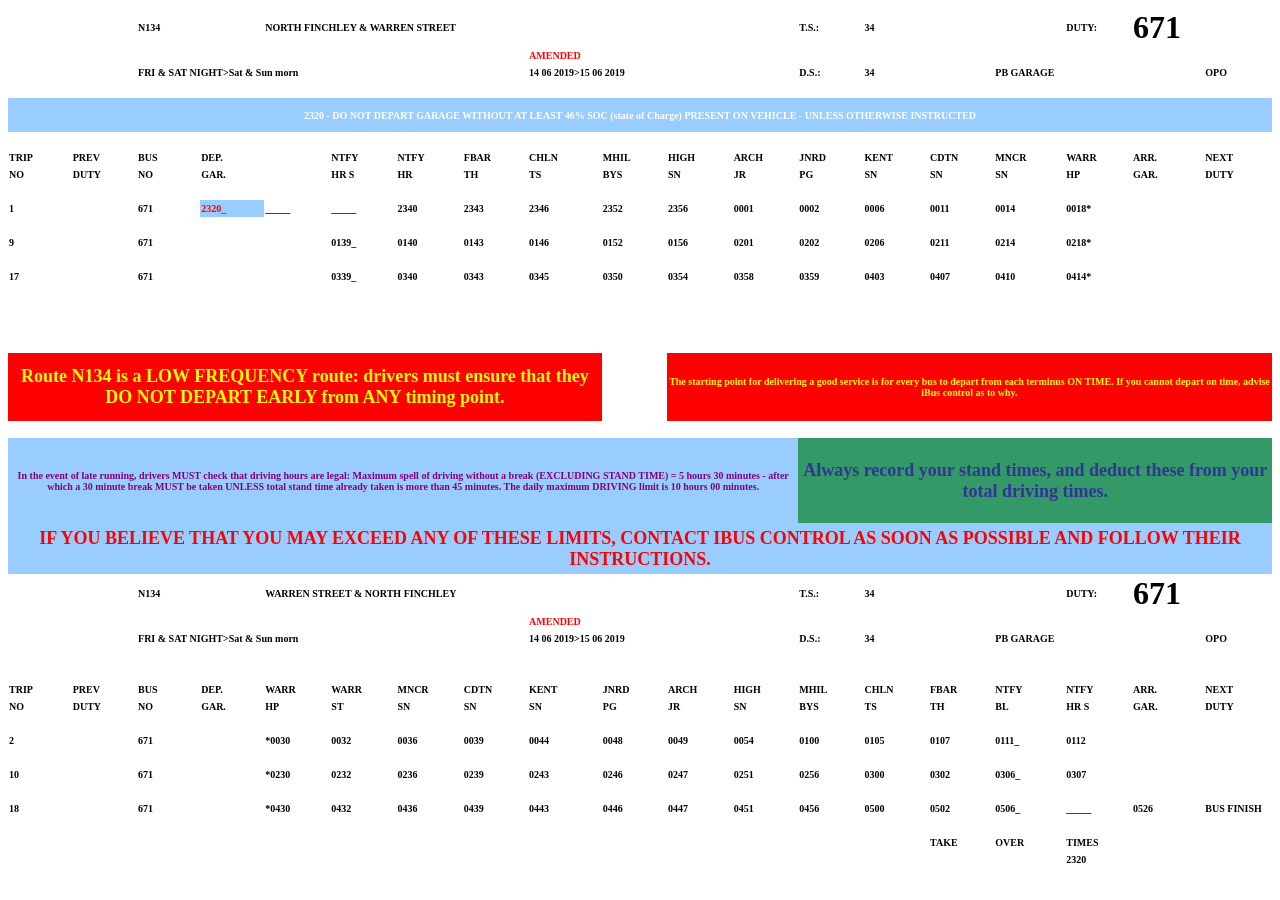
<file: metroproject/checker/templates/checker/duty_cards/N134/N134_Friday_Saturday_671.html>
<!DOCTYPE HTML PUBLIC "-//W3C//DTD HTML 4.0 Transitional//EN">

<html>
<head>
	
	<meta http-equiv="content-type" content="text/html; charset=utf-8"/>
	<title></title>
	<meta name="generator" content="LibreOffice 6.4.6.2 (Linux)"/>
	<meta name="author" content="Chris Savage"/>
	<meta name="created" content="2019-05-29T10:34:41"/>
	<meta name="changed" content="2020-10-30T03:21:11.507813213"/>
	
	<style type="text/css">
		body,div,table,thead,tbody,tfoot,tr,th,td,p { font-family:"Liberation Sans"; font-size:x-small }
		a.comment-indicator:hover + comment { background:#ffd; position:absolute; display:block; border:1px solid black; padding:0.5em;  } 
		a.comment-indicator { background:red; display:inline-block; border:1px solid black; width:0.5em; height:0.5em;  } 
		comment { display:none;  } 
	</style>
	
</head>

<body>
<table cellspacing="0" border="0">
	<colgroup span="19" width="85"></colgroup>
	<tr>
		<td height="39" align="left" valign=middle><font face="Liberation Serif"><br></font></td>
		<td align="left" valign=middle><font face="Liberation Serif"><br></font></td>
		<td align="left" valign=middle sdnum="2057;0;@"><b><font face="Arial Narrow">N134</font></b></td>
		<td align="left" valign=middle><font face="Liberation Serif"><br></font></td>
		<td colspan=5 align="left" valign=middle sdnum="2057;0;@"><b><font face="Arial Narrow">NORTH FINCHLEY &amp; WARREN STREET</font></b></td>
		<td align="left" valign=middle><font face="Liberation Serif"><br></font></td>
		<td align="left" valign=middle><font face="Liberation Serif"><br></font></td>
		<td align="left" valign=middle><font face="Liberation Serif"><br></font></td>
		<td align="left" valign=middle sdnum="2057;0;@"><b><font face="Arial Narrow">T.S.:</font></b></td>
		<td align="left" valign=middle sdnum="2057;0;@"><b><font face="Arial Narrow">34</font></b></td>
		<td align="left" valign=middle><font face="Liberation Serif"><br></font></td>
		<td align="left" valign=middle><font face="Liberation Serif"><br></font></td>
		<td align="left" valign=middle sdnum="2057;0;@"><b><font face="Arial Narrow">DUTY:</font></b></td>
		<td align="left" valign=middle sdnum="2057;0;@"><b><font face="Arial Narrow" size=6>671</font></b></td>
		<td align="left" valign=middle><font face="Liberation Serif"><br></font></td>
	</tr>
	<tr>
		<td height="17" align="left" valign=middle><font face="Liberation Serif"><br></font></td>
		<td align="left" valign=middle><font face="Liberation Serif"><br></font></td>
		<td align="left" valign=middle><font face="Liberation Serif"><br></font></td>
		<td align="left" valign=middle><font face="Liberation Serif"><br></font></td>
		<td align="left" valign=middle><font face="Liberation Serif"><br></font></td>
		<td align="left" valign=middle><font face="Liberation Serif"><br></font></td>
		<td align="left" valign=middle><font face="Liberation Serif"><br></font></td>
		<td align="left" valign=middle><font face="Liberation Serif"><br></font></td>
		<td align="left" valign=middle><b><font face="Arial Narrow" color="#FF0000">AMENDED</font></b></td>
		<td align="left" valign=middle><font face="Liberation Serif"><br></font></td>
		<td align="left" valign=middle><font face="Liberation Serif"><br></font></td>
		<td align="left" valign=middle><font face="Liberation Serif"><br></font></td>
		<td align="left" valign=middle><font face="Liberation Serif"><br></font></td>
		<td align="left" valign=middle><font face="Liberation Serif"><br></font></td>
		<td align="left" valign=middle><font face="Liberation Serif"><br></font></td>
		<td align="left" valign=middle><font face="Liberation Serif"><br></font></td>
		<td align="left" valign=middle><font face="Liberation Serif"><br></font></td>
		<td align="left" valign=middle><font face="Liberation Serif"><br></font></td>
		<td align="left" valign=middle><font face="Liberation Serif"><br></font></td>
	</tr>
	<tr>
		<td height="17" align="left" valign=middle><font face="Liberation Serif"><br></font></td>
		<td align="left" valign=middle><font face="Liberation Serif"><br></font></td>
		<td colspan=5 align="left" valign=middle sdnum="2057;0;@"><b><font face="Arial Narrow">FRI &amp; SAT NIGHT&gt;Sat &amp; Sun morn</font></b></td>
		<td align="left" valign=middle><font face="Liberation Serif"><br></font></td>
		<td colspan=3 align="left" valign=middle sdnum="2057;0;@"><b><font face="Arial Narrow">14 06 2019&gt;15 06 2019</font></b></td>
		<td align="left" valign=middle><font face="Liberation Serif"><br></font></td>
		<td align="left" valign=middle sdnum="2057;0;@"><b><font face="Arial Narrow">D.S.:</font></b></td>
		<td align="left" valign=middle sdnum="2057;0;@"><b><font face="Arial Narrow">34</font></b></td>
		<td align="left" valign=middle><font face="Liberation Serif"><br></font></td>
		<td align="left" valign=middle sdnum="2057;0;@"><b><font face="Arial Narrow">PB GARAGE</font></b></td>
		<td align="left" valign=middle><font face="Liberation Serif"><br></font></td>
		<td align="left" valign=middle><font face="Liberation Serif"><br></font></td>
		<td align="left" valign=middle sdnum="2057;0;@"><b><font face="Arial Narrow">OPO</font></b></td>
	</tr>
	<tr>
		<td height="17" align="left" valign=middle><font face="Liberation Serif"><br></font></td>
		<td align="left" valign=middle><font face="Liberation Serif"><br></font></td>
		<td align="left" valign=middle><font face="Liberation Serif"><br></font></td>
		<td align="left" valign=middle><font face="Liberation Serif"><br></font></td>
		<td align="left" valign=middle><font face="Liberation Serif"><br></font></td>
		<td align="left" valign=middle><font face="Liberation Serif"><br></font></td>
		<td align="left" valign=middle><font face="Liberation Serif"><br></font></td>
		<td align="left" valign=middle><font face="Liberation Serif"><br></font></td>
		<td align="left" valign=middle><font face="Liberation Serif"><br></font></td>
		<td align="left" valign=middle><font face="Liberation Serif"><br></font></td>
		<td align="left" valign=middle><font face="Liberation Serif"><br></font></td>
		<td align="left" valign=middle><font face="Liberation Serif"><br></font></td>
		<td align="left" valign=middle><font face="Liberation Serif"><br></font></td>
		<td align="left" valign=middle><font face="Liberation Serif"><br></font></td>
		<td align="left" valign=middle><font face="Liberation Serif"><br></font></td>
		<td align="left" valign=middle><font face="Liberation Serif"><br></font></td>
		<td align="left" valign=middle><font face="Liberation Serif"><br></font></td>
		<td align="left" valign=middle><font face="Liberation Serif"><br></font></td>
		<td align="left" valign=middle><font face="Liberation Serif"><br></font></td>
	</tr>
	<tr>
		<td colspan=19 rowspan=2 height="34" align="center" valign=middle bgcolor="#99CCFF" sdnum="2057;0;@"><b><font face="Arial Narrow" color="#FFFFFF">2320 - DO NOT DEPART GARAGE WITHOUT AT LEAST 46% SOC (state of Charge) PRESENT ON VEHICLE - UNLESS OTHERWISE INSTRUCTED</font></b></td>
		</tr>
	<tr>
		</tr>
	<tr>
		<td height="17" align="left" valign=middle sdnum="2057;0;@"><font face="Liberation Serif"><br></font></td>
		<td align="left" valign=middle sdnum="2057;0;@"><font face="Liberation Serif"><br></font></td>
		<td align="left" valign=middle sdnum="2057;0;@"><font face="Liberation Serif"><br></font></td>
		<td align="left" valign=middle sdnum="2057;0;@"><font face="Liberation Serif"><br></font></td>
		<td align="left" valign=middle sdnum="2057;0;@"><font face="Liberation Serif"><br></font></td>
		<td align="left" valign=middle sdnum="2057;0;@"><font face="Liberation Serif"><br></font></td>
		<td align="left" valign=middle sdnum="2057;0;@"><font face="Liberation Serif"><br></font></td>
		<td align="left" valign=middle sdnum="2057;0;@"><font face="Liberation Serif"><br></font></td>
		<td align="left" valign=middle sdnum="2057;0;@"><font face="Liberation Serif"><br></font></td>
		<td align="left" valign=middle sdnum="2057;0;@"><font face="Liberation Serif"><br></font></td>
		<td align="left" valign=middle sdnum="2057;0;@"><font face="Liberation Serif"><br></font></td>
		<td align="left" valign=middle sdnum="2057;0;@"><font face="Liberation Serif"><br></font></td>
		<td align="left" valign=middle sdnum="2057;0;@"><font face="Liberation Serif"><br></font></td>
		<td align="left" valign=middle sdnum="2057;0;@"><font face="Liberation Serif"><br></font></td>
		<td align="left" valign=middle sdnum="2057;0;@"><font face="Liberation Serif"><br></font></td>
		<td align="left" valign=middle sdnum="2057;0;@"><font face="Liberation Serif"><br></font></td>
		<td align="left" valign=middle sdnum="2057;0;@"><font face="Liberation Serif"><br></font></td>
		<td align="left" valign=middle sdnum="2057;0;@"><font face="Liberation Serif"><br></font></td>
		<td align="left" valign=middle sdnum="2057;0;@"><font face="Liberation Serif"><br></font></td>
	</tr>
	<tr>
		<td height="17" align="left" valign=middle sdnum="2057;0;@"><b><font face="Arial Narrow">TRIP</font></b></td>
		<td align="left" valign=middle sdnum="2057;0;@"><b><font face="Arial Narrow">PREV</font></b></td>
		<td align="left" valign=middle sdnum="2057;0;@"><b><font face="Arial Narrow">BUS</font></b></td>
		<td align="left" valign=middle sdnum="2057;0;@"><b><font face="Arial Narrow">DEP.</font></b></td>
		<td align="left" valign=middle sdnum="2057;0;@"><font face="Liberation Serif"><br></font></td>
		<td align="left" valign=middle sdnum="2057;0;@"><b><font face="Arial Narrow">NTFY</font></b></td>
		<td align="left" valign=middle sdnum="2057;0;@"><b><font face="Arial Narrow">NTFY</font></b></td>
		<td align="left" valign=middle sdnum="2057;0;@"><b><font face="Arial Narrow">FBAR</font></b></td>
		<td align="left" valign=middle sdnum="2057;0;@"><b><font face="Arial Narrow">CHLN</font></b></td>
		<td align="left" valign=middle sdnum="2057;0;@"><b><font face="Arial Narrow">MHIL</font></b></td>
		<td align="left" valign=middle sdnum="2057;0;@"><b><font face="Arial Narrow">HIGH</font></b></td>
		<td align="left" valign=middle sdnum="2057;0;@"><b><font face="Arial Narrow">ARCH</font></b></td>
		<td align="left" valign=middle sdnum="2057;0;@"><b><font face="Arial Narrow">JNRD</font></b></td>
		<td align="left" valign=middle sdnum="2057;0;@"><b><font face="Arial Narrow">KENT</font></b></td>
		<td align="left" valign=middle sdnum="2057;0;@"><b><font face="Arial Narrow">CDTN</font></b></td>
		<td align="left" valign=middle sdnum="2057;0;@"><b><font face="Arial Narrow">MNCR</font></b></td>
		<td align="left" valign=middle sdnum="2057;0;@"><b><font face="Arial Narrow">WARR</font></b></td>
		<td align="left" valign=middle sdnum="2057;0;@"><b><font face="Arial Narrow">ARR.</font></b></td>
		<td align="left" valign=middle sdnum="2057;0;@"><b><font face="Arial Narrow">NEXT</font></b></td>
	</tr>
	<tr>
		<td height="17" align="left" valign=middle sdnum="2057;0;@"><b><font face="Arial Narrow">NO</font></b></td>
		<td align="left" valign=middle sdnum="2057;0;@"><b><font face="Arial Narrow">DUTY</font></b></td>
		<td align="left" valign=middle sdnum="2057;0;@"><b><font face="Arial Narrow">NO</font></b></td>
		<td align="left" valign=middle sdnum="2057;0;@"><b><font face="Arial Narrow">GAR.</font></b></td>
		<td align="left" valign=middle sdnum="2057;0;@"><font face="Liberation Serif"><br></font></td>
		<td align="left" valign=middle sdnum="2057;0;@"><b><font face="Arial Narrow">HR S</font></b></td>
		<td align="left" valign=middle sdnum="2057;0;@"><b><font face="Arial Narrow">HR</font></b></td>
		<td align="left" valign=middle sdnum="2057;0;@"><b><font face="Arial Narrow">TH</font></b></td>
		<td align="left" valign=middle sdnum="2057;0;@"><b><font face="Arial Narrow">TS</font></b></td>
		<td align="left" valign=middle sdnum="2057;0;@"><b><font face="Arial Narrow">BYS</font></b></td>
		<td align="left" valign=middle sdnum="2057;0;@"><b><font face="Arial Narrow">SN</font></b></td>
		<td align="left" valign=middle sdnum="2057;0;@"><b><font face="Arial Narrow">JR</font></b></td>
		<td align="left" valign=middle sdnum="2057;0;@"><b><font face="Arial Narrow">PG</font></b></td>
		<td align="left" valign=middle sdnum="2057;0;@"><b><font face="Arial Narrow">SN</font></b></td>
		<td align="left" valign=middle sdnum="2057;0;@"><b><font face="Arial Narrow">SN</font></b></td>
		<td align="left" valign=middle sdnum="2057;0;@"><b><font face="Arial Narrow">SN</font></b></td>
		<td align="left" valign=middle sdnum="2057;0;@"><b><font face="Arial Narrow">HP</font></b></td>
		<td align="left" valign=middle sdnum="2057;0;@"><b><font face="Arial Narrow">GAR.</font></b></td>
		<td align="left" valign=middle sdnum="2057;0;@"><b><font face="Arial Narrow">DUTY</font></b></td>
	</tr>
	<tr>
		<td height="17" align="left" valign=middle><font face="Liberation Serif"><br></font></td>
		<td align="left" valign=middle><font face="Liberation Serif"><br></font></td>
		<td align="left" valign=middle><font face="Liberation Serif"><br></font></td>
		<td align="left" valign=middle><font face="Liberation Serif"><br></font></td>
		<td align="left" valign=middle><font face="Liberation Serif"><br></font></td>
		<td align="left" valign=middle><font face="Liberation Serif"><br></font></td>
		<td align="left" valign=middle><font face="Liberation Serif"><br></font></td>
		<td align="left" valign=middle><font face="Liberation Serif"><br></font></td>
		<td align="left" valign=middle><font face="Liberation Serif"><br></font></td>
		<td align="left" valign=middle><font face="Liberation Serif"><br></font></td>
		<td align="left" valign=middle><font face="Liberation Serif"><br></font></td>
		<td align="left" valign=middle><font face="Liberation Serif"><br></font></td>
		<td align="left" valign=middle><font face="Liberation Serif"><br></font></td>
		<td align="left" valign=middle><font face="Liberation Serif"><br></font></td>
		<td align="left" valign=middle><font face="Liberation Serif"><br></font></td>
		<td align="left" valign=middle><font face="Liberation Serif"><br></font></td>
		<td align="left" valign=middle><font face="Liberation Serif"><br></font></td>
		<td align="left" valign=middle><font face="Liberation Serif"><br></font></td>
		<td align="left" valign=middle><font face="Liberation Serif"><br></font></td>
	</tr>
	<tr>
		<td height="17" align="left" valign=middle sdnum="2057;0;@"><b><font face="Arial Narrow">1</font></b></td>
		<td align="left" valign=middle sdnum="2057;0;@"><font face="Liberation Serif"><br></font></td>
		<td align="left" valign=middle sdnum="2057;0;@"><b><font face="Arial Narrow">671</font></b></td>
		<td align="left" valign=middle bgcolor="#99CCFF" sdnum="2057;0;@"><b><font face="Arial Narrow" color="#FF0000">2320_</font></b></td>
		<td align="left" valign=middle sdnum="2057;0;@"><b><font face="Arial Narrow">_____</font></b></td>
		<td align="left" valign=middle sdnum="2057;0;@"><b><font face="Arial Narrow">_____</font></b></td>
		<td align="left" valign=middle sdnum="2057;0;@"><b><font face="Arial Narrow">2340</font></b></td>
		<td align="left" valign=middle sdnum="2057;0;@"><b><font face="Arial Narrow">2343</font></b></td>
		<td align="left" valign=middle sdnum="2057;0;@"><b><font face="Arial Narrow">2346</font></b></td>
		<td align="left" valign=middle sdnum="2057;0;@"><b><font face="Arial Narrow">2352</font></b></td>
		<td align="left" valign=middle sdnum="2057;0;@"><b><font face="Arial Narrow">2356</font></b></td>
		<td align="left" valign=middle sdnum="2057;0;@"><b><font face="Arial Narrow">0001</font></b></td>
		<td align="left" valign=middle sdnum="2057;0;@"><b><font face="Arial Narrow">0002</font></b></td>
		<td align="left" valign=middle sdnum="2057;0;@"><b><font face="Arial Narrow">0006</font></b></td>
		<td align="left" valign=middle sdnum="2057;0;@"><b><font face="Arial Narrow">0011</font></b></td>
		<td align="left" valign=middle sdnum="2057;0;@"><b><font face="Arial Narrow">0014</font></b></td>
		<td align="left" valign=middle sdnum="2057;0;@"><b><font face="Arial Narrow">0018*</font></b></td>
		<td align="left" valign=middle sdnum="2057;0;@"><font face="Liberation Serif"><br></font></td>
		<td align="left" valign=middle sdnum="2057;0;@"><font face="Liberation Serif"><br></font></td>
	</tr>
	<tr>
		<td height="17" align="left" valign=middle><font face="Liberation Serif"><br></font></td>
		<td align="left" valign=middle><font face="Liberation Serif"><br></font></td>
		<td align="left" valign=middle><font face="Liberation Serif"><br></font></td>
		<td align="left" valign=middle><font face="Liberation Serif"><br></font></td>
		<td align="left" valign=middle><font face="Liberation Serif"><br></font></td>
		<td align="left" valign=middle><font face="Liberation Serif"><br></font></td>
		<td align="left" valign=middle><font face="Liberation Serif"><br></font></td>
		<td align="left" valign=middle><font face="Liberation Serif"><br></font></td>
		<td align="left" valign=middle><font face="Liberation Serif"><br></font></td>
		<td align="left" valign=middle><font face="Liberation Serif"><br></font></td>
		<td align="left" valign=middle><font face="Liberation Serif"><br></font></td>
		<td align="left" valign=middle><font face="Liberation Serif"><br></font></td>
		<td align="left" valign=middle><font face="Liberation Serif"><br></font></td>
		<td align="left" valign=middle><font face="Liberation Serif"><br></font></td>
		<td align="left" valign=middle><font face="Liberation Serif"><br></font></td>
		<td align="left" valign=middle><font face="Liberation Serif"><br></font></td>
		<td align="left" valign=middle><font face="Liberation Serif"><br></font></td>
		<td align="left" valign=middle><font face="Liberation Serif"><br></font></td>
		<td align="left" valign=middle><font face="Liberation Serif"><br></font></td>
	</tr>
	<tr>
		<td height="17" align="left" valign=middle sdnum="2057;0;@"><b><font face="Arial Narrow">9</font></b></td>
		<td align="left" valign=middle sdnum="2057;0;@"><font face="Liberation Serif"><br></font></td>
		<td align="left" valign=middle sdnum="2057;0;@"><b><font face="Arial Narrow">671</font></b></td>
		<td align="left" valign=middle sdnum="2057;0;@"><font face="Liberation Serif"><br></font></td>
		<td align="left" valign=middle sdnum="2057;0;@"><font face="Liberation Serif"><br></font></td>
		<td align="left" valign=middle sdnum="2057;0;@"><b><font face="Arial Narrow">0139_</font></b></td>
		<td align="left" valign=middle sdnum="2057;0;@"><b><font face="Arial Narrow">0140</font></b></td>
		<td align="left" valign=middle sdnum="2057;0;@"><b><font face="Arial Narrow">0143</font></b></td>
		<td align="left" valign=middle sdnum="2057;0;@"><b><font face="Arial Narrow">0146</font></b></td>
		<td align="left" valign=middle sdnum="2057;0;@"><b><font face="Arial Narrow">0152</font></b></td>
		<td align="left" valign=middle sdnum="2057;0;@"><b><font face="Arial Narrow">0156</font></b></td>
		<td align="left" valign=middle sdnum="2057;0;@"><b><font face="Arial Narrow">0201</font></b></td>
		<td align="left" valign=middle sdnum="2057;0;@"><b><font face="Arial Narrow">0202</font></b></td>
		<td align="left" valign=middle sdnum="2057;0;@"><b><font face="Arial Narrow">0206</font></b></td>
		<td align="left" valign=middle sdnum="2057;0;@"><b><font face="Arial Narrow">0211</font></b></td>
		<td align="left" valign=middle sdnum="2057;0;@"><b><font face="Arial Narrow">0214</font></b></td>
		<td align="left" valign=middle sdnum="2057;0;@"><b><font face="Arial Narrow">0218*</font></b></td>
		<td align="left" valign=middle sdnum="2057;0;@"><font face="Liberation Serif"><br></font></td>
		<td align="left" valign=middle sdnum="2057;0;@"><font face="Liberation Serif"><br></font></td>
	</tr>
	<tr>
		<td height="17" align="left" valign=middle><font face="Liberation Serif"><br></font></td>
		<td align="left" valign=middle><font face="Liberation Serif"><br></font></td>
		<td align="left" valign=middle><font face="Liberation Serif"><br></font></td>
		<td align="left" valign=middle><font face="Liberation Serif"><br></font></td>
		<td align="left" valign=middle><font face="Liberation Serif"><br></font></td>
		<td align="left" valign=middle><font face="Liberation Serif"><br></font></td>
		<td align="left" valign=middle><font face="Liberation Serif"><br></font></td>
		<td align="left" valign=middle><font face="Liberation Serif"><br></font></td>
		<td align="left" valign=middle><font face="Liberation Serif"><br></font></td>
		<td align="left" valign=middle><font face="Liberation Serif"><br></font></td>
		<td align="left" valign=middle><font face="Liberation Serif"><br></font></td>
		<td align="left" valign=middle><font face="Liberation Serif"><br></font></td>
		<td align="left" valign=middle><font face="Liberation Serif"><br></font></td>
		<td align="left" valign=middle><font face="Liberation Serif"><br></font></td>
		<td align="left" valign=middle><font face="Liberation Serif"><br></font></td>
		<td align="left" valign=middle><font face="Liberation Serif"><br></font></td>
		<td align="left" valign=middle><font face="Liberation Serif"><br></font></td>
		<td align="left" valign=middle><font face="Liberation Serif"><br></font></td>
		<td align="left" valign=middle><font face="Liberation Serif"><br></font></td>
	</tr>
	<tr>
		<td height="17" align="left" valign=middle sdnum="2057;0;@"><b><font face="Arial Narrow">17</font></b></td>
		<td align="left" valign=middle sdnum="2057;0;@"><font face="Liberation Serif"><br></font></td>
		<td align="left" valign=middle sdnum="2057;0;@"><b><font face="Arial Narrow">671</font></b></td>
		<td align="left" valign=middle sdnum="2057;0;@"><font face="Liberation Serif"><br></font></td>
		<td align="left" valign=middle sdnum="2057;0;@"><font face="Liberation Serif"><br></font></td>
		<td align="left" valign=middle sdnum="2057;0;@"><b><font face="Arial Narrow">0339_</font></b></td>
		<td align="left" valign=middle sdnum="2057;0;@"><b><font face="Arial Narrow">0340</font></b></td>
		<td align="left" valign=middle sdnum="2057;0;@"><b><font face="Arial Narrow">0343</font></b></td>
		<td align="left" valign=middle sdnum="2057;0;@"><b><font face="Arial Narrow">0345</font></b></td>
		<td align="left" valign=middle sdnum="2057;0;@"><b><font face="Arial Narrow">0350</font></b></td>
		<td align="left" valign=middle sdnum="2057;0;@"><b><font face="Arial Narrow">0354</font></b></td>
		<td align="left" valign=middle sdnum="2057;0;@"><b><font face="Arial Narrow">0358</font></b></td>
		<td align="left" valign=middle sdnum="2057;0;@"><b><font face="Arial Narrow">0359</font></b></td>
		<td align="left" valign=middle sdnum="2057;0;@"><b><font face="Arial Narrow">0403</font></b></td>
		<td align="left" valign=middle sdnum="2057;0;@"><b><font face="Arial Narrow">0407</font></b></td>
		<td align="left" valign=middle sdnum="2057;0;@"><b><font face="Arial Narrow">0410</font></b></td>
		<td align="left" valign=middle sdnum="2057;0;@"><b><font face="Arial Narrow">0414*</font></b></td>
		<td align="left" valign=middle sdnum="2057;0;@"><font face="Liberation Serif"><br></font></td>
		<td align="left" valign=middle sdnum="2057;0;@"><font face="Liberation Serif"><br></font></td>
	</tr>
	<tr>
		<td height="17" align="left" valign=middle><font face="Liberation Serif"><br></font></td>
		<td align="left" valign=middle><font face="Liberation Serif"><br></font></td>
		<td align="left" valign=middle><font face="Liberation Serif"><br></font></td>
		<td align="left" valign=middle><font face="Liberation Serif"><br></font></td>
		<td align="left" valign=middle><font face="Liberation Serif"><br></font></td>
		<td align="left" valign=middle><font face="Liberation Serif"><br></font></td>
		<td align="left" valign=middle><font face="Liberation Serif"><br></font></td>
		<td align="left" valign=middle><font face="Liberation Serif"><br></font></td>
		<td align="left" valign=middle><font face="Liberation Serif"><br></font></td>
		<td align="left" valign=middle><font face="Liberation Serif"><br></font></td>
		<td align="left" valign=middle><font face="Liberation Serif"><br></font></td>
		<td align="left" valign=middle><font face="Liberation Serif"><br></font></td>
		<td align="left" valign=middle><font face="Liberation Serif"><br></font></td>
		<td align="left" valign=middle><font face="Liberation Serif"><br></font></td>
		<td align="left" valign=middle><font face="Liberation Serif"><br></font></td>
		<td align="left" valign=middle><font face="Liberation Serif"><br></font></td>
		<td align="left" valign=middle><font face="Liberation Serif"><br></font></td>
		<td align="left" valign=middle><font face="Liberation Serif"><br></font></td>
		<td align="left" valign=middle><font face="Liberation Serif"><br></font></td>
	</tr>
	<tr>
		<td height="17" align="left" valign=middle><font face="Liberation Serif"><br></font></td>
		<td align="left" valign=middle><font face="Liberation Serif"><br></font></td>
		<td align="left" valign=middle><font face="Liberation Serif"><br></font></td>
		<td align="left" valign=middle><font face="Liberation Serif"><br></font></td>
		<td align="left" valign=middle><font face="Liberation Serif"><br></font></td>
		<td align="left" valign=middle><font face="Liberation Serif"><br></font></td>
		<td align="left" valign=middle><font face="Liberation Serif"><br></font></td>
		<td align="left" valign=middle><font face="Liberation Serif"><br></font></td>
		<td align="left" valign=middle><font face="Liberation Serif"><br></font></td>
		<td align="left" valign=middle><font face="Liberation Serif"><br></font></td>
		<td align="left" valign=middle><font face="Liberation Serif"><br></font></td>
		<td align="left" valign=middle><font face="Liberation Serif"><br></font></td>
		<td align="left" valign=middle><font face="Liberation Serif"><br></font></td>
		<td align="left" valign=middle><font face="Liberation Serif"><br></font></td>
		<td align="left" valign=middle><font face="Liberation Serif"><br></font></td>
		<td align="left" valign=middle><font face="Liberation Serif"><br></font></td>
		<td align="left" valign=middle><font face="Liberation Serif"><br></font></td>
		<td align="left" valign=middle><font face="Liberation Serif"><br></font></td>
		<td align="left" valign=middle><font face="Liberation Serif"><br></font></td>
	</tr>
	<tr>
		<td height="17" align="left" valign=middle><font face="Liberation Serif"><br></font></td>
		<td align="left" valign=middle><font face="Liberation Serif"><br></font></td>
		<td align="left" valign=middle><font face="Liberation Serif"><br></font></td>
		<td align="left" valign=middle><font face="Liberation Serif"><br></font></td>
		<td align="left" valign=middle><font face="Liberation Serif"><br></font></td>
		<td align="left" valign=middle><font face="Liberation Serif"><br></font></td>
		<td align="left" valign=middle><font face="Liberation Serif"><br></font></td>
		<td align="left" valign=middle><font face="Liberation Serif"><br></font></td>
		<td align="left" valign=middle><font face="Liberation Serif"><br></font></td>
		<td align="left" valign=middle><font face="Liberation Serif"><br></font></td>
		<td align="left" valign=middle><font face="Liberation Serif"><br></font></td>
		<td align="left" valign=middle><font face="Liberation Serif"><br></font></td>
		<td align="left" valign=middle><font face="Liberation Serif"><br></font></td>
		<td align="left" valign=middle><font face="Liberation Serif"><br></font></td>
		<td align="left" valign=middle><font face="Liberation Serif"><br></font></td>
		<td align="left" valign=middle><font face="Liberation Serif"><br></font></td>
		<td align="left" valign=middle><font face="Liberation Serif"><br></font></td>
		<td align="left" valign=middle><font face="Liberation Serif"><br></font></td>
		<td align="left" valign=middle><font face="Liberation Serif"><br></font></td>
	</tr>
	<tr>
		<td height="17" align="left" valign=middle><font face="Liberation Serif"><br></font></td>
		<td align="left" valign=middle><font face="Liberation Serif"><br></font></td>
		<td align="left" valign=middle><font face="Liberation Serif"><br></font></td>
		<td align="left" valign=middle><font face="Liberation Serif"><br></font></td>
		<td align="left" valign=middle><font face="Liberation Serif"><br></font></td>
		<td align="left" valign=middle><font face="Liberation Serif"><br></font></td>
		<td align="left" valign=middle><font face="Liberation Serif"><br></font></td>
		<td align="left" valign=middle><font face="Liberation Serif"><br></font></td>
		<td align="left" valign=middle><font face="Liberation Serif"><br></font></td>
		<td align="left" valign=middle><font face="Liberation Serif"><br></font></td>
		<td align="left" valign=middle><font face="Liberation Serif"><br></font></td>
		<td align="left" valign=middle><font face="Liberation Serif"><br></font></td>
		<td align="left" valign=middle><font face="Liberation Serif"><br></font></td>
		<td align="left" valign=middle><font face="Liberation Serif"><br></font></td>
		<td align="left" valign=middle><font face="Liberation Serif"><br></font></td>
		<td align="left" valign=middle><font face="Liberation Serif"><br></font></td>
		<td align="left" valign=middle><font face="Liberation Serif"><br></font></td>
		<td align="left" valign=middle><font face="Liberation Serif"><br></font></td>
		<td align="left" valign=middle><font face="Liberation Serif"><br></font></td>
	</tr>
	<tr>
		<td colspan=9 rowspan=4 height="68" align="center" valign=middle bgcolor="#FF0000"><b><font face="Arial Narrow" size=4 color="#FFFF00">Route N134 is a LOW FREQUENCY route: drivers must ensure that they DO NOT DEPART EARLY from ANY timing point.</font></b></td>
		<td align="left" valign=middle><font face="Liberation Serif"><br></font></td>
		<td colspan=10 rowspan=4 align="center" valign=middle bgcolor="#FF0000"><b><font face="Arial Narrow" color="#FFFF00">The starting point for delivering a good service is for every bus to depart from each terminus ON TIME. If you cannot depart on time, advise iBus control as to why.</font></b></td>
		</tr>
	<tr>
		<td align="left" valign=middle><font face="Liberation Serif"><br></font></td>
		</tr>
	<tr>
		<td align="left" valign=middle><font face="Liberation Serif"><br></font></td>
		</tr>
	<tr>
		<td align="left" valign=middle><font face="Liberation Serif"><br></font></td>
		</tr>
	<tr>
		<td height="17" align="left" valign=middle><font face="Liberation Serif"><br></font></td>
		<td align="left" valign=middle><font face="Liberation Serif"><br></font></td>
		<td align="left" valign=middle><font face="Liberation Serif"><br></font></td>
		<td align="left" valign=middle><font face="Liberation Serif"><br></font></td>
		<td align="left" valign=middle><font face="Liberation Serif"><br></font></td>
		<td align="left" valign=middle><font face="Liberation Serif"><br></font></td>
		<td align="left" valign=middle><font face="Liberation Serif"><br></font></td>
		<td align="left" valign=middle><font face="Liberation Serif"><br></font></td>
		<td align="left" valign=middle><font face="Liberation Serif"><br></font></td>
		<td align="left" valign=middle><font face="Liberation Serif"><br></font></td>
		<td align="left" valign=middle><font face="Liberation Serif"><br></font></td>
		<td align="left" valign=middle><font face="Liberation Serif"><br></font></td>
		<td align="left" valign=middle><font face="Liberation Serif"><br></font></td>
		<td align="left" valign=middle><font face="Liberation Serif"><br></font></td>
		<td align="left" valign=middle><font face="Liberation Serif"><br></font></td>
		<td align="left" valign=middle><font face="Liberation Serif"><br></font></td>
		<td align="left" valign=middle><font face="Liberation Serif"><br></font></td>
		<td align="left" valign=middle><font face="Liberation Serif"><br></font></td>
		<td align="left" valign=middle><font face="Liberation Serif"><br></font></td>
	</tr>
	<tr>
		<td colspan=12 rowspan=5 height="85" align="center" valign=middle bgcolor="#99CCFF"><b><font face="Arial Narrow" color="#800080">In the event of late running, drivers MUST check that driving hours are legal: Maximum spell of driving without a break (EXCLUDING STAND TIME) = 5 hours 30 minutes - after which a 30 minute break MUST be taken UNLESS total stand time already taken is more than 45 minutes. The daily maximum DRIVING limit is 10 hours 00 minutes.</font></b></td>
		<td colspan=8 rowspan=5 align="center" valign=middle bgcolor="#339966"><b><font face="Arial Narrow" size=4 color="#333399">Always record your stand times, and deduct these from your total driving times.</font></b></td>
		</tr>
	<tr>
		</tr>
	<tr>
		</tr>
	<tr>
		</tr>
	<tr>
		</tr>
	<tr>
		<td colspan=20 rowspan=3 height="51" align="center" valign=middle bgcolor="#99CCFF"><b><font face="Arial Narrow" size=4 color="#FF0000">IF YOU BELIEVE THAT YOU MAY EXCEED ANY OF THESE LIMITS, CONTACT IBUS CONTROL AS SOON AS POSSIBLE AND FOLLOW THEIR INSTRUCTIONS.</font></b></td>
		</tr>
	<tr>
		</tr>
	<tr>
		</tr>
	<tr>
		<td height="39" align="left" valign=middle><font face="Liberation Serif"><br></font></td>
		<td align="left" valign=middle><font face="Liberation Serif"><br></font></td>
		<td align="left" valign=middle sdnum="2057;0;@"><b><font face="Arial Narrow">N134</font></b></td>
		<td align="left" valign=middle><font face="Liberation Serif"><br></font></td>
		<td colspan=5 align="left" valign=middle sdnum="2057;0;@"><b><font face="Arial Narrow">WARREN STREET &amp; NORTH FINCHLEY</font></b></td>
		<td align="left" valign=middle><font face="Liberation Serif"><br></font></td>
		<td align="left" valign=middle><font face="Liberation Serif"><br></font></td>
		<td align="left" valign=middle><font face="Liberation Serif"><br></font></td>
		<td align="left" valign=middle sdnum="2057;0;@"><b><font face="Arial Narrow">T.S.:</font></b></td>
		<td align="left" valign=middle sdnum="2057;0;@"><b><font face="Arial Narrow">34</font></b></td>
		<td align="left" valign=middle><font face="Liberation Serif"><br></font></td>
		<td align="left" valign=middle><font face="Liberation Serif"><br></font></td>
		<td align="left" valign=middle sdnum="2057;0;@"><b><font face="Arial Narrow">DUTY:</font></b></td>
		<td align="left" valign=middle sdnum="2057;0;@"><b><font face="Arial Narrow" size=6>671</font></b></td>
		<td align="left" valign=middle><font face="Liberation Serif"><br></font></td>
	</tr>
	<tr>
		<td height="17" align="left" valign=middle><font face="Liberation Serif"><br></font></td>
		<td align="left" valign=middle><font face="Liberation Serif"><br></font></td>
		<td align="left" valign=middle><font face="Liberation Serif"><br></font></td>
		<td align="left" valign=middle><font face="Liberation Serif"><br></font></td>
		<td align="left" valign=middle><font face="Liberation Serif"><br></font></td>
		<td align="left" valign=middle><font face="Liberation Serif"><br></font></td>
		<td align="left" valign=middle><font face="Liberation Serif"><br></font></td>
		<td align="left" valign=middle><font face="Liberation Serif"><br></font></td>
		<td align="left" valign=middle><b><font face="Arial Narrow" color="#FF0000">AMENDED</font></b></td>
		<td align="left" valign=middle><font face="Liberation Serif"><br></font></td>
		<td align="left" valign=middle><font face="Liberation Serif"><br></font></td>
		<td align="left" valign=middle><font face="Liberation Serif"><br></font></td>
		<td align="left" valign=middle><font face="Liberation Serif"><br></font></td>
		<td align="left" valign=middle><font face="Liberation Serif"><br></font></td>
		<td align="left" valign=middle><font face="Liberation Serif"><br></font></td>
		<td align="left" valign=middle><font face="Liberation Serif"><br></font></td>
		<td align="left" valign=middle><font face="Liberation Serif"><br></font></td>
		<td align="left" valign=middle><font face="Liberation Serif"><br></font></td>
		<td align="left" valign=middle><font face="Liberation Serif"><br></font></td>
	</tr>
	<tr>
		<td height="17" align="left" valign=middle><font face="Liberation Serif"><br></font></td>
		<td align="left" valign=middle><font face="Liberation Serif"><br></font></td>
		<td colspan=5 align="left" valign=middle sdnum="2057;0;@"><b><font face="Arial Narrow">FRI &amp; SAT NIGHT&gt;Sat &amp; Sun morn</font></b></td>
		<td align="left" valign=middle><font face="Liberation Serif"><br></font></td>
		<td colspan=3 align="left" valign=middle sdnum="2057;0;@"><b><font face="Arial Narrow">14 06 2019&gt;15 06 2019</font></b></td>
		<td align="left" valign=middle><font face="Liberation Serif"><br></font></td>
		<td align="left" valign=middle sdnum="2057;0;@"><b><font face="Arial Narrow">D.S.:</font></b></td>
		<td align="left" valign=middle sdnum="2057;0;@"><b><font face="Arial Narrow">34</font></b></td>
		<td align="left" valign=middle><font face="Liberation Serif"><br></font></td>
		<td align="left" valign=middle sdnum="2057;0;@"><b><font face="Arial Narrow">PB GARAGE</font></b></td>
		<td align="left" valign=middle><font face="Liberation Serif"><br></font></td>
		<td align="left" valign=middle><font face="Liberation Serif"><br></font></td>
		<td align="left" valign=middle sdnum="2057;0;@"><b><font face="Arial Narrow">OPO</font></b></td>
	</tr>
	<tr>
		<td height="17" align="left" valign=middle><font face="Liberation Serif"><br></font></td>
		<td align="left" valign=middle><font face="Liberation Serif"><br></font></td>
		<td align="left" valign=middle><font face="Liberation Serif"><br></font></td>
		<td align="left" valign=middle><font face="Liberation Serif"><br></font></td>
		<td align="left" valign=middle><font face="Liberation Serif"><br></font></td>
		<td align="left" valign=middle><font face="Liberation Serif"><br></font></td>
		<td align="left" valign=middle><font face="Liberation Serif"><br></font></td>
		<td align="left" valign=middle><font face="Liberation Serif"><br></font></td>
		<td align="left" valign=middle><font face="Liberation Serif"><br></font></td>
		<td align="left" valign=middle><font face="Liberation Serif"><br></font></td>
		<td align="left" valign=middle><font face="Liberation Serif"><br></font></td>
		<td align="left" valign=middle><font face="Liberation Serif"><br></font></td>
		<td align="left" valign=middle><font face="Liberation Serif"><br></font></td>
		<td align="left" valign=middle><font face="Liberation Serif"><br></font></td>
		<td align="left" valign=middle><font face="Liberation Serif"><br></font></td>
		<td align="left" valign=middle><font face="Liberation Serif"><br></font></td>
		<td align="left" valign=middle><font face="Liberation Serif"><br></font></td>
		<td align="left" valign=middle><font face="Liberation Serif"><br></font></td>
		<td align="left" valign=middle><font face="Liberation Serif"><br></font></td>
	</tr>
	<tr>
		<td height="17" align="left" valign=middle sdnum="2057;0;@"><font face="Liberation Serif"><br></font></td>
		<td align="left" valign=middle sdnum="2057;0;@"><font face="Liberation Serif"><br></font></td>
		<td align="left" valign=middle sdnum="2057;0;@"><font face="Liberation Serif"><br></font></td>
		<td align="left" valign=middle sdnum="2057;0;@"><font face="Liberation Serif"><br></font></td>
		<td align="left" valign=middle sdnum="2057;0;@"><font face="Liberation Serif"><br></font></td>
		<td align="left" valign=middle sdnum="2057;0;@"><font face="Liberation Serif"><br></font></td>
		<td align="left" valign=middle sdnum="2057;0;@"><font face="Liberation Serif"><br></font></td>
		<td align="left" valign=middle sdnum="2057;0;@"><font face="Liberation Serif"><br></font></td>
		<td align="left" valign=middle sdnum="2057;0;@"><font face="Liberation Serif"><br></font></td>
		<td align="left" valign=middle sdnum="2057;0;@"><font face="Liberation Serif"><br></font></td>
		<td align="left" valign=middle sdnum="2057;0;@"><font face="Liberation Serif"><br></font></td>
		<td align="left" valign=middle sdnum="2057;0;@"><font face="Liberation Serif"><br></font></td>
		<td align="left" valign=middle sdnum="2057;0;@"><font face="Liberation Serif"><br></font></td>
		<td align="left" valign=middle sdnum="2057;0;@"><font face="Liberation Serif"><br></font></td>
		<td align="left" valign=middle sdnum="2057;0;@"><font face="Liberation Serif"><br></font></td>
		<td align="left" valign=middle sdnum="2057;0;@"><font face="Liberation Serif"><br></font></td>
		<td align="left" valign=middle sdnum="2057;0;@"><font face="Liberation Serif"><br></font></td>
		<td align="left" valign=middle sdnum="2057;0;@"><font face="Liberation Serif"><br></font></td>
		<td align="left" valign=middle sdnum="2057;0;@"><font face="Liberation Serif"><br></font></td>
	</tr>
	<tr>
		<td height="17" align="left" valign=middle sdnum="2057;0;@"><b><font face="Arial Narrow">TRIP</font></b></td>
		<td align="left" valign=middle sdnum="2057;0;@"><b><font face="Arial Narrow">PREV</font></b></td>
		<td align="left" valign=middle sdnum="2057;0;@"><b><font face="Arial Narrow">BUS</font></b></td>
		<td align="left" valign=middle sdnum="2057;0;@"><b><font face="Arial Narrow">DEP.</font></b></td>
		<td align="left" valign=middle sdnum="2057;0;@"><b><font face="Arial Narrow">WARR</font></b></td>
		<td align="left" valign=middle sdnum="2057;0;@"><b><font face="Arial Narrow">WARR</font></b></td>
		<td align="left" valign=middle sdnum="2057;0;@"><b><font face="Arial Narrow">MNCR</font></b></td>
		<td align="left" valign=middle sdnum="2057;0;@"><b><font face="Arial Narrow">CDTN</font></b></td>
		<td align="left" valign=middle sdnum="2057;0;@"><b><font face="Arial Narrow">KENT</font></b></td>
		<td align="left" valign=middle sdnum="2057;0;@"><b><font face="Arial Narrow">JNRD</font></b></td>
		<td align="left" valign=middle sdnum="2057;0;@"><b><font face="Arial Narrow">ARCH</font></b></td>
		<td align="left" valign=middle sdnum="2057;0;@"><b><font face="Arial Narrow">HIGH</font></b></td>
		<td align="left" valign=middle sdnum="2057;0;@"><b><font face="Arial Narrow">MHIL</font></b></td>
		<td align="left" valign=middle sdnum="2057;0;@"><b><font face="Arial Narrow">CHLN</font></b></td>
		<td align="left" valign=middle sdnum="2057;0;@"><b><font face="Arial Narrow">FBAR</font></b></td>
		<td align="left" valign=middle sdnum="2057;0;@"><b><font face="Arial Narrow">NTFY</font></b></td>
		<td align="left" valign=middle sdnum="2057;0;@"><b><font face="Arial Narrow">NTFY</font></b></td>
		<td align="left" valign=middle sdnum="2057;0;@"><b><font face="Arial Narrow">ARR.</font></b></td>
		<td align="left" valign=middle sdnum="2057;0;@"><b><font face="Arial Narrow">NEXT</font></b></td>
	</tr>
	<tr>
		<td height="17" align="left" valign=middle sdnum="2057;0;@"><b><font face="Arial Narrow">NO</font></b></td>
		<td align="left" valign=middle sdnum="2057;0;@"><b><font face="Arial Narrow">DUTY</font></b></td>
		<td align="left" valign=middle sdnum="2057;0;@"><b><font face="Arial Narrow">NO</font></b></td>
		<td align="left" valign=middle sdnum="2057;0;@"><b><font face="Arial Narrow">GAR.</font></b></td>
		<td align="left" valign=middle sdnum="2057;0;@"><b><font face="Arial Narrow">HP</font></b></td>
		<td align="left" valign=middle sdnum="2057;0;@"><b><font face="Arial Narrow">ST</font></b></td>
		<td align="left" valign=middle sdnum="2057;0;@"><b><font face="Arial Narrow">SN</font></b></td>
		<td align="left" valign=middle sdnum="2057;0;@"><b><font face="Arial Narrow">SN</font></b></td>
		<td align="left" valign=middle sdnum="2057;0;@"><b><font face="Arial Narrow">SN</font></b></td>
		<td align="left" valign=middle sdnum="2057;0;@"><b><font face="Arial Narrow">PG</font></b></td>
		<td align="left" valign=middle sdnum="2057;0;@"><b><font face="Arial Narrow">JR</font></b></td>
		<td align="left" valign=middle sdnum="2057;0;@"><b><font face="Arial Narrow">SN</font></b></td>
		<td align="left" valign=middle sdnum="2057;0;@"><b><font face="Arial Narrow">BYS</font></b></td>
		<td align="left" valign=middle sdnum="2057;0;@"><b><font face="Arial Narrow">TS</font></b></td>
		<td align="left" valign=middle sdnum="2057;0;@"><b><font face="Arial Narrow">TH</font></b></td>
		<td align="left" valign=middle sdnum="2057;0;@"><b><font face="Arial Narrow">BL</font></b></td>
		<td align="left" valign=middle sdnum="2057;0;@"><b><font face="Arial Narrow">HR S</font></b></td>
		<td align="left" valign=middle sdnum="2057;0;@"><b><font face="Arial Narrow">GAR.</font></b></td>
		<td align="left" valign=middle sdnum="2057;0;@"><b><font face="Arial Narrow">DUTY</font></b></td>
	</tr>
	<tr>
		<td height="17" align="left" valign=middle><font face="Liberation Serif"><br></font></td>
		<td align="left" valign=middle><font face="Liberation Serif"><br></font></td>
		<td align="left" valign=middle><font face="Liberation Serif"><br></font></td>
		<td align="left" valign=middle><font face="Liberation Serif"><br></font></td>
		<td align="left" valign=middle><font face="Liberation Serif"><br></font></td>
		<td align="left" valign=middle><font face="Liberation Serif"><br></font></td>
		<td align="left" valign=middle><font face="Liberation Serif"><br></font></td>
		<td align="left" valign=middle><font face="Liberation Serif"><br></font></td>
		<td align="left" valign=middle><font face="Liberation Serif"><br></font></td>
		<td align="left" valign=middle><font face="Liberation Serif"><br></font></td>
		<td align="left" valign=middle><font face="Liberation Serif"><br></font></td>
		<td align="left" valign=middle><font face="Liberation Serif"><br></font></td>
		<td align="left" valign=middle><font face="Liberation Serif"><br></font></td>
		<td align="left" valign=middle><font face="Liberation Serif"><br></font></td>
		<td align="left" valign=middle><font face="Liberation Serif"><br></font></td>
		<td align="left" valign=middle><font face="Liberation Serif"><br></font></td>
		<td align="left" valign=middle><font face="Liberation Serif"><br></font></td>
		<td align="left" valign=middle><font face="Liberation Serif"><br></font></td>
		<td align="left" valign=middle><font face="Liberation Serif"><br></font></td>
	</tr>
	<tr>
		<td height="17" align="left" valign=middle sdnum="2057;0;@"><b><font face="Arial Narrow">2</font></b></td>
		<td align="left" valign=middle sdnum="2057;0;@"><font face="Liberation Serif"><br></font></td>
		<td align="left" valign=middle sdnum="2057;0;@"><b><font face="Arial Narrow">671</font></b></td>
		<td align="left" valign=middle><font face="Liberation Serif"><br></font></td>
		<td align="left" valign=middle sdnum="2057;0;@"><b><font face="Arial Narrow">*0030</font></b></td>
		<td align="left" valign=middle sdnum="2057;0;@"><b><font face="Arial Narrow">0032</font></b></td>
		<td align="left" valign=middle sdnum="2057;0;@"><b><font face="Arial Narrow">0036</font></b></td>
		<td align="left" valign=middle sdnum="2057;0;@"><b><font face="Arial Narrow">0039</font></b></td>
		<td align="left" valign=middle sdnum="2057;0;@"><b><font face="Arial Narrow">0044</font></b></td>
		<td align="left" valign=middle sdnum="2057;0;@"><b><font face="Arial Narrow">0048</font></b></td>
		<td align="left" valign=middle sdnum="2057;0;@"><b><font face="Arial Narrow">0049</font></b></td>
		<td align="left" valign=middle sdnum="2057;0;@"><b><font face="Arial Narrow">0054</font></b></td>
		<td align="left" valign=middle sdnum="2057;0;@"><b><font face="Arial Narrow">0100</font></b></td>
		<td align="left" valign=middle sdnum="2057;0;@"><b><font face="Arial Narrow">0105</font></b></td>
		<td align="left" valign=middle sdnum="2057;0;@"><b><font face="Arial Narrow">0107</font></b></td>
		<td align="left" valign=middle sdnum="2057;0;@"><b><font face="Arial Narrow">0111_</font></b></td>
		<td align="left" valign=middle sdnum="2057;0;@"><b><font face="Arial Narrow">0112</font></b></td>
		<td align="left" valign=middle sdnum="2057;0;@"><font face="Liberation Serif"><br></font></td>
		<td align="left" valign=middle sdnum="2057;0;@"><font face="Liberation Serif"><br></font></td>
	</tr>
	<tr>
		<td height="17" align="left" valign=middle><font face="Liberation Serif"><br></font></td>
		<td align="left" valign=middle><font face="Liberation Serif"><br></font></td>
		<td align="left" valign=middle><font face="Liberation Serif"><br></font></td>
		<td align="left" valign=middle><font face="Liberation Serif"><br></font></td>
		<td align="left" valign=middle><font face="Liberation Serif"><br></font></td>
		<td align="left" valign=middle><font face="Liberation Serif"><br></font></td>
		<td align="left" valign=middle><font face="Liberation Serif"><br></font></td>
		<td align="left" valign=middle><font face="Liberation Serif"><br></font></td>
		<td align="left" valign=middle><font face="Liberation Serif"><br></font></td>
		<td align="left" valign=middle><font face="Liberation Serif"><br></font></td>
		<td align="left" valign=middle><font face="Liberation Serif"><br></font></td>
		<td align="left" valign=middle><font face="Liberation Serif"><br></font></td>
		<td align="left" valign=middle><font face="Liberation Serif"><br></font></td>
		<td align="left" valign=middle><font face="Liberation Serif"><br></font></td>
		<td align="left" valign=middle><font face="Liberation Serif"><br></font></td>
		<td align="left" valign=middle><font face="Liberation Serif"><br></font></td>
		<td align="left" valign=middle><font face="Liberation Serif"><br></font></td>
		<td align="left" valign=middle><font face="Liberation Serif"><br></font></td>
		<td align="left" valign=middle><font face="Liberation Serif"><br></font></td>
	</tr>
	<tr>
		<td height="17" align="left" valign=middle sdnum="2057;0;@"><b><font face="Arial Narrow">10</font></b></td>
		<td align="left" valign=middle sdnum="2057;0;@"><font face="Liberation Serif"><br></font></td>
		<td align="left" valign=middle sdnum="2057;0;@"><b><font face="Arial Narrow">671</font></b></td>
		<td align="left" valign=middle><font face="Liberation Serif"><br></font></td>
		<td align="left" valign=middle sdnum="2057;0;@"><b><font face="Arial Narrow">*0230</font></b></td>
		<td align="left" valign=middle sdnum="2057;0;@"><b><font face="Arial Narrow">0232</font></b></td>
		<td align="left" valign=middle sdnum="2057;0;@"><b><font face="Arial Narrow">0236</font></b></td>
		<td align="left" valign=middle sdnum="2057;0;@"><b><font face="Arial Narrow">0239</font></b></td>
		<td align="left" valign=middle sdnum="2057;0;@"><b><font face="Arial Narrow">0243</font></b></td>
		<td align="left" valign=middle sdnum="2057;0;@"><b><font face="Arial Narrow">0246</font></b></td>
		<td align="left" valign=middle sdnum="2057;0;@"><b><font face="Arial Narrow">0247</font></b></td>
		<td align="left" valign=middle sdnum="2057;0;@"><b><font face="Arial Narrow">0251</font></b></td>
		<td align="left" valign=middle sdnum="2057;0;@"><b><font face="Arial Narrow">0256</font></b></td>
		<td align="left" valign=middle sdnum="2057;0;@"><b><font face="Arial Narrow">0300</font></b></td>
		<td align="left" valign=middle sdnum="2057;0;@"><b><font face="Arial Narrow">0302</font></b></td>
		<td align="left" valign=middle sdnum="2057;0;@"><b><font face="Arial Narrow">0306_</font></b></td>
		<td align="left" valign=middle sdnum="2057;0;@"><b><font face="Arial Narrow">0307</font></b></td>
		<td align="left" valign=middle sdnum="2057;0;@"><font face="Liberation Serif"><br></font></td>
		<td align="left" valign=middle sdnum="2057;0;@"><font face="Liberation Serif"><br></font></td>
	</tr>
	<tr>
		<td height="17" align="left" valign=middle><font face="Liberation Serif"><br></font></td>
		<td align="left" valign=middle><font face="Liberation Serif"><br></font></td>
		<td align="left" valign=middle><font face="Liberation Serif"><br></font></td>
		<td align="left" valign=middle><font face="Liberation Serif"><br></font></td>
		<td align="left" valign=middle><font face="Liberation Serif"><br></font></td>
		<td align="left" valign=middle><font face="Liberation Serif"><br></font></td>
		<td align="left" valign=middle><font face="Liberation Serif"><br></font></td>
		<td align="left" valign=middle><font face="Liberation Serif"><br></font></td>
		<td align="left" valign=middle><font face="Liberation Serif"><br></font></td>
		<td align="left" valign=middle><font face="Liberation Serif"><br></font></td>
		<td align="left" valign=middle><font face="Liberation Serif"><br></font></td>
		<td align="left" valign=middle><font face="Liberation Serif"><br></font></td>
		<td align="left" valign=middle><font face="Liberation Serif"><br></font></td>
		<td align="left" valign=middle><font face="Liberation Serif"><br></font></td>
		<td align="left" valign=middle><font face="Liberation Serif"><br></font></td>
		<td align="left" valign=middle><font face="Liberation Serif"><br></font></td>
		<td align="left" valign=middle><font face="Liberation Serif"><br></font></td>
		<td align="left" valign=middle><font face="Liberation Serif"><br></font></td>
		<td align="left" valign=middle><font face="Liberation Serif"><br></font></td>
	</tr>
	<tr>
		<td height="17" align="left" valign=middle sdnum="2057;0;@"><b><font face="Arial Narrow">18</font></b></td>
		<td align="left" valign=middle sdnum="2057;0;@"><font face="Liberation Serif"><br></font></td>
		<td align="left" valign=middle sdnum="2057;0;@"><b><font face="Arial Narrow">671</font></b></td>
		<td align="left" valign=middle><font face="Liberation Serif"><br></font></td>
		<td align="left" valign=middle sdnum="2057;0;@"><b><font face="Arial Narrow">*0430</font></b></td>
		<td align="left" valign=middle sdnum="2057;0;@"><b><font face="Arial Narrow">0432</font></b></td>
		<td align="left" valign=middle sdnum="2057;0;@"><b><font face="Arial Narrow">0436</font></b></td>
		<td align="left" valign=middle sdnum="2057;0;@"><b><font face="Arial Narrow">0439</font></b></td>
		<td align="left" valign=middle sdnum="2057;0;@"><b><font face="Arial Narrow">0443</font></b></td>
		<td align="left" valign=middle sdnum="2057;0;@"><b><font face="Arial Narrow">0446</font></b></td>
		<td align="left" valign=middle sdnum="2057;0;@"><b><font face="Arial Narrow">0447</font></b></td>
		<td align="left" valign=middle sdnum="2057;0;@"><b><font face="Arial Narrow">0451</font></b></td>
		<td align="left" valign=middle sdnum="2057;0;@"><b><font face="Arial Narrow">0456</font></b></td>
		<td align="left" valign=middle sdnum="2057;0;@"><b><font face="Arial Narrow">0500</font></b></td>
		<td align="left" valign=middle sdnum="2057;0;@"><b><font face="Arial Narrow">0502</font></b></td>
		<td align="left" valign=middle sdnum="2057;0;@"><b><font face="Arial Narrow">0506_</font></b></td>
		<td align="left" valign=middle sdnum="2057;0;@"><b><font face="Arial Narrow">_____</font></b></td>
		<td align="left" valign=middle sdnum="2057;0;@"><b><font face="Arial Narrow">0526</font></b></td>
		<td align="left" valign=middle sdnum="2057;0;@"><b><font face="Arial Narrow">BUS FINISH</font></b></td>
	</tr>
	<tr>
		<td height="17" align="left" valign=middle><font face="Liberation Serif"><br></font></td>
		<td align="left" valign=middle><font face="Liberation Serif"><br></font></td>
		<td align="left" valign=middle><font face="Liberation Serif"><br></font></td>
		<td align="left" valign=middle><font face="Liberation Serif"><br></font></td>
		<td align="left" valign=middle><font face="Liberation Serif"><br></font></td>
		<td align="left" valign=middle><font face="Liberation Serif"><br></font></td>
		<td align="left" valign=middle><font face="Liberation Serif"><br></font></td>
		<td align="left" valign=middle><font face="Liberation Serif"><br></font></td>
		<td align="left" valign=middle><font face="Liberation Serif"><br></font></td>
		<td align="left" valign=middle><font face="Liberation Serif"><br></font></td>
		<td align="left" valign=middle><font face="Liberation Serif"><br></font></td>
		<td align="left" valign=middle><font face="Liberation Serif"><br></font></td>
		<td align="left" valign=middle><font face="Liberation Serif"><br></font></td>
		<td align="left" valign=middle><font face="Liberation Serif"><br></font></td>
		<td align="left" valign=middle><font face="Liberation Serif"><br></font></td>
		<td align="left" valign=middle><font face="Liberation Serif"><br></font></td>
		<td align="left" valign=middle><font face="Liberation Serif"><br></font></td>
		<td align="left" valign=middle><font face="Liberation Serif"><br></font></td>
		<td align="left" valign=middle><font face="Liberation Serif"><br></font></td>
	</tr>
	<tr>
		<td height="17" align="left" valign=middle><font face="Liberation Serif"><br></font></td>
		<td align="left" valign=middle><font face="Liberation Serif"><br></font></td>
		<td align="left" valign=middle><font face="Liberation Serif"><br></font></td>
		<td align="left" valign=middle><font face="Liberation Serif"><br></font></td>
		<td align="left" valign=middle><font face="Liberation Serif"><br></font></td>
		<td align="left" valign=middle><font face="Liberation Serif"><br></font></td>
		<td align="left" valign=middle><font face="Liberation Serif"><br></font></td>
		<td align="left" valign=middle><font face="Liberation Serif"><br></font></td>
		<td align="left" valign=middle><font face="Liberation Serif"><br></font></td>
		<td align="left" valign=middle><font face="Liberation Serif"><br></font></td>
		<td align="left" valign=middle><font face="Liberation Serif"><br></font></td>
		<td align="left" valign=middle><font face="Liberation Serif"><br></font></td>
		<td align="left" valign=middle><font face="Liberation Serif"><br></font></td>
		<td align="left" valign=middle><font face="Liberation Serif"><br></font></td>
		<td align="left" valign=middle sdnum="2057;0;@"><b><font face="Arial Narrow">TAKE</font></b></td>
		<td align="left" valign=middle sdnum="2057;0;@"><b><font face="Arial Narrow">OVER</font></b></td>
		<td align="left" valign=middle sdnum="2057;0;@"><b><font face="Arial Narrow">TIMES</font></b></td>
		<td align="left" valign=middle sdnum="2057;0;@"><font face="Liberation Serif"><br></font></td>
		<td align="left" valign=middle><font face="Liberation Serif"><br></font></td>
	</tr>
	<tr>
		<td height="17" align="left" valign=middle><font face="Liberation Serif"><br></font></td>
		<td align="left" valign=middle><font face="Liberation Serif"><br></font></td>
		<td align="left" valign=middle><font face="Liberation Serif"><br></font></td>
		<td align="left" valign=middle><font face="Liberation Serif"><br></font></td>
		<td align="left" valign=middle><font face="Liberation Serif"><br></font></td>
		<td align="left" valign=middle><font face="Liberation Serif"><br></font></td>
		<td align="left" valign=middle><font face="Liberation Serif"><br></font></td>
		<td align="left" valign=middle><font face="Liberation Serif"><br></font></td>
		<td align="left" valign=middle><font face="Liberation Serif"><br></font></td>
		<td align="left" valign=middle><font face="Liberation Serif"><br></font></td>
		<td align="left" valign=middle><font face="Liberation Serif"><br></font></td>
		<td align="left" valign=middle><font face="Liberation Serif"><br></font></td>
		<td align="left" valign=middle><font face="Liberation Serif"><br></font></td>
		<td align="left" valign=middle><font face="Liberation Serif"><br></font></td>
		<td align="left" valign=middle sdnum="2057;0;@"><font face="Liberation Serif"><br></font></td>
		<td align="left" valign=middle sdnum="2057;0;@"><font face="Liberation Serif"><br></font></td>
		<td align="left" valign=middle sdnum="2057;0;@"><b><font face="Arial Narrow">2320</font></b></td>
		<td align="left" valign=middle sdnum="2057;0;@"><font face="Liberation Serif"><br></font></td>
		<td align="left" valign=middle><font face="Liberation Serif"><br></font></td>
	</tr>
</table>
<!-- ************************************************************************** -->
</body>

</html>
</file>
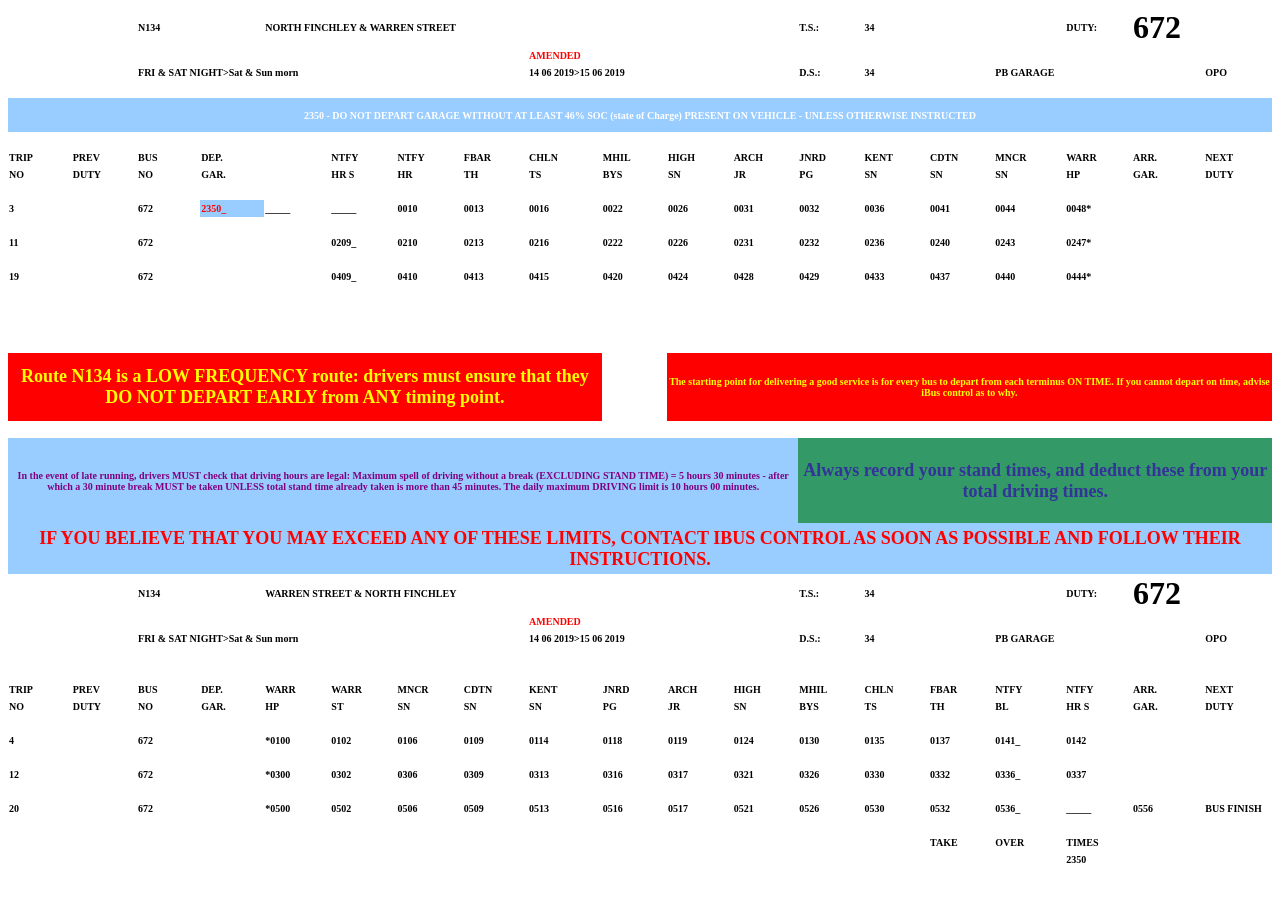
<file: metroproject/checker/templates/checker/duty_cards/N134/N134_Friday_Saturday_672.html>
<!DOCTYPE HTML PUBLIC "-//W3C//DTD HTML 4.0 Transitional//EN">

<html>
<head>
	
	<meta http-equiv="content-type" content="text/html; charset=utf-8"/>
	<title></title>
	<meta name="generator" content="LibreOffice 6.4.6.2 (Linux)"/>
	<meta name="author" content="Chris Savage"/>
	<meta name="created" content="2019-05-29T10:34:41"/>
	<meta name="changed" content="2020-10-30T09:57:31.891803779"/>
	
	<style type="text/css">
		body,div,table,thead,tbody,tfoot,tr,th,td,p { font-family:"Liberation Sans"; font-size:x-small }
		a.comment-indicator:hover + comment { background:#ffd; position:absolute; display:block; border:1px solid black; padding:0.5em;  } 
		a.comment-indicator { background:red; display:inline-block; border:1px solid black; width:0.5em; height:0.5em;  } 
		comment { display:none;  } 
	</style>
	
</head>

<body>
<table cellspacing="0" border="0">
	<colgroup span="19" width="85"></colgroup>
	<tr>
		<td height="39" align="left" valign=middle><font face="Liberation Serif"><br></font></td>
		<td align="left" valign=middle><font face="Liberation Serif"><br></font></td>
		<td align="left" valign=middle sdnum="2057;0;@"><b><font face="Arial Narrow">N134</font></b></td>
		<td align="left" valign=middle><font face="Liberation Serif"><br></font></td>
		<td colspan=5 align="left" valign=middle sdnum="2057;0;@"><b><font face="Arial Narrow">NORTH FINCHLEY &amp; WARREN STREET</font></b></td>
		<td align="left" valign=middle><font face="Liberation Serif"><br></font></td>
		<td align="left" valign=middle><font face="Liberation Serif"><br></font></td>
		<td align="left" valign=middle><font face="Liberation Serif"><br></font></td>
		<td align="left" valign=middle sdnum="2057;0;@"><b><font face="Arial Narrow">T.S.:</font></b></td>
		<td align="left" valign=middle sdnum="2057;0;@"><b><font face="Arial Narrow">34</font></b></td>
		<td align="left" valign=middle><font face="Liberation Serif"><br></font></td>
		<td align="left" valign=middle><font face="Liberation Serif"><br></font></td>
		<td align="left" valign=middle sdnum="2057;0;@"><b><font face="Arial Narrow">DUTY:</font></b></td>
		<td align="left" valign=middle sdnum="2057;0;@"><b><font face="Arial Narrow" size=6>672</font></b></td>
		<td align="left" valign=middle><font face="Liberation Serif"><br></font></td>
	</tr>
	<tr>
		<td height="17" align="left" valign=middle><font face="Liberation Serif"><br></font></td>
		<td align="left" valign=middle><font face="Liberation Serif"><br></font></td>
		<td align="left" valign=middle><font face="Liberation Serif"><br></font></td>
		<td align="left" valign=middle><font face="Liberation Serif"><br></font></td>
		<td align="left" valign=middle><font face="Liberation Serif"><br></font></td>
		<td align="left" valign=middle><font face="Liberation Serif"><br></font></td>
		<td align="left" valign=middle><font face="Liberation Serif"><br></font></td>
		<td align="left" valign=middle><font face="Liberation Serif"><br></font></td>
		<td align="left" valign=middle><b><font face="Arial Narrow" color="#FF0000">AMENDED</font></b></td>
		<td align="left" valign=middle><font face="Liberation Serif"><br></font></td>
		<td align="left" valign=middle><font face="Liberation Serif"><br></font></td>
		<td align="left" valign=middle><font face="Liberation Serif"><br></font></td>
		<td align="left" valign=middle><font face="Liberation Serif"><br></font></td>
		<td align="left" valign=middle><font face="Liberation Serif"><br></font></td>
		<td align="left" valign=middle><font face="Liberation Serif"><br></font></td>
		<td align="left" valign=middle><font face="Liberation Serif"><br></font></td>
		<td align="left" valign=middle><font face="Liberation Serif"><br></font></td>
		<td align="left" valign=middle><font face="Liberation Serif"><br></font></td>
		<td align="left" valign=middle><font face="Liberation Serif"><br></font></td>
	</tr>
	<tr>
		<td height="17" align="left" valign=middle><font face="Liberation Serif"><br></font></td>
		<td align="left" valign=middle><font face="Liberation Serif"><br></font></td>
		<td colspan=5 align="left" valign=middle sdnum="2057;0;@"><b><font face="Arial Narrow">FRI &amp; SAT NIGHT&gt;Sat &amp; Sun morn</font></b></td>
		<td align="left" valign=middle><font face="Liberation Serif"><br></font></td>
		<td colspan=3 align="left" valign=middle sdnum="2057;0;@"><b><font face="Arial Narrow">14 06 2019&gt;15 06 2019</font></b></td>
		<td align="left" valign=middle><font face="Liberation Serif"><br></font></td>
		<td align="left" valign=middle sdnum="2057;0;@"><b><font face="Arial Narrow">D.S.:</font></b></td>
		<td align="left" valign=middle sdnum="2057;0;@"><b><font face="Arial Narrow">34</font></b></td>
		<td align="left" valign=middle><font face="Liberation Serif"><br></font></td>
		<td align="left" valign=middle sdnum="2057;0;@"><b><font face="Arial Narrow">PB GARAGE</font></b></td>
		<td align="left" valign=middle><font face="Liberation Serif"><br></font></td>
		<td align="left" valign=middle><font face="Liberation Serif"><br></font></td>
		<td align="left" valign=middle sdnum="2057;0;@"><b><font face="Arial Narrow">OPO</font></b></td>
	</tr>
	<tr>
		<td height="17" align="left" valign=middle><font face="Liberation Serif"><br></font></td>
		<td align="left" valign=middle><font face="Liberation Serif"><br></font></td>
		<td align="left" valign=middle><font face="Liberation Serif"><br></font></td>
		<td align="left" valign=middle><font face="Liberation Serif"><br></font></td>
		<td align="left" valign=middle><font face="Liberation Serif"><br></font></td>
		<td align="left" valign=middle><font face="Liberation Serif"><br></font></td>
		<td align="left" valign=middle><font face="Liberation Serif"><br></font></td>
		<td align="left" valign=middle><font face="Liberation Serif"><br></font></td>
		<td align="left" valign=middle><font face="Liberation Serif"><br></font></td>
		<td align="left" valign=middle><font face="Liberation Serif"><br></font></td>
		<td align="left" valign=middle><font face="Liberation Serif"><br></font></td>
		<td align="left" valign=middle><font face="Liberation Serif"><br></font></td>
		<td align="left" valign=middle><font face="Liberation Serif"><br></font></td>
		<td align="left" valign=middle><font face="Liberation Serif"><br></font></td>
		<td align="left" valign=middle><font face="Liberation Serif"><br></font></td>
		<td align="left" valign=middle><font face="Liberation Serif"><br></font></td>
		<td align="left" valign=middle><font face="Liberation Serif"><br></font></td>
		<td align="left" valign=middle><font face="Liberation Serif"><br></font></td>
		<td align="left" valign=middle><font face="Liberation Serif"><br></font></td>
	</tr>
	<tr>
		<td colspan=19 rowspan=2 height="34" align="center" valign=middle bgcolor="#99CCFF" sdnum="2057;0;@"><b><font face="Arial Narrow" color="#FFFFFF">2350 - DO NOT DEPART GARAGE WITHOUT AT LEAST 46% SOC (state of Charge) PRESENT ON VEHICLE - UNLESS OTHERWISE INSTRUCTED</font></b></td>
		</tr>
	<tr>
		</tr>
	<tr>
		<td height="17" align="left" valign=middle sdnum="2057;0;@"><font face="Liberation Serif"><br></font></td>
		<td align="left" valign=middle sdnum="2057;0;@"><font face="Liberation Serif"><br></font></td>
		<td align="left" valign=middle sdnum="2057;0;@"><font face="Liberation Serif"><br></font></td>
		<td align="left" valign=middle sdnum="2057;0;@"><font face="Liberation Serif"><br></font></td>
		<td align="left" valign=middle sdnum="2057;0;@"><font face="Liberation Serif"><br></font></td>
		<td align="left" valign=middle sdnum="2057;0;@"><font face="Liberation Serif"><br></font></td>
		<td align="left" valign=middle sdnum="2057;0;@"><font face="Liberation Serif"><br></font></td>
		<td align="left" valign=middle sdnum="2057;0;@"><font face="Liberation Serif"><br></font></td>
		<td align="left" valign=middle sdnum="2057;0;@"><font face="Liberation Serif"><br></font></td>
		<td align="left" valign=middle sdnum="2057;0;@"><font face="Liberation Serif"><br></font></td>
		<td align="left" valign=middle sdnum="2057;0;@"><font face="Liberation Serif"><br></font></td>
		<td align="left" valign=middle sdnum="2057;0;@"><font face="Liberation Serif"><br></font></td>
		<td align="left" valign=middle sdnum="2057;0;@"><font face="Liberation Serif"><br></font></td>
		<td align="left" valign=middle sdnum="2057;0;@"><font face="Liberation Serif"><br></font></td>
		<td align="left" valign=middle sdnum="2057;0;@"><font face="Liberation Serif"><br></font></td>
		<td align="left" valign=middle sdnum="2057;0;@"><font face="Liberation Serif"><br></font></td>
		<td align="left" valign=middle sdnum="2057;0;@"><font face="Liberation Serif"><br></font></td>
		<td align="left" valign=middle sdnum="2057;0;@"><font face="Liberation Serif"><br></font></td>
		<td align="left" valign=middle sdnum="2057;0;@"><font face="Liberation Serif"><br></font></td>
	</tr>
	<tr>
		<td height="17" align="left" valign=middle sdnum="2057;0;@"><b><font face="Arial Narrow">TRIP</font></b></td>
		<td align="left" valign=middle sdnum="2057;0;@"><b><font face="Arial Narrow">PREV</font></b></td>
		<td align="left" valign=middle sdnum="2057;0;@"><b><font face="Arial Narrow">BUS</font></b></td>
		<td align="left" valign=middle sdnum="2057;0;@"><b><font face="Arial Narrow">DEP.</font></b></td>
		<td align="left" valign=middle sdnum="2057;0;@"><font face="Liberation Serif"><br></font></td>
		<td align="left" valign=middle sdnum="2057;0;@"><b><font face="Arial Narrow">NTFY</font></b></td>
		<td align="left" valign=middle sdnum="2057;0;@"><b><font face="Arial Narrow">NTFY</font></b></td>
		<td align="left" valign=middle sdnum="2057;0;@"><b><font face="Arial Narrow">FBAR</font></b></td>
		<td align="left" valign=middle sdnum="2057;0;@"><b><font face="Arial Narrow">CHLN</font></b></td>
		<td align="left" valign=middle sdnum="2057;0;@"><b><font face="Arial Narrow">MHIL</font></b></td>
		<td align="left" valign=middle sdnum="2057;0;@"><b><font face="Arial Narrow">HIGH</font></b></td>
		<td align="left" valign=middle sdnum="2057;0;@"><b><font face="Arial Narrow">ARCH</font></b></td>
		<td align="left" valign=middle sdnum="2057;0;@"><b><font face="Arial Narrow">JNRD</font></b></td>
		<td align="left" valign=middle sdnum="2057;0;@"><b><font face="Arial Narrow">KENT</font></b></td>
		<td align="left" valign=middle sdnum="2057;0;@"><b><font face="Arial Narrow">CDTN</font></b></td>
		<td align="left" valign=middle sdnum="2057;0;@"><b><font face="Arial Narrow">MNCR</font></b></td>
		<td align="left" valign=middle sdnum="2057;0;@"><b><font face="Arial Narrow">WARR</font></b></td>
		<td align="left" valign=middle sdnum="2057;0;@"><b><font face="Arial Narrow">ARR.</font></b></td>
		<td align="left" valign=middle sdnum="2057;0;@"><b><font face="Arial Narrow">NEXT</font></b></td>
	</tr>
	<tr>
		<td height="17" align="left" valign=middle sdnum="2057;0;@"><b><font face="Arial Narrow">NO</font></b></td>
		<td align="left" valign=middle sdnum="2057;0;@"><b><font face="Arial Narrow">DUTY</font></b></td>
		<td align="left" valign=middle sdnum="2057;0;@"><b><font face="Arial Narrow">NO</font></b></td>
		<td align="left" valign=middle sdnum="2057;0;@"><b><font face="Arial Narrow">GAR.</font></b></td>
		<td align="left" valign=middle sdnum="2057;0;@"><font face="Liberation Serif"><br></font></td>
		<td align="left" valign=middle sdnum="2057;0;@"><b><font face="Arial Narrow">HR S</font></b></td>
		<td align="left" valign=middle sdnum="2057;0;@"><b><font face="Arial Narrow">HR</font></b></td>
		<td align="left" valign=middle sdnum="2057;0;@"><b><font face="Arial Narrow">TH</font></b></td>
		<td align="left" valign=middle sdnum="2057;0;@"><b><font face="Arial Narrow">TS</font></b></td>
		<td align="left" valign=middle sdnum="2057;0;@"><b><font face="Arial Narrow">BYS</font></b></td>
		<td align="left" valign=middle sdnum="2057;0;@"><b><font face="Arial Narrow">SN</font></b></td>
		<td align="left" valign=middle sdnum="2057;0;@"><b><font face="Arial Narrow">JR</font></b></td>
		<td align="left" valign=middle sdnum="2057;0;@"><b><font face="Arial Narrow">PG</font></b></td>
		<td align="left" valign=middle sdnum="2057;0;@"><b><font face="Arial Narrow">SN</font></b></td>
		<td align="left" valign=middle sdnum="2057;0;@"><b><font face="Arial Narrow">SN</font></b></td>
		<td align="left" valign=middle sdnum="2057;0;@"><b><font face="Arial Narrow">SN</font></b></td>
		<td align="left" valign=middle sdnum="2057;0;@"><b><font face="Arial Narrow">HP</font></b></td>
		<td align="left" valign=middle sdnum="2057;0;@"><b><font face="Arial Narrow">GAR.</font></b></td>
		<td align="left" valign=middle sdnum="2057;0;@"><b><font face="Arial Narrow">DUTY</font></b></td>
	</tr>
	<tr>
		<td height="17" align="left" valign=middle><font face="Liberation Serif"><br></font></td>
		<td align="left" valign=middle><font face="Liberation Serif"><br></font></td>
		<td align="left" valign=middle><font face="Liberation Serif"><br></font></td>
		<td align="left" valign=middle><font face="Liberation Serif"><br></font></td>
		<td align="left" valign=middle><font face="Liberation Serif"><br></font></td>
		<td align="left" valign=middle><font face="Liberation Serif"><br></font></td>
		<td align="left" valign=middle><font face="Liberation Serif"><br></font></td>
		<td align="left" valign=middle><font face="Liberation Serif"><br></font></td>
		<td align="left" valign=middle><font face="Liberation Serif"><br></font></td>
		<td align="left" valign=middle><font face="Liberation Serif"><br></font></td>
		<td align="left" valign=middle><font face="Liberation Serif"><br></font></td>
		<td align="left" valign=middle><font face="Liberation Serif"><br></font></td>
		<td align="left" valign=middle><font face="Liberation Serif"><br></font></td>
		<td align="left" valign=middle><font face="Liberation Serif"><br></font></td>
		<td align="left" valign=middle><font face="Liberation Serif"><br></font></td>
		<td align="left" valign=middle><font face="Liberation Serif"><br></font></td>
		<td align="left" valign=middle><font face="Liberation Serif"><br></font></td>
		<td align="left" valign=middle><font face="Liberation Serif"><br></font></td>
		<td align="left" valign=middle><font face="Liberation Serif"><br></font></td>
	</tr>
	<tr>
		<td height="17" align="left" valign=middle sdnum="2057;0;@"><b><font face="Arial Narrow">3</font></b></td>
		<td align="left" valign=middle sdnum="2057;0;@"><font face="Liberation Serif"><br></font></td>
		<td align="left" valign=middle sdnum="2057;0;@"><b><font face="Arial Narrow">672</font></b></td>
		<td align="left" valign=middle bgcolor="#99CCFF" sdnum="2057;0;@"><b><font face="Arial Narrow" color="#FF0000">2350_</font></b></td>
		<td align="left" valign=middle sdnum="2057;0;@"><b><font face="Arial Narrow">_____</font></b></td>
		<td align="left" valign=middle sdnum="2057;0;@"><b><font face="Arial Narrow">_____</font></b></td>
		<td align="left" valign=middle sdnum="2057;0;@"><b><font face="Arial Narrow">0010</font></b></td>
		<td align="left" valign=middle sdnum="2057;0;@"><b><font face="Arial Narrow">0013</font></b></td>
		<td align="left" valign=middle sdnum="2057;0;@"><b><font face="Arial Narrow">0016</font></b></td>
		<td align="left" valign=middle sdnum="2057;0;@"><b><font face="Arial Narrow">0022</font></b></td>
		<td align="left" valign=middle sdnum="2057;0;@"><b><font face="Arial Narrow">0026</font></b></td>
		<td align="left" valign=middle sdnum="2057;0;@"><b><font face="Arial Narrow">0031</font></b></td>
		<td align="left" valign=middle sdnum="2057;0;@"><b><font face="Arial Narrow">0032</font></b></td>
		<td align="left" valign=middle sdnum="2057;0;@"><b><font face="Arial Narrow">0036</font></b></td>
		<td align="left" valign=middle sdnum="2057;0;@"><b><font face="Arial Narrow">0041</font></b></td>
		<td align="left" valign=middle sdnum="2057;0;@"><b><font face="Arial Narrow">0044</font></b></td>
		<td align="left" valign=middle sdnum="2057;0;@"><b><font face="Arial Narrow">0048*</font></b></td>
		<td align="left" valign=middle sdnum="2057;0;@"><font face="Liberation Serif"><br></font></td>
		<td align="left" valign=middle sdnum="2057;0;@"><font face="Liberation Serif"><br></font></td>
	</tr>
	<tr>
		<td height="17" align="left" valign=middle><font face="Liberation Serif"><br></font></td>
		<td align="left" valign=middle><font face="Liberation Serif"><br></font></td>
		<td align="left" valign=middle><font face="Liberation Serif"><br></font></td>
		<td align="left" valign=middle><font face="Liberation Serif"><br></font></td>
		<td align="left" valign=middle><font face="Liberation Serif"><br></font></td>
		<td align="left" valign=middle><font face="Liberation Serif"><br></font></td>
		<td align="left" valign=middle><font face="Liberation Serif"><br></font></td>
		<td align="left" valign=middle><font face="Liberation Serif"><br></font></td>
		<td align="left" valign=middle><font face="Liberation Serif"><br></font></td>
		<td align="left" valign=middle><font face="Liberation Serif"><br></font></td>
		<td align="left" valign=middle><font face="Liberation Serif"><br></font></td>
		<td align="left" valign=middle><font face="Liberation Serif"><br></font></td>
		<td align="left" valign=middle><font face="Liberation Serif"><br></font></td>
		<td align="left" valign=middle><font face="Liberation Serif"><br></font></td>
		<td align="left" valign=middle><font face="Liberation Serif"><br></font></td>
		<td align="left" valign=middle><font face="Liberation Serif"><br></font></td>
		<td align="left" valign=middle><font face="Liberation Serif"><br></font></td>
		<td align="left" valign=middle><font face="Liberation Serif"><br></font></td>
		<td align="left" valign=middle><font face="Liberation Serif"><br></font></td>
	</tr>
	<tr>
		<td height="17" align="left" valign=middle sdnum="2057;0;@"><b><font face="Arial Narrow">11</font></b></td>
		<td align="left" valign=middle sdnum="2057;0;@"><font face="Liberation Serif"><br></font></td>
		<td align="left" valign=middle sdnum="2057;0;@"><b><font face="Arial Narrow">672</font></b></td>
		<td align="left" valign=middle sdnum="2057;0;@"><font face="Liberation Serif"><br></font></td>
		<td align="left" valign=middle sdnum="2057;0;@"><font face="Liberation Serif"><br></font></td>
		<td align="left" valign=middle sdnum="2057;0;@"><b><font face="Arial Narrow">0209_</font></b></td>
		<td align="left" valign=middle sdnum="2057;0;@"><b><font face="Arial Narrow">0210</font></b></td>
		<td align="left" valign=middle sdnum="2057;0;@"><b><font face="Arial Narrow">0213</font></b></td>
		<td align="left" valign=middle sdnum="2057;0;@"><b><font face="Arial Narrow">0216</font></b></td>
		<td align="left" valign=middle sdnum="2057;0;@"><b><font face="Arial Narrow">0222</font></b></td>
		<td align="left" valign=middle sdnum="2057;0;@"><b><font face="Arial Narrow">0226</font></b></td>
		<td align="left" valign=middle sdnum="2057;0;@"><b><font face="Arial Narrow">0231</font></b></td>
		<td align="left" valign=middle sdnum="2057;0;@"><b><font face="Arial Narrow">0232</font></b></td>
		<td align="left" valign=middle sdnum="2057;0;@"><b><font face="Arial Narrow">0236</font></b></td>
		<td align="left" valign=middle sdnum="2057;0;@"><b><font face="Arial Narrow">0240</font></b></td>
		<td align="left" valign=middle sdnum="2057;0;@"><b><font face="Arial Narrow">0243</font></b></td>
		<td align="left" valign=middle sdnum="2057;0;@"><b><font face="Arial Narrow">0247*</font></b></td>
		<td align="left" valign=middle sdnum="2057;0;@"><font face="Liberation Serif"><br></font></td>
		<td align="left" valign=middle sdnum="2057;0;@"><font face="Liberation Serif"><br></font></td>
	</tr>
	<tr>
		<td height="17" align="left" valign=middle><font face="Liberation Serif"><br></font></td>
		<td align="left" valign=middle><font face="Liberation Serif"><br></font></td>
		<td align="left" valign=middle><font face="Liberation Serif"><br></font></td>
		<td align="left" valign=middle><font face="Liberation Serif"><br></font></td>
		<td align="left" valign=middle><font face="Liberation Serif"><br></font></td>
		<td align="left" valign=middle><font face="Liberation Serif"><br></font></td>
		<td align="left" valign=middle><font face="Liberation Serif"><br></font></td>
		<td align="left" valign=middle><font face="Liberation Serif"><br></font></td>
		<td align="left" valign=middle><font face="Liberation Serif"><br></font></td>
		<td align="left" valign=middle><font face="Liberation Serif"><br></font></td>
		<td align="left" valign=middle><font face="Liberation Serif"><br></font></td>
		<td align="left" valign=middle><font face="Liberation Serif"><br></font></td>
		<td align="left" valign=middle><font face="Liberation Serif"><br></font></td>
		<td align="left" valign=middle><font face="Liberation Serif"><br></font></td>
		<td align="left" valign=middle><font face="Liberation Serif"><br></font></td>
		<td align="left" valign=middle><font face="Liberation Serif"><br></font></td>
		<td align="left" valign=middle><font face="Liberation Serif"><br></font></td>
		<td align="left" valign=middle><font face="Liberation Serif"><br></font></td>
		<td align="left" valign=middle><font face="Liberation Serif"><br></font></td>
	</tr>
	<tr>
		<td height="17" align="left" valign=middle sdnum="2057;0;@"><b><font face="Arial Narrow">19</font></b></td>
		<td align="left" valign=middle sdnum="2057;0;@"><font face="Liberation Serif"><br></font></td>
		<td align="left" valign=middle sdnum="2057;0;@"><b><font face="Arial Narrow">672</font></b></td>
		<td align="left" valign=middle sdnum="2057;0;@"><font face="Liberation Serif"><br></font></td>
		<td align="left" valign=middle sdnum="2057;0;@"><font face="Liberation Serif"><br></font></td>
		<td align="left" valign=middle sdnum="2057;0;@"><b><font face="Arial Narrow">0409_</font></b></td>
		<td align="left" valign=middle sdnum="2057;0;@"><b><font face="Arial Narrow">0410</font></b></td>
		<td align="left" valign=middle sdnum="2057;0;@"><b><font face="Arial Narrow">0413</font></b></td>
		<td align="left" valign=middle sdnum="2057;0;@"><b><font face="Arial Narrow">0415</font></b></td>
		<td align="left" valign=middle sdnum="2057;0;@"><b><font face="Arial Narrow">0420</font></b></td>
		<td align="left" valign=middle sdnum="2057;0;@"><b><font face="Arial Narrow">0424</font></b></td>
		<td align="left" valign=middle sdnum="2057;0;@"><b><font face="Arial Narrow">0428</font></b></td>
		<td align="left" valign=middle sdnum="2057;0;@"><b><font face="Arial Narrow">0429</font></b></td>
		<td align="left" valign=middle sdnum="2057;0;@"><b><font face="Arial Narrow">0433</font></b></td>
		<td align="left" valign=middle sdnum="2057;0;@"><b><font face="Arial Narrow">0437</font></b></td>
		<td align="left" valign=middle sdnum="2057;0;@"><b><font face="Arial Narrow">0440</font></b></td>
		<td align="left" valign=middle sdnum="2057;0;@"><b><font face="Arial Narrow">0444*</font></b></td>
		<td align="left" valign=middle sdnum="2057;0;@"><font face="Liberation Serif"><br></font></td>
		<td align="left" valign=middle sdnum="2057;0;@"><font face="Liberation Serif"><br></font></td>
	</tr>
	<tr>
		<td height="17" align="left" valign=middle><font face="Liberation Serif"><br></font></td>
		<td align="left" valign=middle><font face="Liberation Serif"><br></font></td>
		<td align="left" valign=middle><font face="Liberation Serif"><br></font></td>
		<td align="left" valign=middle><font face="Liberation Serif"><br></font></td>
		<td align="left" valign=middle><font face="Liberation Serif"><br></font></td>
		<td align="left" valign=middle><font face="Liberation Serif"><br></font></td>
		<td align="left" valign=middle><font face="Liberation Serif"><br></font></td>
		<td align="left" valign=middle><font face="Liberation Serif"><br></font></td>
		<td align="left" valign=middle><font face="Liberation Serif"><br></font></td>
		<td align="left" valign=middle><font face="Liberation Serif"><br></font></td>
		<td align="left" valign=middle><font face="Liberation Serif"><br></font></td>
		<td align="left" valign=middle><font face="Liberation Serif"><br></font></td>
		<td align="left" valign=middle><font face="Liberation Serif"><br></font></td>
		<td align="left" valign=middle><font face="Liberation Serif"><br></font></td>
		<td align="left" valign=middle><font face="Liberation Serif"><br></font></td>
		<td align="left" valign=middle><font face="Liberation Serif"><br></font></td>
		<td align="left" valign=middle><font face="Liberation Serif"><br></font></td>
		<td align="left" valign=middle><font face="Liberation Serif"><br></font></td>
		<td align="left" valign=middle><font face="Liberation Serif"><br></font></td>
	</tr>
	<tr>
		<td height="17" align="left" valign=middle><font face="Liberation Serif"><br></font></td>
		<td align="left" valign=middle><font face="Liberation Serif"><br></font></td>
		<td align="left" valign=middle><font face="Liberation Serif"><br></font></td>
		<td align="left" valign=middle><font face="Liberation Serif"><br></font></td>
		<td align="left" valign=middle><font face="Liberation Serif"><br></font></td>
		<td align="left" valign=middle><font face="Liberation Serif"><br></font></td>
		<td align="left" valign=middle><font face="Liberation Serif"><br></font></td>
		<td align="left" valign=middle><font face="Liberation Serif"><br></font></td>
		<td align="left" valign=middle><font face="Liberation Serif"><br></font></td>
		<td align="left" valign=middle><font face="Liberation Serif"><br></font></td>
		<td align="left" valign=middle><font face="Liberation Serif"><br></font></td>
		<td align="left" valign=middle><font face="Liberation Serif"><br></font></td>
		<td align="left" valign=middle><font face="Liberation Serif"><br></font></td>
		<td align="left" valign=middle><font face="Liberation Serif"><br></font></td>
		<td align="left" valign=middle><font face="Liberation Serif"><br></font></td>
		<td align="left" valign=middle><font face="Liberation Serif"><br></font></td>
		<td align="left" valign=middle><font face="Liberation Serif"><br></font></td>
		<td align="left" valign=middle><font face="Liberation Serif"><br></font></td>
		<td align="left" valign=middle><font face="Liberation Serif"><br></font></td>
	</tr>
	<tr>
		<td height="17" align="left" valign=middle><font face="Liberation Serif"><br></font></td>
		<td align="left" valign=middle><font face="Liberation Serif"><br></font></td>
		<td align="left" valign=middle><font face="Liberation Serif"><br></font></td>
		<td align="left" valign=middle><font face="Liberation Serif"><br></font></td>
		<td align="left" valign=middle><font face="Liberation Serif"><br></font></td>
		<td align="left" valign=middle><font face="Liberation Serif"><br></font></td>
		<td align="left" valign=middle><font face="Liberation Serif"><br></font></td>
		<td align="left" valign=middle><font face="Liberation Serif"><br></font></td>
		<td align="left" valign=middle><font face="Liberation Serif"><br></font></td>
		<td align="left" valign=middle><font face="Liberation Serif"><br></font></td>
		<td align="left" valign=middle><font face="Liberation Serif"><br></font></td>
		<td align="left" valign=middle><font face="Liberation Serif"><br></font></td>
		<td align="left" valign=middle><font face="Liberation Serif"><br></font></td>
		<td align="left" valign=middle><font face="Liberation Serif"><br></font></td>
		<td align="left" valign=middle><font face="Liberation Serif"><br></font></td>
		<td align="left" valign=middle><font face="Liberation Serif"><br></font></td>
		<td align="left" valign=middle><font face="Liberation Serif"><br></font></td>
		<td align="left" valign=middle><font face="Liberation Serif"><br></font></td>
		<td align="left" valign=middle><font face="Liberation Serif"><br></font></td>
	</tr>
	<tr>
		<td height="17" align="left" valign=middle><font face="Liberation Serif"><br></font></td>
		<td align="left" valign=middle><font face="Liberation Serif"><br></font></td>
		<td align="left" valign=middle><font face="Liberation Serif"><br></font></td>
		<td align="left" valign=middle><font face="Liberation Serif"><br></font></td>
		<td align="left" valign=middle><font face="Liberation Serif"><br></font></td>
		<td align="left" valign=middle><font face="Liberation Serif"><br></font></td>
		<td align="left" valign=middle><font face="Liberation Serif"><br></font></td>
		<td align="left" valign=middle><font face="Liberation Serif"><br></font></td>
		<td align="left" valign=middle><font face="Liberation Serif"><br></font></td>
		<td align="left" valign=middle><font face="Liberation Serif"><br></font></td>
		<td align="left" valign=middle><font face="Liberation Serif"><br></font></td>
		<td align="left" valign=middle><font face="Liberation Serif"><br></font></td>
		<td align="left" valign=middle><font face="Liberation Serif"><br></font></td>
		<td align="left" valign=middle><font face="Liberation Serif"><br></font></td>
		<td align="left" valign=middle><font face="Liberation Serif"><br></font></td>
		<td align="left" valign=middle><font face="Liberation Serif"><br></font></td>
		<td align="left" valign=middle><font face="Liberation Serif"><br></font></td>
		<td align="left" valign=middle><font face="Liberation Serif"><br></font></td>
		<td align="left" valign=middle><font face="Liberation Serif"><br></font></td>
	</tr>
	<tr>
		<td colspan=9 rowspan=4 height="68" align="center" valign=middle bgcolor="#FF0000"><b><font face="Arial Narrow" size=4 color="#FFFF00">Route N134 is a LOW FREQUENCY route: drivers must ensure that they DO NOT DEPART EARLY from ANY timing point.</font></b></td>
		<td align="left" valign=middle><font face="Liberation Serif"><br></font></td>
		<td colspan=10 rowspan=4 align="center" valign=middle bgcolor="#FF0000"><b><font face="Arial Narrow" color="#FFFF00">The starting point for delivering a good service is for every bus to depart from each terminus ON TIME. If you cannot depart on time, advise iBus control as to why.</font></b></td>
		</tr>
	<tr>
		<td align="left" valign=middle><font face="Liberation Serif"><br></font></td>
		</tr>
	<tr>
		<td align="left" valign=middle><font face="Liberation Serif"><br></font></td>
		</tr>
	<tr>
		<td align="left" valign=middle><font face="Liberation Serif"><br></font></td>
		</tr>
	<tr>
		<td height="17" align="left" valign=middle><font face="Liberation Serif"><br></font></td>
		<td align="left" valign=middle><font face="Liberation Serif"><br></font></td>
		<td align="left" valign=middle><font face="Liberation Serif"><br></font></td>
		<td align="left" valign=middle><font face="Liberation Serif"><br></font></td>
		<td align="left" valign=middle><font face="Liberation Serif"><br></font></td>
		<td align="left" valign=middle><font face="Liberation Serif"><br></font></td>
		<td align="left" valign=middle><font face="Liberation Serif"><br></font></td>
		<td align="left" valign=middle><font face="Liberation Serif"><br></font></td>
		<td align="left" valign=middle><font face="Liberation Serif"><br></font></td>
		<td align="left" valign=middle><font face="Liberation Serif"><br></font></td>
		<td align="left" valign=middle><font face="Liberation Serif"><br></font></td>
		<td align="left" valign=middle><font face="Liberation Serif"><br></font></td>
		<td align="left" valign=middle><font face="Liberation Serif"><br></font></td>
		<td align="left" valign=middle><font face="Liberation Serif"><br></font></td>
		<td align="left" valign=middle><font face="Liberation Serif"><br></font></td>
		<td align="left" valign=middle><font face="Liberation Serif"><br></font></td>
		<td align="left" valign=middle><font face="Liberation Serif"><br></font></td>
		<td align="left" valign=middle><font face="Liberation Serif"><br></font></td>
		<td align="left" valign=middle><font face="Liberation Serif"><br></font></td>
	</tr>
	<tr>
		<td colspan=12 rowspan=5 height="85" align="center" valign=middle bgcolor="#99CCFF"><b><font face="Arial Narrow" color="#800080">In the event of late running, drivers MUST check that driving hours are legal: Maximum spell of driving without a break (EXCLUDING STAND TIME) = 5 hours 30 minutes - after which a 30 minute break MUST be taken UNLESS total stand time already taken is more than 45 minutes. The daily maximum DRIVING limit is 10 hours 00 minutes.</font></b></td>
		<td colspan=8 rowspan=5 align="center" valign=middle bgcolor="#339966"><b><font face="Arial Narrow" size=4 color="#333399">Always record your stand times, and deduct these from your total driving times.</font></b></td>
		</tr>
	<tr>
		</tr>
	<tr>
		</tr>
	<tr>
		</tr>
	<tr>
		</tr>
	<tr>
		<td colspan=20 rowspan=3 height="51" align="center" valign=middle bgcolor="#99CCFF"><b><font face="Arial Narrow" size=4 color="#FF0000">IF YOU BELIEVE THAT YOU MAY EXCEED ANY OF THESE LIMITS, CONTACT IBUS CONTROL AS SOON AS POSSIBLE AND FOLLOW THEIR INSTRUCTIONS.</font></b></td>
		</tr>
	<tr>
		</tr>
	<tr>
		</tr>
	<tr>
		<td height="39" align="left" valign=middle><font face="Liberation Serif"><br></font></td>
		<td align="left" valign=middle><font face="Liberation Serif"><br></font></td>
		<td align="left" valign=middle sdnum="2057;0;@"><b><font face="Arial Narrow">N134</font></b></td>
		<td align="left" valign=middle><font face="Liberation Serif"><br></font></td>
		<td colspan=5 align="left" valign=middle sdnum="2057;0;@"><b><font face="Arial Narrow">WARREN STREET &amp; NORTH FINCHLEY</font></b></td>
		<td align="left" valign=middle><font face="Liberation Serif"><br></font></td>
		<td align="left" valign=middle><font face="Liberation Serif"><br></font></td>
		<td align="left" valign=middle><font face="Liberation Serif"><br></font></td>
		<td align="left" valign=middle sdnum="2057;0;@"><b><font face="Arial Narrow">T.S.:</font></b></td>
		<td align="left" valign=middle sdnum="2057;0;@"><b><font face="Arial Narrow">34</font></b></td>
		<td align="left" valign=middle><font face="Liberation Serif"><br></font></td>
		<td align="left" valign=middle><font face="Liberation Serif"><br></font></td>
		<td align="left" valign=middle sdnum="2057;0;@"><b><font face="Arial Narrow">DUTY:</font></b></td>
		<td align="left" valign=middle sdnum="2057;0;@"><b><font face="Arial Narrow" size=6>672</font></b></td>
		<td align="left" valign=middle><font face="Liberation Serif"><br></font></td>
	</tr>
	<tr>
		<td height="17" align="left" valign=middle><font face="Liberation Serif"><br></font></td>
		<td align="left" valign=middle><font face="Liberation Serif"><br></font></td>
		<td align="left" valign=middle><font face="Liberation Serif"><br></font></td>
		<td align="left" valign=middle><font face="Liberation Serif"><br></font></td>
		<td align="left" valign=middle><font face="Liberation Serif"><br></font></td>
		<td align="left" valign=middle><font face="Liberation Serif"><br></font></td>
		<td align="left" valign=middle><font face="Liberation Serif"><br></font></td>
		<td align="left" valign=middle><font face="Liberation Serif"><br></font></td>
		<td align="left" valign=middle><b><font face="Arial Narrow" color="#FF0000">AMENDED</font></b></td>
		<td align="left" valign=middle><font face="Liberation Serif"><br></font></td>
		<td align="left" valign=middle><font face="Liberation Serif"><br></font></td>
		<td align="left" valign=middle><font face="Liberation Serif"><br></font></td>
		<td align="left" valign=middle><font face="Liberation Serif"><br></font></td>
		<td align="left" valign=middle><font face="Liberation Serif"><br></font></td>
		<td align="left" valign=middle><font face="Liberation Serif"><br></font></td>
		<td align="left" valign=middle><font face="Liberation Serif"><br></font></td>
		<td align="left" valign=middle><font face="Liberation Serif"><br></font></td>
		<td align="left" valign=middle><font face="Liberation Serif"><br></font></td>
		<td align="left" valign=middle><font face="Liberation Serif"><br></font></td>
	</tr>
	<tr>
		<td height="17" align="left" valign=middle><font face="Liberation Serif"><br></font></td>
		<td align="left" valign=middle><font face="Liberation Serif"><br></font></td>
		<td colspan=5 align="left" valign=middle sdnum="2057;0;@"><b><font face="Arial Narrow">FRI &amp; SAT NIGHT&gt;Sat &amp; Sun morn</font></b></td>
		<td align="left" valign=middle><font face="Liberation Serif"><br></font></td>
		<td colspan=3 align="left" valign=middle sdnum="2057;0;@"><b><font face="Arial Narrow">14 06 2019&gt;15 06 2019</font></b></td>
		<td align="left" valign=middle><font face="Liberation Serif"><br></font></td>
		<td align="left" valign=middle sdnum="2057;0;@"><b><font face="Arial Narrow">D.S.:</font></b></td>
		<td align="left" valign=middle sdnum="2057;0;@"><b><font face="Arial Narrow">34</font></b></td>
		<td align="left" valign=middle><font face="Liberation Serif"><br></font></td>
		<td align="left" valign=middle sdnum="2057;0;@"><b><font face="Arial Narrow">PB GARAGE</font></b></td>
		<td align="left" valign=middle><font face="Liberation Serif"><br></font></td>
		<td align="left" valign=middle><font face="Liberation Serif"><br></font></td>
		<td align="left" valign=middle sdnum="2057;0;@"><b><font face="Arial Narrow">OPO</font></b></td>
	</tr>
	<tr>
		<td height="17" align="left" valign=middle><font face="Liberation Serif"><br></font></td>
		<td align="left" valign=middle><font face="Liberation Serif"><br></font></td>
		<td align="left" valign=middle><font face="Liberation Serif"><br></font></td>
		<td align="left" valign=middle><font face="Liberation Serif"><br></font></td>
		<td align="left" valign=middle><font face="Liberation Serif"><br></font></td>
		<td align="left" valign=middle><font face="Liberation Serif"><br></font></td>
		<td align="left" valign=middle><font face="Liberation Serif"><br></font></td>
		<td align="left" valign=middle><font face="Liberation Serif"><br></font></td>
		<td align="left" valign=middle><font face="Liberation Serif"><br></font></td>
		<td align="left" valign=middle><font face="Liberation Serif"><br></font></td>
		<td align="left" valign=middle><font face="Liberation Serif"><br></font></td>
		<td align="left" valign=middle><font face="Liberation Serif"><br></font></td>
		<td align="left" valign=middle><font face="Liberation Serif"><br></font></td>
		<td align="left" valign=middle><font face="Liberation Serif"><br></font></td>
		<td align="left" valign=middle><font face="Liberation Serif"><br></font></td>
		<td align="left" valign=middle><font face="Liberation Serif"><br></font></td>
		<td align="left" valign=middle><font face="Liberation Serif"><br></font></td>
		<td align="left" valign=middle><font face="Liberation Serif"><br></font></td>
		<td align="left" valign=middle><font face="Liberation Serif"><br></font></td>
	</tr>
	<tr>
		<td height="17" align="left" valign=middle sdnum="2057;0;@"><font face="Liberation Serif"><br></font></td>
		<td align="left" valign=middle sdnum="2057;0;@"><font face="Liberation Serif"><br></font></td>
		<td align="left" valign=middle sdnum="2057;0;@"><font face="Liberation Serif"><br></font></td>
		<td align="left" valign=middle sdnum="2057;0;@"><font face="Liberation Serif"><br></font></td>
		<td align="left" valign=middle sdnum="2057;0;@"><font face="Liberation Serif"><br></font></td>
		<td align="left" valign=middle sdnum="2057;0;@"><font face="Liberation Serif"><br></font></td>
		<td align="left" valign=middle sdnum="2057;0;@"><font face="Liberation Serif"><br></font></td>
		<td align="left" valign=middle sdnum="2057;0;@"><font face="Liberation Serif"><br></font></td>
		<td align="left" valign=middle sdnum="2057;0;@"><font face="Liberation Serif"><br></font></td>
		<td align="left" valign=middle sdnum="2057;0;@"><font face="Liberation Serif"><br></font></td>
		<td align="left" valign=middle sdnum="2057;0;@"><font face="Liberation Serif"><br></font></td>
		<td align="left" valign=middle sdnum="2057;0;@"><font face="Liberation Serif"><br></font></td>
		<td align="left" valign=middle sdnum="2057;0;@"><font face="Liberation Serif"><br></font></td>
		<td align="left" valign=middle sdnum="2057;0;@"><font face="Liberation Serif"><br></font></td>
		<td align="left" valign=middle sdnum="2057;0;@"><font face="Liberation Serif"><br></font></td>
		<td align="left" valign=middle sdnum="2057;0;@"><font face="Liberation Serif"><br></font></td>
		<td align="left" valign=middle sdnum="2057;0;@"><font face="Liberation Serif"><br></font></td>
		<td align="left" valign=middle sdnum="2057;0;@"><font face="Liberation Serif"><br></font></td>
		<td align="left" valign=middle sdnum="2057;0;@"><font face="Liberation Serif"><br></font></td>
	</tr>
	<tr>
		<td height="17" align="left" valign=middle sdnum="2057;0;@"><b><font face="Arial Narrow">TRIP</font></b></td>
		<td align="left" valign=middle sdnum="2057;0;@"><b><font face="Arial Narrow">PREV</font></b></td>
		<td align="left" valign=middle sdnum="2057;0;@"><b><font face="Arial Narrow">BUS</font></b></td>
		<td align="left" valign=middle sdnum="2057;0;@"><b><font face="Arial Narrow">DEP.</font></b></td>
		<td align="left" valign=middle sdnum="2057;0;@"><b><font face="Arial Narrow">WARR</font></b></td>
		<td align="left" valign=middle sdnum="2057;0;@"><b><font face="Arial Narrow">WARR</font></b></td>
		<td align="left" valign=middle sdnum="2057;0;@"><b><font face="Arial Narrow">MNCR</font></b></td>
		<td align="left" valign=middle sdnum="2057;0;@"><b><font face="Arial Narrow">CDTN</font></b></td>
		<td align="left" valign=middle sdnum="2057;0;@"><b><font face="Arial Narrow">KENT</font></b></td>
		<td align="left" valign=middle sdnum="2057;0;@"><b><font face="Arial Narrow">JNRD</font></b></td>
		<td align="left" valign=middle sdnum="2057;0;@"><b><font face="Arial Narrow">ARCH</font></b></td>
		<td align="left" valign=middle sdnum="2057;0;@"><b><font face="Arial Narrow">HIGH</font></b></td>
		<td align="left" valign=middle sdnum="2057;0;@"><b><font face="Arial Narrow">MHIL</font></b></td>
		<td align="left" valign=middle sdnum="2057;0;@"><b><font face="Arial Narrow">CHLN</font></b></td>
		<td align="left" valign=middle sdnum="2057;0;@"><b><font face="Arial Narrow">FBAR</font></b></td>
		<td align="left" valign=middle sdnum="2057;0;@"><b><font face="Arial Narrow">NTFY</font></b></td>
		<td align="left" valign=middle sdnum="2057;0;@"><b><font face="Arial Narrow">NTFY</font></b></td>
		<td align="left" valign=middle sdnum="2057;0;@"><b><font face="Arial Narrow">ARR.</font></b></td>
		<td align="left" valign=middle sdnum="2057;0;@"><b><font face="Arial Narrow">NEXT</font></b></td>
	</tr>
	<tr>
		<td height="17" align="left" valign=middle sdnum="2057;0;@"><b><font face="Arial Narrow">NO</font></b></td>
		<td align="left" valign=middle sdnum="2057;0;@"><b><font face="Arial Narrow">DUTY</font></b></td>
		<td align="left" valign=middle sdnum="2057;0;@"><b><font face="Arial Narrow">NO</font></b></td>
		<td align="left" valign=middle sdnum="2057;0;@"><b><font face="Arial Narrow">GAR.</font></b></td>
		<td align="left" valign=middle sdnum="2057;0;@"><b><font face="Arial Narrow">HP</font></b></td>
		<td align="left" valign=middle sdnum="2057;0;@"><b><font face="Arial Narrow">ST</font></b></td>
		<td align="left" valign=middle sdnum="2057;0;@"><b><font face="Arial Narrow">SN</font></b></td>
		<td align="left" valign=middle sdnum="2057;0;@"><b><font face="Arial Narrow">SN</font></b></td>
		<td align="left" valign=middle sdnum="2057;0;@"><b><font face="Arial Narrow">SN</font></b></td>
		<td align="left" valign=middle sdnum="2057;0;@"><b><font face="Arial Narrow">PG</font></b></td>
		<td align="left" valign=middle sdnum="2057;0;@"><b><font face="Arial Narrow">JR</font></b></td>
		<td align="left" valign=middle sdnum="2057;0;@"><b><font face="Arial Narrow">SN</font></b></td>
		<td align="left" valign=middle sdnum="2057;0;@"><b><font face="Arial Narrow">BYS</font></b></td>
		<td align="left" valign=middle sdnum="2057;0;@"><b><font face="Arial Narrow">TS</font></b></td>
		<td align="left" valign=middle sdnum="2057;0;@"><b><font face="Arial Narrow">TH</font></b></td>
		<td align="left" valign=middle sdnum="2057;0;@"><b><font face="Arial Narrow">BL</font></b></td>
		<td align="left" valign=middle sdnum="2057;0;@"><b><font face="Arial Narrow">HR S</font></b></td>
		<td align="left" valign=middle sdnum="2057;0;@"><b><font face="Arial Narrow">GAR.</font></b></td>
		<td align="left" valign=middle sdnum="2057;0;@"><b><font face="Arial Narrow">DUTY</font></b></td>
	</tr>
	<tr>
		<td height="17" align="left" valign=middle><font face="Liberation Serif"><br></font></td>
		<td align="left" valign=middle><font face="Liberation Serif"><br></font></td>
		<td align="left" valign=middle><font face="Liberation Serif"><br></font></td>
		<td align="left" valign=middle><font face="Liberation Serif"><br></font></td>
		<td align="left" valign=middle><font face="Liberation Serif"><br></font></td>
		<td align="left" valign=middle><font face="Liberation Serif"><br></font></td>
		<td align="left" valign=middle><font face="Liberation Serif"><br></font></td>
		<td align="left" valign=middle><font face="Liberation Serif"><br></font></td>
		<td align="left" valign=middle><font face="Liberation Serif"><br></font></td>
		<td align="left" valign=middle><font face="Liberation Serif"><br></font></td>
		<td align="left" valign=middle><font face="Liberation Serif"><br></font></td>
		<td align="left" valign=middle><font face="Liberation Serif"><br></font></td>
		<td align="left" valign=middle><font face="Liberation Serif"><br></font></td>
		<td align="left" valign=middle><font face="Liberation Serif"><br></font></td>
		<td align="left" valign=middle><font face="Liberation Serif"><br></font></td>
		<td align="left" valign=middle><font face="Liberation Serif"><br></font></td>
		<td align="left" valign=middle><font face="Liberation Serif"><br></font></td>
		<td align="left" valign=middle><font face="Liberation Serif"><br></font></td>
		<td align="left" valign=middle><font face="Liberation Serif"><br></font></td>
	</tr>
	<tr>
		<td height="17" align="left" valign=middle sdnum="2057;0;@"><b><font face="Arial Narrow">4</font></b></td>
		<td align="left" valign=middle sdnum="2057;0;@"><font face="Liberation Serif"><br></font></td>
		<td align="left" valign=middle sdnum="2057;0;@"><b><font face="Arial Narrow">672</font></b></td>
		<td align="left" valign=middle><font face="Liberation Serif"><br></font></td>
		<td align="left" valign=middle sdnum="2057;0;@"><b><font face="Arial Narrow">*0100</font></b></td>
		<td align="left" valign=middle sdnum="2057;0;@"><b><font face="Arial Narrow">0102</font></b></td>
		<td align="left" valign=middle sdnum="2057;0;@"><b><font face="Arial Narrow">0106</font></b></td>
		<td align="left" valign=middle sdnum="2057;0;@"><b><font face="Arial Narrow">0109</font></b></td>
		<td align="left" valign=middle sdnum="2057;0;@"><b><font face="Arial Narrow">0114</font></b></td>
		<td align="left" valign=middle sdnum="2057;0;@"><b><font face="Arial Narrow">0118</font></b></td>
		<td align="left" valign=middle sdnum="2057;0;@"><b><font face="Arial Narrow">0119</font></b></td>
		<td align="left" valign=middle sdnum="2057;0;@"><b><font face="Arial Narrow">0124</font></b></td>
		<td align="left" valign=middle sdnum="2057;0;@"><b><font face="Arial Narrow">0130</font></b></td>
		<td align="left" valign=middle sdnum="2057;0;@"><b><font face="Arial Narrow">0135</font></b></td>
		<td align="left" valign=middle sdnum="2057;0;@"><b><font face="Arial Narrow">0137</font></b></td>
		<td align="left" valign=middle sdnum="2057;0;@"><b><font face="Arial Narrow">0141_</font></b></td>
		<td align="left" valign=middle sdnum="2057;0;@"><b><font face="Arial Narrow">0142</font></b></td>
		<td align="left" valign=middle sdnum="2057;0;@"><font face="Liberation Serif"><br></font></td>
		<td align="left" valign=middle sdnum="2057;0;@"><font face="Liberation Serif"><br></font></td>
	</tr>
	<tr>
		<td height="17" align="left" valign=middle><font face="Liberation Serif"><br></font></td>
		<td align="left" valign=middle><font face="Liberation Serif"><br></font></td>
		<td align="left" valign=middle><font face="Liberation Serif"><br></font></td>
		<td align="left" valign=middle><font face="Liberation Serif"><br></font></td>
		<td align="left" valign=middle><font face="Liberation Serif"><br></font></td>
		<td align="left" valign=middle><font face="Liberation Serif"><br></font></td>
		<td align="left" valign=middle><font face="Liberation Serif"><br></font></td>
		<td align="left" valign=middle><font face="Liberation Serif"><br></font></td>
		<td align="left" valign=middle><font face="Liberation Serif"><br></font></td>
		<td align="left" valign=middle><font face="Liberation Serif"><br></font></td>
		<td align="left" valign=middle><font face="Liberation Serif"><br></font></td>
		<td align="left" valign=middle><font face="Liberation Serif"><br></font></td>
		<td align="left" valign=middle><font face="Liberation Serif"><br></font></td>
		<td align="left" valign=middle><font face="Liberation Serif"><br></font></td>
		<td align="left" valign=middle><font face="Liberation Serif"><br></font></td>
		<td align="left" valign=middle><font face="Liberation Serif"><br></font></td>
		<td align="left" valign=middle><font face="Liberation Serif"><br></font></td>
		<td align="left" valign=middle><font face="Liberation Serif"><br></font></td>
		<td align="left" valign=middle><font face="Liberation Serif"><br></font></td>
	</tr>
	<tr>
		<td height="17" align="left" valign=middle sdnum="2057;0;@"><b><font face="Arial Narrow">12</font></b></td>
		<td align="left" valign=middle sdnum="2057;0;@"><font face="Liberation Serif"><br></font></td>
		<td align="left" valign=middle sdnum="2057;0;@"><b><font face="Arial Narrow">672</font></b></td>
		<td align="left" valign=middle><font face="Liberation Serif"><br></font></td>
		<td align="left" valign=middle sdnum="2057;0;@"><b><font face="Arial Narrow">*0300</font></b></td>
		<td align="left" valign=middle sdnum="2057;0;@"><b><font face="Arial Narrow">0302</font></b></td>
		<td align="left" valign=middle sdnum="2057;0;@"><b><font face="Arial Narrow">0306</font></b></td>
		<td align="left" valign=middle sdnum="2057;0;@"><b><font face="Arial Narrow">0309</font></b></td>
		<td align="left" valign=middle sdnum="2057;0;@"><b><font face="Arial Narrow">0313</font></b></td>
		<td align="left" valign=middle sdnum="2057;0;@"><b><font face="Arial Narrow">0316</font></b></td>
		<td align="left" valign=middle sdnum="2057;0;@"><b><font face="Arial Narrow">0317</font></b></td>
		<td align="left" valign=middle sdnum="2057;0;@"><b><font face="Arial Narrow">0321</font></b></td>
		<td align="left" valign=middle sdnum="2057;0;@"><b><font face="Arial Narrow">0326</font></b></td>
		<td align="left" valign=middle sdnum="2057;0;@"><b><font face="Arial Narrow">0330</font></b></td>
		<td align="left" valign=middle sdnum="2057;0;@"><b><font face="Arial Narrow">0332</font></b></td>
		<td align="left" valign=middle sdnum="2057;0;@"><b><font face="Arial Narrow">0336_</font></b></td>
		<td align="left" valign=middle sdnum="2057;0;@"><b><font face="Arial Narrow">0337</font></b></td>
		<td align="left" valign=middle sdnum="2057;0;@"><font face="Liberation Serif"><br></font></td>
		<td align="left" valign=middle sdnum="2057;0;@"><font face="Liberation Serif"><br></font></td>
	</tr>
	<tr>
		<td height="17" align="left" valign=middle><font face="Liberation Serif"><br></font></td>
		<td align="left" valign=middle><font face="Liberation Serif"><br></font></td>
		<td align="left" valign=middle><font face="Liberation Serif"><br></font></td>
		<td align="left" valign=middle><font face="Liberation Serif"><br></font></td>
		<td align="left" valign=middle><font face="Liberation Serif"><br></font></td>
		<td align="left" valign=middle><font face="Liberation Serif"><br></font></td>
		<td align="left" valign=middle><font face="Liberation Serif"><br></font></td>
		<td align="left" valign=middle><font face="Liberation Serif"><br></font></td>
		<td align="left" valign=middle><font face="Liberation Serif"><br></font></td>
		<td align="left" valign=middle><font face="Liberation Serif"><br></font></td>
		<td align="left" valign=middle><font face="Liberation Serif"><br></font></td>
		<td align="left" valign=middle><font face="Liberation Serif"><br></font></td>
		<td align="left" valign=middle><font face="Liberation Serif"><br></font></td>
		<td align="left" valign=middle><font face="Liberation Serif"><br></font></td>
		<td align="left" valign=middle><font face="Liberation Serif"><br></font></td>
		<td align="left" valign=middle><font face="Liberation Serif"><br></font></td>
		<td align="left" valign=middle><font face="Liberation Serif"><br></font></td>
		<td align="left" valign=middle><font face="Liberation Serif"><br></font></td>
		<td align="left" valign=middle><font face="Liberation Serif"><br></font></td>
	</tr>
	<tr>
		<td height="17" align="left" valign=middle sdnum="2057;0;@"><b><font face="Arial Narrow">20</font></b></td>
		<td align="left" valign=middle sdnum="2057;0;@"><font face="Liberation Serif"><br></font></td>
		<td align="left" valign=middle sdnum="2057;0;@"><b><font face="Arial Narrow">672</font></b></td>
		<td align="left" valign=middle><font face="Liberation Serif"><br></font></td>
		<td align="left" valign=middle sdnum="2057;0;@"><b><font face="Arial Narrow">*0500</font></b></td>
		<td align="left" valign=middle sdnum="2057;0;@"><b><font face="Arial Narrow">0502</font></b></td>
		<td align="left" valign=middle sdnum="2057;0;@"><b><font face="Arial Narrow">0506</font></b></td>
		<td align="left" valign=middle sdnum="2057;0;@"><b><font face="Arial Narrow">0509</font></b></td>
		<td align="left" valign=middle sdnum="2057;0;@"><b><font face="Arial Narrow">0513</font></b></td>
		<td align="left" valign=middle sdnum="2057;0;@"><b><font face="Arial Narrow">0516</font></b></td>
		<td align="left" valign=middle sdnum="2057;0;@"><b><font face="Arial Narrow">0517</font></b></td>
		<td align="left" valign=middle sdnum="2057;0;@"><b><font face="Arial Narrow">0521</font></b></td>
		<td align="left" valign=middle sdnum="2057;0;@"><b><font face="Arial Narrow">0526</font></b></td>
		<td align="left" valign=middle sdnum="2057;0;@"><b><font face="Arial Narrow">0530</font></b></td>
		<td align="left" valign=middle sdnum="2057;0;@"><b><font face="Arial Narrow">0532</font></b></td>
		<td align="left" valign=middle sdnum="2057;0;@"><b><font face="Arial Narrow">0536_</font></b></td>
		<td align="left" valign=middle sdnum="2057;0;@"><b><font face="Arial Narrow">_____</font></b></td>
		<td align="left" valign=middle sdnum="2057;0;@"><b><font face="Arial Narrow">0556</font></b></td>
		<td align="left" valign=middle sdnum="2057;0;@"><b><font face="Arial Narrow">BUS FINISH</font></b></td>
	</tr>
	<tr>
		<td height="17" align="left" valign=middle><font face="Liberation Serif"><br></font></td>
		<td align="left" valign=middle><font face="Liberation Serif"><br></font></td>
		<td align="left" valign=middle><font face="Liberation Serif"><br></font></td>
		<td align="left" valign=middle><font face="Liberation Serif"><br></font></td>
		<td align="left" valign=middle><font face="Liberation Serif"><br></font></td>
		<td align="left" valign=middle><font face="Liberation Serif"><br></font></td>
		<td align="left" valign=middle><font face="Liberation Serif"><br></font></td>
		<td align="left" valign=middle><font face="Liberation Serif"><br></font></td>
		<td align="left" valign=middle><font face="Liberation Serif"><br></font></td>
		<td align="left" valign=middle><font face="Liberation Serif"><br></font></td>
		<td align="left" valign=middle><font face="Liberation Serif"><br></font></td>
		<td align="left" valign=middle><font face="Liberation Serif"><br></font></td>
		<td align="left" valign=middle><font face="Liberation Serif"><br></font></td>
		<td align="left" valign=middle><font face="Liberation Serif"><br></font></td>
		<td align="left" valign=middle><font face="Liberation Serif"><br></font></td>
		<td align="left" valign=middle><font face="Liberation Serif"><br></font></td>
		<td align="left" valign=middle><font face="Liberation Serif"><br></font></td>
		<td align="left" valign=middle><font face="Liberation Serif"><br></font></td>
		<td align="left" valign=middle><font face="Liberation Serif"><br></font></td>
	</tr>
	<tr>
		<td height="17" align="left" valign=middle><font face="Liberation Serif"><br></font></td>
		<td align="left" valign=middle><font face="Liberation Serif"><br></font></td>
		<td align="left" valign=middle><font face="Liberation Serif"><br></font></td>
		<td align="left" valign=middle><font face="Liberation Serif"><br></font></td>
		<td align="left" valign=middle><font face="Liberation Serif"><br></font></td>
		<td align="left" valign=middle><font face="Liberation Serif"><br></font></td>
		<td align="left" valign=middle><font face="Liberation Serif"><br></font></td>
		<td align="left" valign=middle><font face="Liberation Serif"><br></font></td>
		<td align="left" valign=middle><font face="Liberation Serif"><br></font></td>
		<td align="left" valign=middle><font face="Liberation Serif"><br></font></td>
		<td align="left" valign=middle><font face="Liberation Serif"><br></font></td>
		<td align="left" valign=middle><font face="Liberation Serif"><br></font></td>
		<td align="left" valign=middle><font face="Liberation Serif"><br></font></td>
		<td align="left" valign=middle><font face="Liberation Serif"><br></font></td>
		<td align="left" valign=middle sdnum="2057;0;@"><b><font face="Arial Narrow">TAKE</font></b></td>
		<td align="left" valign=middle sdnum="2057;0;@"><b><font face="Arial Narrow">OVER</font></b></td>
		<td align="left" valign=middle sdnum="2057;0;@"><b><font face="Arial Narrow">TIMES</font></b></td>
		<td align="left" valign=middle sdnum="2057;0;@"><font face="Liberation Serif"><br></font></td>
		<td align="left" valign=middle><font face="Liberation Serif"><br></font></td>
	</tr>
	<tr>
		<td height="17" align="left" valign=middle><font face="Liberation Serif"><br></font></td>
		<td align="left" valign=middle><font face="Liberation Serif"><br></font></td>
		<td align="left" valign=middle><font face="Liberation Serif"><br></font></td>
		<td align="left" valign=middle><font face="Liberation Serif"><br></font></td>
		<td align="left" valign=middle><font face="Liberation Serif"><br></font></td>
		<td align="left" valign=middle><font face="Liberation Serif"><br></font></td>
		<td align="left" valign=middle><font face="Liberation Serif"><br></font></td>
		<td align="left" valign=middle><font face="Liberation Serif"><br></font></td>
		<td align="left" valign=middle><font face="Liberation Serif"><br></font></td>
		<td align="left" valign=middle><font face="Liberation Serif"><br></font></td>
		<td align="left" valign=middle><font face="Liberation Serif"><br></font></td>
		<td align="left" valign=middle><font face="Liberation Serif"><br></font></td>
		<td align="left" valign=middle><font face="Liberation Serif"><br></font></td>
		<td align="left" valign=middle><font face="Liberation Serif"><br></font></td>
		<td align="left" valign=middle sdnum="2057;0;@"><font face="Liberation Serif"><br></font></td>
		<td align="left" valign=middle sdnum="2057;0;@"><font face="Liberation Serif"><br></font></td>
		<td align="left" valign=middle sdnum="2057;0;@"><b><font face="Arial Narrow">2350</font></b></td>
		<td align="left" valign=middle sdnum="2057;0;@"><font face="Liberation Serif"><br></font></td>
		<td align="left" valign=middle><font face="Liberation Serif"><br></font></td>
	</tr>
</table>
<!-- ************************************************************************** -->
</body>

</html>
</file>
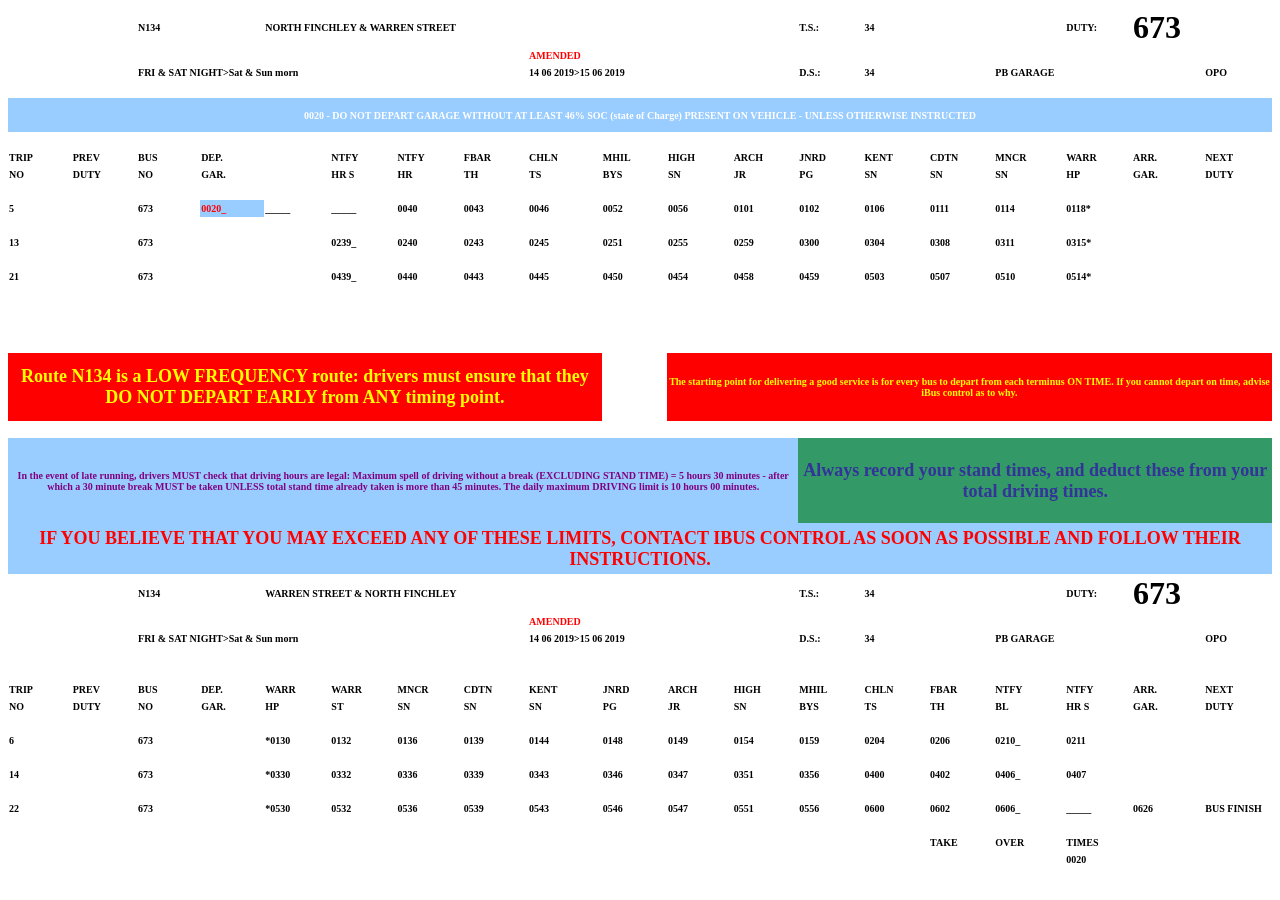
<file: metroproject/checker/templates/checker/duty_cards/N134/N134_Friday_Saturday_673.html>
<!DOCTYPE HTML PUBLIC "-//W3C//DTD HTML 4.0 Transitional//EN">

<html>
<head>
	
	<meta http-equiv="content-type" content="text/html; charset=utf-8"/>
	<title></title>
	<meta name="generator" content="LibreOffice 6.4.6.2 (Linux)"/>
	<meta name="author" content="Chris Savage"/>
	<meta name="created" content="2019-05-29T10:34:41"/>
	<meta name="changed" content="2020-10-30T10:01:30.091509203"/>
	
	<style type="text/css">
		body,div,table,thead,tbody,tfoot,tr,th,td,p { font-family:"Liberation Sans"; font-size:x-small }
		a.comment-indicator:hover + comment { background:#ffd; position:absolute; display:block; border:1px solid black; padding:0.5em;  } 
		a.comment-indicator { background:red; display:inline-block; border:1px solid black; width:0.5em; height:0.5em;  } 
		comment { display:none;  } 
	</style>
	
</head>

<body>
<table cellspacing="0" border="0">
	<colgroup span="19" width="85"></colgroup>
	<tr>
		<td height="39" align="left" valign=middle><font face="Liberation Serif"><br></font></td>
		<td align="left" valign=middle><font face="Liberation Serif"><br></font></td>
		<td align="left" valign=middle sdnum="2057;0;@"><b><font face="Arial Narrow">N134</font></b></td>
		<td align="left" valign=middle><font face="Liberation Serif"><br></font></td>
		<td colspan=5 align="left" valign=middle sdnum="2057;0;@"><b><font face="Arial Narrow">NORTH FINCHLEY &amp; WARREN STREET</font></b></td>
		<td align="left" valign=middle><font face="Liberation Serif"><br></font></td>
		<td align="left" valign=middle><font face="Liberation Serif"><br></font></td>
		<td align="left" valign=middle><font face="Liberation Serif"><br></font></td>
		<td align="left" valign=middle sdnum="2057;0;@"><b><font face="Arial Narrow">T.S.:</font></b></td>
		<td align="left" valign=middle sdnum="2057;0;@"><b><font face="Arial Narrow">34</font></b></td>
		<td align="left" valign=middle><font face="Liberation Serif"><br></font></td>
		<td align="left" valign=middle><font face="Liberation Serif"><br></font></td>
		<td align="left" valign=middle sdnum="2057;0;@"><b><font face="Arial Narrow">DUTY:</font></b></td>
		<td align="left" valign=middle sdnum="2057;0;@"><b><font face="Arial Narrow" size=6>673</font></b></td>
		<td align="left" valign=middle><font face="Liberation Serif"><br></font></td>
	</tr>
	<tr>
		<td height="17" align="left" valign=middle><font face="Liberation Serif"><br></font></td>
		<td align="left" valign=middle><font face="Liberation Serif"><br></font></td>
		<td align="left" valign=middle><font face="Liberation Serif"><br></font></td>
		<td align="left" valign=middle><font face="Liberation Serif"><br></font></td>
		<td align="left" valign=middle><font face="Liberation Serif"><br></font></td>
		<td align="left" valign=middle><font face="Liberation Serif"><br></font></td>
		<td align="left" valign=middle><font face="Liberation Serif"><br></font></td>
		<td align="left" valign=middle><font face="Liberation Serif"><br></font></td>
		<td align="left" valign=middle><b><font face="Arial Narrow" color="#FF0000">AMENDED</font></b></td>
		<td align="left" valign=middle><font face="Liberation Serif"><br></font></td>
		<td align="left" valign=middle><font face="Liberation Serif"><br></font></td>
		<td align="left" valign=middle><font face="Liberation Serif"><br></font></td>
		<td align="left" valign=middle><font face="Liberation Serif"><br></font></td>
		<td align="left" valign=middle><font face="Liberation Serif"><br></font></td>
		<td align="left" valign=middle><font face="Liberation Serif"><br></font></td>
		<td align="left" valign=middle><font face="Liberation Serif"><br></font></td>
		<td align="left" valign=middle><font face="Liberation Serif"><br></font></td>
		<td align="left" valign=middle><font face="Liberation Serif"><br></font></td>
		<td align="left" valign=middle><font face="Liberation Serif"><br></font></td>
	</tr>
	<tr>
		<td height="17" align="left" valign=middle><font face="Liberation Serif"><br></font></td>
		<td align="left" valign=middle><font face="Liberation Serif"><br></font></td>
		<td colspan=5 align="left" valign=middle sdnum="2057;0;@"><b><font face="Arial Narrow">FRI &amp; SAT NIGHT&gt;Sat &amp; Sun morn</font></b></td>
		<td align="left" valign=middle><font face="Liberation Serif"><br></font></td>
		<td colspan=3 align="left" valign=middle sdnum="2057;0;@"><b><font face="Arial Narrow">14 06 2019&gt;15 06 2019</font></b></td>
		<td align="left" valign=middle><font face="Liberation Serif"><br></font></td>
		<td align="left" valign=middle sdnum="2057;0;@"><b><font face="Arial Narrow">D.S.:</font></b></td>
		<td align="left" valign=middle sdnum="2057;0;@"><b><font face="Arial Narrow">34</font></b></td>
		<td align="left" valign=middle><font face="Liberation Serif"><br></font></td>
		<td align="left" valign=middle sdnum="2057;0;@"><b><font face="Arial Narrow">PB GARAGE</font></b></td>
		<td align="left" valign=middle><font face="Liberation Serif"><br></font></td>
		<td align="left" valign=middle><font face="Liberation Serif"><br></font></td>
		<td align="left" valign=middle sdnum="2057;0;@"><b><font face="Arial Narrow">OPO</font></b></td>
	</tr>
	<tr>
		<td height="17" align="left" valign=middle><font face="Liberation Serif"><br></font></td>
		<td align="left" valign=middle><font face="Liberation Serif"><br></font></td>
		<td align="left" valign=middle><font face="Liberation Serif"><br></font></td>
		<td align="left" valign=middle><font face="Liberation Serif"><br></font></td>
		<td align="left" valign=middle><font face="Liberation Serif"><br></font></td>
		<td align="left" valign=middle><font face="Liberation Serif"><br></font></td>
		<td align="left" valign=middle><font face="Liberation Serif"><br></font></td>
		<td align="left" valign=middle><font face="Liberation Serif"><br></font></td>
		<td align="left" valign=middle><font face="Liberation Serif"><br></font></td>
		<td align="left" valign=middle><font face="Liberation Serif"><br></font></td>
		<td align="left" valign=middle><font face="Liberation Serif"><br></font></td>
		<td align="left" valign=middle><font face="Liberation Serif"><br></font></td>
		<td align="left" valign=middle><font face="Liberation Serif"><br></font></td>
		<td align="left" valign=middle><font face="Liberation Serif"><br></font></td>
		<td align="left" valign=middle><font face="Liberation Serif"><br></font></td>
		<td align="left" valign=middle><font face="Liberation Serif"><br></font></td>
		<td align="left" valign=middle><font face="Liberation Serif"><br></font></td>
		<td align="left" valign=middle><font face="Liberation Serif"><br></font></td>
		<td align="left" valign=middle><font face="Liberation Serif"><br></font></td>
	</tr>
	<tr>
		<td colspan=19 rowspan=2 height="34" align="center" valign=middle bgcolor="#99CCFF" sdnum="2057;0;@"><b><font face="Arial Narrow" color="#FFFFFF">0020 - DO NOT DEPART GARAGE WITHOUT AT LEAST 46% SOC (state of Charge) PRESENT ON VEHICLE - UNLESS OTHERWISE INSTRUCTED</font></b></td>
		</tr>
	<tr>
		</tr>
	<tr>
		<td height="17" align="left" valign=middle sdnum="2057;0;@"><font face="Liberation Serif"><br></font></td>
		<td align="left" valign=middle sdnum="2057;0;@"><font face="Liberation Serif"><br></font></td>
		<td align="left" valign=middle sdnum="2057;0;@"><font face="Liberation Serif"><br></font></td>
		<td align="left" valign=middle sdnum="2057;0;@"><font face="Liberation Serif"><br></font></td>
		<td align="left" valign=middle sdnum="2057;0;@"><font face="Liberation Serif"><br></font></td>
		<td align="left" valign=middle sdnum="2057;0;@"><font face="Liberation Serif"><br></font></td>
		<td align="left" valign=middle sdnum="2057;0;@"><font face="Liberation Serif"><br></font></td>
		<td align="left" valign=middle sdnum="2057;0;@"><font face="Liberation Serif"><br></font></td>
		<td align="left" valign=middle sdnum="2057;0;@"><font face="Liberation Serif"><br></font></td>
		<td align="left" valign=middle sdnum="2057;0;@"><font face="Liberation Serif"><br></font></td>
		<td align="left" valign=middle sdnum="2057;0;@"><font face="Liberation Serif"><br></font></td>
		<td align="left" valign=middle sdnum="2057;0;@"><font face="Liberation Serif"><br></font></td>
		<td align="left" valign=middle sdnum="2057;0;@"><font face="Liberation Serif"><br></font></td>
		<td align="left" valign=middle sdnum="2057;0;@"><font face="Liberation Serif"><br></font></td>
		<td align="left" valign=middle sdnum="2057;0;@"><font face="Liberation Serif"><br></font></td>
		<td align="left" valign=middle sdnum="2057;0;@"><font face="Liberation Serif"><br></font></td>
		<td align="left" valign=middle sdnum="2057;0;@"><font face="Liberation Serif"><br></font></td>
		<td align="left" valign=middle sdnum="2057;0;@"><font face="Liberation Serif"><br></font></td>
		<td align="left" valign=middle sdnum="2057;0;@"><font face="Liberation Serif"><br></font></td>
	</tr>
	<tr>
		<td height="17" align="left" valign=middle sdnum="2057;0;@"><b><font face="Arial Narrow">TRIP</font></b></td>
		<td align="left" valign=middle sdnum="2057;0;@"><b><font face="Arial Narrow">PREV</font></b></td>
		<td align="left" valign=middle sdnum="2057;0;@"><b><font face="Arial Narrow">BUS</font></b></td>
		<td align="left" valign=middle sdnum="2057;0;@"><b><font face="Arial Narrow">DEP.</font></b></td>
		<td align="left" valign=middle sdnum="2057;0;@"><font face="Liberation Serif"><br></font></td>
		<td align="left" valign=middle sdnum="2057;0;@"><b><font face="Arial Narrow">NTFY</font></b></td>
		<td align="left" valign=middle sdnum="2057;0;@"><b><font face="Arial Narrow">NTFY</font></b></td>
		<td align="left" valign=middle sdnum="2057;0;@"><b><font face="Arial Narrow">FBAR</font></b></td>
		<td align="left" valign=middle sdnum="2057;0;@"><b><font face="Arial Narrow">CHLN</font></b></td>
		<td align="left" valign=middle sdnum="2057;0;@"><b><font face="Arial Narrow">MHIL</font></b></td>
		<td align="left" valign=middle sdnum="2057;0;@"><b><font face="Arial Narrow">HIGH</font></b></td>
		<td align="left" valign=middle sdnum="2057;0;@"><b><font face="Arial Narrow">ARCH</font></b></td>
		<td align="left" valign=middle sdnum="2057;0;@"><b><font face="Arial Narrow">JNRD</font></b></td>
		<td align="left" valign=middle sdnum="2057;0;@"><b><font face="Arial Narrow">KENT</font></b></td>
		<td align="left" valign=middle sdnum="2057;0;@"><b><font face="Arial Narrow">CDTN</font></b></td>
		<td align="left" valign=middle sdnum="2057;0;@"><b><font face="Arial Narrow">MNCR</font></b></td>
		<td align="left" valign=middle sdnum="2057;0;@"><b><font face="Arial Narrow">WARR</font></b></td>
		<td align="left" valign=middle sdnum="2057;0;@"><b><font face="Arial Narrow">ARR.</font></b></td>
		<td align="left" valign=middle sdnum="2057;0;@"><b><font face="Arial Narrow">NEXT</font></b></td>
	</tr>
	<tr>
		<td height="17" align="left" valign=middle sdnum="2057;0;@"><b><font face="Arial Narrow">NO</font></b></td>
		<td align="left" valign=middle sdnum="2057;0;@"><b><font face="Arial Narrow">DUTY</font></b></td>
		<td align="left" valign=middle sdnum="2057;0;@"><b><font face="Arial Narrow">NO</font></b></td>
		<td align="left" valign=middle sdnum="2057;0;@"><b><font face="Arial Narrow">GAR.</font></b></td>
		<td align="left" valign=middle sdnum="2057;0;@"><font face="Liberation Serif"><br></font></td>
		<td align="left" valign=middle sdnum="2057;0;@"><b><font face="Arial Narrow">HR S</font></b></td>
		<td align="left" valign=middle sdnum="2057;0;@"><b><font face="Arial Narrow">HR</font></b></td>
		<td align="left" valign=middle sdnum="2057;0;@"><b><font face="Arial Narrow">TH</font></b></td>
		<td align="left" valign=middle sdnum="2057;0;@"><b><font face="Arial Narrow">TS</font></b></td>
		<td align="left" valign=middle sdnum="2057;0;@"><b><font face="Arial Narrow">BYS</font></b></td>
		<td align="left" valign=middle sdnum="2057;0;@"><b><font face="Arial Narrow">SN</font></b></td>
		<td align="left" valign=middle sdnum="2057;0;@"><b><font face="Arial Narrow">JR</font></b></td>
		<td align="left" valign=middle sdnum="2057;0;@"><b><font face="Arial Narrow">PG</font></b></td>
		<td align="left" valign=middle sdnum="2057;0;@"><b><font face="Arial Narrow">SN</font></b></td>
		<td align="left" valign=middle sdnum="2057;0;@"><b><font face="Arial Narrow">SN</font></b></td>
		<td align="left" valign=middle sdnum="2057;0;@"><b><font face="Arial Narrow">SN</font></b></td>
		<td align="left" valign=middle sdnum="2057;0;@"><b><font face="Arial Narrow">HP</font></b></td>
		<td align="left" valign=middle sdnum="2057;0;@"><b><font face="Arial Narrow">GAR.</font></b></td>
		<td align="left" valign=middle sdnum="2057;0;@"><b><font face="Arial Narrow">DUTY</font></b></td>
	</tr>
	<tr>
		<td height="17" align="left" valign=middle><font face="Liberation Serif"><br></font></td>
		<td align="left" valign=middle><font face="Liberation Serif"><br></font></td>
		<td align="left" valign=middle><font face="Liberation Serif"><br></font></td>
		<td align="left" valign=middle><font face="Liberation Serif"><br></font></td>
		<td align="left" valign=middle><font face="Liberation Serif"><br></font></td>
		<td align="left" valign=middle><font face="Liberation Serif"><br></font></td>
		<td align="left" valign=middle><font face="Liberation Serif"><br></font></td>
		<td align="left" valign=middle><font face="Liberation Serif"><br></font></td>
		<td align="left" valign=middle><font face="Liberation Serif"><br></font></td>
		<td align="left" valign=middle><font face="Liberation Serif"><br></font></td>
		<td align="left" valign=middle><font face="Liberation Serif"><br></font></td>
		<td align="left" valign=middle><font face="Liberation Serif"><br></font></td>
		<td align="left" valign=middle><font face="Liberation Serif"><br></font></td>
		<td align="left" valign=middle><font face="Liberation Serif"><br></font></td>
		<td align="left" valign=middle><font face="Liberation Serif"><br></font></td>
		<td align="left" valign=middle><font face="Liberation Serif"><br></font></td>
		<td align="left" valign=middle><font face="Liberation Serif"><br></font></td>
		<td align="left" valign=middle><font face="Liberation Serif"><br></font></td>
		<td align="left" valign=middle><font face="Liberation Serif"><br></font></td>
	</tr>
	<tr>
		<td height="17" align="left" valign=middle sdnum="2057;0;@"><b><font face="Arial Narrow">5</font></b></td>
		<td align="left" valign=middle sdnum="2057;0;@"><font face="Liberation Serif"><br></font></td>
		<td align="left" valign=middle sdnum="2057;0;@"><b><font face="Arial Narrow">673</font></b></td>
		<td align="left" valign=middle bgcolor="#99CCFF" sdnum="2057;0;@"><b><font face="Arial Narrow" color="#FF0000">0020_</font></b></td>
		<td align="left" valign=middle sdnum="2057;0;@"><b><font face="Arial Narrow">_____</font></b></td>
		<td align="left" valign=middle sdnum="2057;0;@"><b><font face="Arial Narrow">_____</font></b></td>
		<td align="left" valign=middle sdnum="2057;0;@"><b><font face="Arial Narrow">0040</font></b></td>
		<td align="left" valign=middle sdnum="2057;0;@"><b><font face="Arial Narrow">0043</font></b></td>
		<td align="left" valign=middle sdnum="2057;0;@"><b><font face="Arial Narrow">0046</font></b></td>
		<td align="left" valign=middle sdnum="2057;0;@"><b><font face="Arial Narrow">0052</font></b></td>
		<td align="left" valign=middle sdnum="2057;0;@"><b><font face="Arial Narrow">0056</font></b></td>
		<td align="left" valign=middle sdnum="2057;0;@"><b><font face="Arial Narrow">0101</font></b></td>
		<td align="left" valign=middle sdnum="2057;0;@"><b><font face="Arial Narrow">0102</font></b></td>
		<td align="left" valign=middle sdnum="2057;0;@"><b><font face="Arial Narrow">0106</font></b></td>
		<td align="left" valign=middle sdnum="2057;0;@"><b><font face="Arial Narrow">0111</font></b></td>
		<td align="left" valign=middle sdnum="2057;0;@"><b><font face="Arial Narrow">0114</font></b></td>
		<td align="left" valign=middle sdnum="2057;0;@"><b><font face="Arial Narrow">0118*</font></b></td>
		<td align="left" valign=middle sdnum="2057;0;@"><font face="Liberation Serif"><br></font></td>
		<td align="left" valign=middle sdnum="2057;0;@"><font face="Liberation Serif"><br></font></td>
	</tr>
	<tr>
		<td height="17" align="left" valign=middle><font face="Liberation Serif"><br></font></td>
		<td align="left" valign=middle><font face="Liberation Serif"><br></font></td>
		<td align="left" valign=middle><font face="Liberation Serif"><br></font></td>
		<td align="left" valign=middle><font face="Liberation Serif"><br></font></td>
		<td align="left" valign=middle><font face="Liberation Serif"><br></font></td>
		<td align="left" valign=middle><font face="Liberation Serif"><br></font></td>
		<td align="left" valign=middle><font face="Liberation Serif"><br></font></td>
		<td align="left" valign=middle><font face="Liberation Serif"><br></font></td>
		<td align="left" valign=middle><font face="Liberation Serif"><br></font></td>
		<td align="left" valign=middle><font face="Liberation Serif"><br></font></td>
		<td align="left" valign=middle><font face="Liberation Serif"><br></font></td>
		<td align="left" valign=middle><font face="Liberation Serif"><br></font></td>
		<td align="left" valign=middle><font face="Liberation Serif"><br></font></td>
		<td align="left" valign=middle><font face="Liberation Serif"><br></font></td>
		<td align="left" valign=middle><font face="Liberation Serif"><br></font></td>
		<td align="left" valign=middle><font face="Liberation Serif"><br></font></td>
		<td align="left" valign=middle><font face="Liberation Serif"><br></font></td>
		<td align="left" valign=middle><font face="Liberation Serif"><br></font></td>
		<td align="left" valign=middle><font face="Liberation Serif"><br></font></td>
	</tr>
	<tr>
		<td height="17" align="left" valign=middle sdnum="2057;0;@"><b><font face="Arial Narrow">13</font></b></td>
		<td align="left" valign=middle sdnum="2057;0;@"><font face="Liberation Serif"><br></font></td>
		<td align="left" valign=middle sdnum="2057;0;@"><b><font face="Arial Narrow">673</font></b></td>
		<td align="left" valign=middle sdnum="2057;0;@"><font face="Liberation Serif"><br></font></td>
		<td align="left" valign=middle sdnum="2057;0;@"><font face="Liberation Serif"><br></font></td>
		<td align="left" valign=middle sdnum="2057;0;@"><b><font face="Arial Narrow">0239_</font></b></td>
		<td align="left" valign=middle sdnum="2057;0;@"><b><font face="Arial Narrow">0240</font></b></td>
		<td align="left" valign=middle sdnum="2057;0;@"><b><font face="Arial Narrow">0243</font></b></td>
		<td align="left" valign=middle sdnum="2057;0;@"><b><font face="Arial Narrow">0245</font></b></td>
		<td align="left" valign=middle sdnum="2057;0;@"><b><font face="Arial Narrow">0251</font></b></td>
		<td align="left" valign=middle sdnum="2057;0;@"><b><font face="Arial Narrow">0255</font></b></td>
		<td align="left" valign=middle sdnum="2057;0;@"><b><font face="Arial Narrow">0259</font></b></td>
		<td align="left" valign=middle sdnum="2057;0;@"><b><font face="Arial Narrow">0300</font></b></td>
		<td align="left" valign=middle sdnum="2057;0;@"><b><font face="Arial Narrow">0304</font></b></td>
		<td align="left" valign=middle sdnum="2057;0;@"><b><font face="Arial Narrow">0308</font></b></td>
		<td align="left" valign=middle sdnum="2057;0;@"><b><font face="Arial Narrow">0311</font></b></td>
		<td align="left" valign=middle sdnum="2057;0;@"><b><font face="Arial Narrow">0315*</font></b></td>
		<td align="left" valign=middle sdnum="2057;0;@"><font face="Liberation Serif"><br></font></td>
		<td align="left" valign=middle sdnum="2057;0;@"><font face="Liberation Serif"><br></font></td>
	</tr>
	<tr>
		<td height="17" align="left" valign=middle><font face="Liberation Serif"><br></font></td>
		<td align="left" valign=middle><font face="Liberation Serif"><br></font></td>
		<td align="left" valign=middle><font face="Liberation Serif"><br></font></td>
		<td align="left" valign=middle><font face="Liberation Serif"><br></font></td>
		<td align="left" valign=middle><font face="Liberation Serif"><br></font></td>
		<td align="left" valign=middle><font face="Liberation Serif"><br></font></td>
		<td align="left" valign=middle><font face="Liberation Serif"><br></font></td>
		<td align="left" valign=middle><font face="Liberation Serif"><br></font></td>
		<td align="left" valign=middle><font face="Liberation Serif"><br></font></td>
		<td align="left" valign=middle><font face="Liberation Serif"><br></font></td>
		<td align="left" valign=middle><font face="Liberation Serif"><br></font></td>
		<td align="left" valign=middle><font face="Liberation Serif"><br></font></td>
		<td align="left" valign=middle><font face="Liberation Serif"><br></font></td>
		<td align="left" valign=middle><font face="Liberation Serif"><br></font></td>
		<td align="left" valign=middle><font face="Liberation Serif"><br></font></td>
		<td align="left" valign=middle><font face="Liberation Serif"><br></font></td>
		<td align="left" valign=middle><font face="Liberation Serif"><br></font></td>
		<td align="left" valign=middle><font face="Liberation Serif"><br></font></td>
		<td align="left" valign=middle><font face="Liberation Serif"><br></font></td>
	</tr>
	<tr>
		<td height="17" align="left" valign=middle sdnum="2057;0;@"><b><font face="Arial Narrow">21</font></b></td>
		<td align="left" valign=middle sdnum="2057;0;@"><font face="Liberation Serif"><br></font></td>
		<td align="left" valign=middle sdnum="2057;0;@"><b><font face="Arial Narrow">673</font></b></td>
		<td align="left" valign=middle sdnum="2057;0;@"><font face="Liberation Serif"><br></font></td>
		<td align="left" valign=middle sdnum="2057;0;@"><font face="Liberation Serif"><br></font></td>
		<td align="left" valign=middle sdnum="2057;0;@"><b><font face="Arial Narrow">0439_</font></b></td>
		<td align="left" valign=middle sdnum="2057;0;@"><b><font face="Arial Narrow">0440</font></b></td>
		<td align="left" valign=middle sdnum="2057;0;@"><b><font face="Arial Narrow">0443</font></b></td>
		<td align="left" valign=middle sdnum="2057;0;@"><b><font face="Arial Narrow">0445</font></b></td>
		<td align="left" valign=middle sdnum="2057;0;@"><b><font face="Arial Narrow">0450</font></b></td>
		<td align="left" valign=middle sdnum="2057;0;@"><b><font face="Arial Narrow">0454</font></b></td>
		<td align="left" valign=middle sdnum="2057;0;@"><b><font face="Arial Narrow">0458</font></b></td>
		<td align="left" valign=middle sdnum="2057;0;@"><b><font face="Arial Narrow">0459</font></b></td>
		<td align="left" valign=middle sdnum="2057;0;@"><b><font face="Arial Narrow">0503</font></b></td>
		<td align="left" valign=middle sdnum="2057;0;@"><b><font face="Arial Narrow">0507</font></b></td>
		<td align="left" valign=middle sdnum="2057;0;@"><b><font face="Arial Narrow">0510</font></b></td>
		<td align="left" valign=middle sdnum="2057;0;@"><b><font face="Arial Narrow">0514*</font></b></td>
		<td align="left" valign=middle sdnum="2057;0;@"><font face="Liberation Serif"><br></font></td>
		<td align="left" valign=middle sdnum="2057;0;@"><font face="Liberation Serif"><br></font></td>
	</tr>
	<tr>
		<td height="17" align="left" valign=middle><font face="Liberation Serif"><br></font></td>
		<td align="left" valign=middle><font face="Liberation Serif"><br></font></td>
		<td align="left" valign=middle><font face="Liberation Serif"><br></font></td>
		<td align="left" valign=middle><font face="Liberation Serif"><br></font></td>
		<td align="left" valign=middle><font face="Liberation Serif"><br></font></td>
		<td align="left" valign=middle><font face="Liberation Serif"><br></font></td>
		<td align="left" valign=middle><font face="Liberation Serif"><br></font></td>
		<td align="left" valign=middle><font face="Liberation Serif"><br></font></td>
		<td align="left" valign=middle><font face="Liberation Serif"><br></font></td>
		<td align="left" valign=middle><font face="Liberation Serif"><br></font></td>
		<td align="left" valign=middle><font face="Liberation Serif"><br></font></td>
		<td align="left" valign=middle><font face="Liberation Serif"><br></font></td>
		<td align="left" valign=middle><font face="Liberation Serif"><br></font></td>
		<td align="left" valign=middle><font face="Liberation Serif"><br></font></td>
		<td align="left" valign=middle><font face="Liberation Serif"><br></font></td>
		<td align="left" valign=middle><font face="Liberation Serif"><br></font></td>
		<td align="left" valign=middle><font face="Liberation Serif"><br></font></td>
		<td align="left" valign=middle><font face="Liberation Serif"><br></font></td>
		<td align="left" valign=middle><font face="Liberation Serif"><br></font></td>
	</tr>
	<tr>
		<td height="17" align="left" valign=middle><font face="Liberation Serif"><br></font></td>
		<td align="left" valign=middle><font face="Liberation Serif"><br></font></td>
		<td align="left" valign=middle><font face="Liberation Serif"><br></font></td>
		<td align="left" valign=middle><font face="Liberation Serif"><br></font></td>
		<td align="left" valign=middle><font face="Liberation Serif"><br></font></td>
		<td align="left" valign=middle><font face="Liberation Serif"><br></font></td>
		<td align="left" valign=middle><font face="Liberation Serif"><br></font></td>
		<td align="left" valign=middle><font face="Liberation Serif"><br></font></td>
		<td align="left" valign=middle><font face="Liberation Serif"><br></font></td>
		<td align="left" valign=middle><font face="Liberation Serif"><br></font></td>
		<td align="left" valign=middle><font face="Liberation Serif"><br></font></td>
		<td align="left" valign=middle><font face="Liberation Serif"><br></font></td>
		<td align="left" valign=middle><font face="Liberation Serif"><br></font></td>
		<td align="left" valign=middle><font face="Liberation Serif"><br></font></td>
		<td align="left" valign=middle><font face="Liberation Serif"><br></font></td>
		<td align="left" valign=middle><font face="Liberation Serif"><br></font></td>
		<td align="left" valign=middle><font face="Liberation Serif"><br></font></td>
		<td align="left" valign=middle><font face="Liberation Serif"><br></font></td>
		<td align="left" valign=middle><font face="Liberation Serif"><br></font></td>
	</tr>
	<tr>
		<td height="17" align="left" valign=middle><font face="Liberation Serif"><br></font></td>
		<td align="left" valign=middle><font face="Liberation Serif"><br></font></td>
		<td align="left" valign=middle><font face="Liberation Serif"><br></font></td>
		<td align="left" valign=middle><font face="Liberation Serif"><br></font></td>
		<td align="left" valign=middle><font face="Liberation Serif"><br></font></td>
		<td align="left" valign=middle><font face="Liberation Serif"><br></font></td>
		<td align="left" valign=middle><font face="Liberation Serif"><br></font></td>
		<td align="left" valign=middle><font face="Liberation Serif"><br></font></td>
		<td align="left" valign=middle><font face="Liberation Serif"><br></font></td>
		<td align="left" valign=middle><font face="Liberation Serif"><br></font></td>
		<td align="left" valign=middle><font face="Liberation Serif"><br></font></td>
		<td align="left" valign=middle><font face="Liberation Serif"><br></font></td>
		<td align="left" valign=middle><font face="Liberation Serif"><br></font></td>
		<td align="left" valign=middle><font face="Liberation Serif"><br></font></td>
		<td align="left" valign=middle><font face="Liberation Serif"><br></font></td>
		<td align="left" valign=middle><font face="Liberation Serif"><br></font></td>
		<td align="left" valign=middle><font face="Liberation Serif"><br></font></td>
		<td align="left" valign=middle><font face="Liberation Serif"><br></font></td>
		<td align="left" valign=middle><font face="Liberation Serif"><br></font></td>
	</tr>
	<tr>
		<td height="17" align="left" valign=middle><font face="Liberation Serif"><br></font></td>
		<td align="left" valign=middle><font face="Liberation Serif"><br></font></td>
		<td align="left" valign=middle><font face="Liberation Serif"><br></font></td>
		<td align="left" valign=middle><font face="Liberation Serif"><br></font></td>
		<td align="left" valign=middle><font face="Liberation Serif"><br></font></td>
		<td align="left" valign=middle><font face="Liberation Serif"><br></font></td>
		<td align="left" valign=middle><font face="Liberation Serif"><br></font></td>
		<td align="left" valign=middle><font face="Liberation Serif"><br></font></td>
		<td align="left" valign=middle><font face="Liberation Serif"><br></font></td>
		<td align="left" valign=middle><font face="Liberation Serif"><br></font></td>
		<td align="left" valign=middle><font face="Liberation Serif"><br></font></td>
		<td align="left" valign=middle><font face="Liberation Serif"><br></font></td>
		<td align="left" valign=middle><font face="Liberation Serif"><br></font></td>
		<td align="left" valign=middle><font face="Liberation Serif"><br></font></td>
		<td align="left" valign=middle><font face="Liberation Serif"><br></font></td>
		<td align="left" valign=middle><font face="Liberation Serif"><br></font></td>
		<td align="left" valign=middle><font face="Liberation Serif"><br></font></td>
		<td align="left" valign=middle><font face="Liberation Serif"><br></font></td>
		<td align="left" valign=middle><font face="Liberation Serif"><br></font></td>
	</tr>
	<tr>
		<td colspan=9 rowspan=4 height="68" align="center" valign=middle bgcolor="#FF0000"><b><font face="Arial Narrow" size=4 color="#FFFF00">Route N134 is a LOW FREQUENCY route: drivers must ensure that they DO NOT DEPART EARLY from ANY timing point.</font></b></td>
		<td align="left" valign=middle><font face="Liberation Serif"><br></font></td>
		<td colspan=10 rowspan=4 align="center" valign=middle bgcolor="#FF0000"><b><font face="Arial Narrow" color="#FFFF00">The starting point for delivering a good service is for every bus to depart from each terminus ON TIME. If you cannot depart on time, advise iBus control as to why.</font></b></td>
		</tr>
	<tr>
		<td align="left" valign=middle><font face="Liberation Serif"><br></font></td>
		</tr>
	<tr>
		<td align="left" valign=middle><font face="Liberation Serif"><br></font></td>
		</tr>
	<tr>
		<td align="left" valign=middle><font face="Liberation Serif"><br></font></td>
		</tr>
	<tr>
		<td height="17" align="left" valign=middle><font face="Liberation Serif"><br></font></td>
		<td align="left" valign=middle><font face="Liberation Serif"><br></font></td>
		<td align="left" valign=middle><font face="Liberation Serif"><br></font></td>
		<td align="left" valign=middle><font face="Liberation Serif"><br></font></td>
		<td align="left" valign=middle><font face="Liberation Serif"><br></font></td>
		<td align="left" valign=middle><font face="Liberation Serif"><br></font></td>
		<td align="left" valign=middle><font face="Liberation Serif"><br></font></td>
		<td align="left" valign=middle><font face="Liberation Serif"><br></font></td>
		<td align="left" valign=middle><font face="Liberation Serif"><br></font></td>
		<td align="left" valign=middle><font face="Liberation Serif"><br></font></td>
		<td align="left" valign=middle><font face="Liberation Serif"><br></font></td>
		<td align="left" valign=middle><font face="Liberation Serif"><br></font></td>
		<td align="left" valign=middle><font face="Liberation Serif"><br></font></td>
		<td align="left" valign=middle><font face="Liberation Serif"><br></font></td>
		<td align="left" valign=middle><font face="Liberation Serif"><br></font></td>
		<td align="left" valign=middle><font face="Liberation Serif"><br></font></td>
		<td align="left" valign=middle><font face="Liberation Serif"><br></font></td>
		<td align="left" valign=middle><font face="Liberation Serif"><br></font></td>
		<td align="left" valign=middle><font face="Liberation Serif"><br></font></td>
	</tr>
	<tr>
		<td colspan=12 rowspan=5 height="85" align="center" valign=middle bgcolor="#99CCFF"><b><font face="Arial Narrow" color="#800080">In the event of late running, drivers MUST check that driving hours are legal: Maximum spell of driving without a break (EXCLUDING STAND TIME) = 5 hours 30 minutes - after which a 30 minute break MUST be taken UNLESS total stand time already taken is more than 45 minutes. The daily maximum DRIVING limit is 10 hours 00 minutes.</font></b></td>
		<td colspan=8 rowspan=5 align="center" valign=middle bgcolor="#339966"><b><font face="Arial Narrow" size=4 color="#333399">Always record your stand times, and deduct these from your total driving times.</font></b></td>
		</tr>
	<tr>
		</tr>
	<tr>
		</tr>
	<tr>
		</tr>
	<tr>
		</tr>
	<tr>
		<td colspan=20 rowspan=3 height="51" align="center" valign=middle bgcolor="#99CCFF"><b><font face="Arial Narrow" size=4 color="#FF0000">IF YOU BELIEVE THAT YOU MAY EXCEED ANY OF THESE LIMITS, CONTACT IBUS CONTROL AS SOON AS POSSIBLE AND FOLLOW THEIR INSTRUCTIONS.</font></b></td>
		</tr>
	<tr>
		</tr>
	<tr>
		</tr>
	<tr>
		<td height="39" align="left" valign=middle><font face="Liberation Serif"><br></font></td>
		<td align="left" valign=middle><font face="Liberation Serif"><br></font></td>
		<td align="left" valign=middle sdnum="2057;0;@"><b><font face="Arial Narrow">N134</font></b></td>
		<td align="left" valign=middle><font face="Liberation Serif"><br></font></td>
		<td colspan=5 align="left" valign=middle sdnum="2057;0;@"><b><font face="Arial Narrow">WARREN STREET &amp; NORTH FINCHLEY</font></b></td>
		<td align="left" valign=middle><font face="Liberation Serif"><br></font></td>
		<td align="left" valign=middle><font face="Liberation Serif"><br></font></td>
		<td align="left" valign=middle><font face="Liberation Serif"><br></font></td>
		<td align="left" valign=middle sdnum="2057;0;@"><b><font face="Arial Narrow">T.S.:</font></b></td>
		<td align="left" valign=middle sdnum="2057;0;@"><b><font face="Arial Narrow">34</font></b></td>
		<td align="left" valign=middle><font face="Liberation Serif"><br></font></td>
		<td align="left" valign=middle><font face="Liberation Serif"><br></font></td>
		<td align="left" valign=middle sdnum="2057;0;@"><b><font face="Arial Narrow">DUTY:</font></b></td>
		<td align="left" valign=middle sdnum="2057;0;@"><b><font face="Arial Narrow" size=6>673</font></b></td>
		<td align="left" valign=middle><font face="Liberation Serif"><br></font></td>
	</tr>
	<tr>
		<td height="17" align="left" valign=middle><font face="Liberation Serif"><br></font></td>
		<td align="left" valign=middle><font face="Liberation Serif"><br></font></td>
		<td align="left" valign=middle><font face="Liberation Serif"><br></font></td>
		<td align="left" valign=middle><font face="Liberation Serif"><br></font></td>
		<td align="left" valign=middle><font face="Liberation Serif"><br></font></td>
		<td align="left" valign=middle><font face="Liberation Serif"><br></font></td>
		<td align="left" valign=middle><font face="Liberation Serif"><br></font></td>
		<td align="left" valign=middle><font face="Liberation Serif"><br></font></td>
		<td align="left" valign=middle><b><font face="Arial Narrow" color="#FF0000">AMENDED</font></b></td>
		<td align="left" valign=middle><font face="Liberation Serif"><br></font></td>
		<td align="left" valign=middle><font face="Liberation Serif"><br></font></td>
		<td align="left" valign=middle><font face="Liberation Serif"><br></font></td>
		<td align="left" valign=middle><font face="Liberation Serif"><br></font></td>
		<td align="left" valign=middle><font face="Liberation Serif"><br></font></td>
		<td align="left" valign=middle><font face="Liberation Serif"><br></font></td>
		<td align="left" valign=middle><font face="Liberation Serif"><br></font></td>
		<td align="left" valign=middle><font face="Liberation Serif"><br></font></td>
		<td align="left" valign=middle><font face="Liberation Serif"><br></font></td>
		<td align="left" valign=middle><font face="Liberation Serif"><br></font></td>
	</tr>
	<tr>
		<td height="17" align="left" valign=middle><font face="Liberation Serif"><br></font></td>
		<td align="left" valign=middle><font face="Liberation Serif"><br></font></td>
		<td colspan=5 align="left" valign=middle sdnum="2057;0;@"><b><font face="Arial Narrow">FRI &amp; SAT NIGHT&gt;Sat &amp; Sun morn</font></b></td>
		<td align="left" valign=middle><font face="Liberation Serif"><br></font></td>
		<td colspan=3 align="left" valign=middle sdnum="2057;0;@"><b><font face="Arial Narrow">14 06 2019&gt;15 06 2019</font></b></td>
		<td align="left" valign=middle><font face="Liberation Serif"><br></font></td>
		<td align="left" valign=middle sdnum="2057;0;@"><b><font face="Arial Narrow">D.S.:</font></b></td>
		<td align="left" valign=middle sdnum="2057;0;@"><b><font face="Arial Narrow">34</font></b></td>
		<td align="left" valign=middle><font face="Liberation Serif"><br></font></td>
		<td align="left" valign=middle sdnum="2057;0;@"><b><font face="Arial Narrow">PB GARAGE</font></b></td>
		<td align="left" valign=middle><font face="Liberation Serif"><br></font></td>
		<td align="left" valign=middle><font face="Liberation Serif"><br></font></td>
		<td align="left" valign=middle sdnum="2057;0;@"><b><font face="Arial Narrow">OPO</font></b></td>
	</tr>
	<tr>
		<td height="17" align="left" valign=middle><font face="Liberation Serif"><br></font></td>
		<td align="left" valign=middle><font face="Liberation Serif"><br></font></td>
		<td align="left" valign=middle><font face="Liberation Serif"><br></font></td>
		<td align="left" valign=middle><font face="Liberation Serif"><br></font></td>
		<td align="left" valign=middle><font face="Liberation Serif"><br></font></td>
		<td align="left" valign=middle><font face="Liberation Serif"><br></font></td>
		<td align="left" valign=middle><font face="Liberation Serif"><br></font></td>
		<td align="left" valign=middle><font face="Liberation Serif"><br></font></td>
		<td align="left" valign=middle><font face="Liberation Serif"><br></font></td>
		<td align="left" valign=middle><font face="Liberation Serif"><br></font></td>
		<td align="left" valign=middle><font face="Liberation Serif"><br></font></td>
		<td align="left" valign=middle><font face="Liberation Serif"><br></font></td>
		<td align="left" valign=middle><font face="Liberation Serif"><br></font></td>
		<td align="left" valign=middle><font face="Liberation Serif"><br></font></td>
		<td align="left" valign=middle><font face="Liberation Serif"><br></font></td>
		<td align="left" valign=middle><font face="Liberation Serif"><br></font></td>
		<td align="left" valign=middle><font face="Liberation Serif"><br></font></td>
		<td align="left" valign=middle><font face="Liberation Serif"><br></font></td>
		<td align="left" valign=middle><font face="Liberation Serif"><br></font></td>
	</tr>
	<tr>
		<td height="17" align="left" valign=middle sdnum="2057;0;@"><font face="Liberation Serif"><br></font></td>
		<td align="left" valign=middle sdnum="2057;0;@"><font face="Liberation Serif"><br></font></td>
		<td align="left" valign=middle sdnum="2057;0;@"><font face="Liberation Serif"><br></font></td>
		<td align="left" valign=middle sdnum="2057;0;@"><font face="Liberation Serif"><br></font></td>
		<td align="left" valign=middle sdnum="2057;0;@"><font face="Liberation Serif"><br></font></td>
		<td align="left" valign=middle sdnum="2057;0;@"><font face="Liberation Serif"><br></font></td>
		<td align="left" valign=middle sdnum="2057;0;@"><font face="Liberation Serif"><br></font></td>
		<td align="left" valign=middle sdnum="2057;0;@"><font face="Liberation Serif"><br></font></td>
		<td align="left" valign=middle sdnum="2057;0;@"><font face="Liberation Serif"><br></font></td>
		<td align="left" valign=middle sdnum="2057;0;@"><font face="Liberation Serif"><br></font></td>
		<td align="left" valign=middle sdnum="2057;0;@"><font face="Liberation Serif"><br></font></td>
		<td align="left" valign=middle sdnum="2057;0;@"><font face="Liberation Serif"><br></font></td>
		<td align="left" valign=middle sdnum="2057;0;@"><font face="Liberation Serif"><br></font></td>
		<td align="left" valign=middle sdnum="2057;0;@"><font face="Liberation Serif"><br></font></td>
		<td align="left" valign=middle sdnum="2057;0;@"><font face="Liberation Serif"><br></font></td>
		<td align="left" valign=middle sdnum="2057;0;@"><font face="Liberation Serif"><br></font></td>
		<td align="left" valign=middle sdnum="2057;0;@"><font face="Liberation Serif"><br></font></td>
		<td align="left" valign=middle sdnum="2057;0;@"><font face="Liberation Serif"><br></font></td>
		<td align="left" valign=middle sdnum="2057;0;@"><font face="Liberation Serif"><br></font></td>
	</tr>
	<tr>
		<td height="17" align="left" valign=middle sdnum="2057;0;@"><b><font face="Arial Narrow">TRIP</font></b></td>
		<td align="left" valign=middle sdnum="2057;0;@"><b><font face="Arial Narrow">PREV</font></b></td>
		<td align="left" valign=middle sdnum="2057;0;@"><b><font face="Arial Narrow">BUS</font></b></td>
		<td align="left" valign=middle sdnum="2057;0;@"><b><font face="Arial Narrow">DEP.</font></b></td>
		<td align="left" valign=middle sdnum="2057;0;@"><b><font face="Arial Narrow">WARR</font></b></td>
		<td align="left" valign=middle sdnum="2057;0;@"><b><font face="Arial Narrow">WARR</font></b></td>
		<td align="left" valign=middle sdnum="2057;0;@"><b><font face="Arial Narrow">MNCR</font></b></td>
		<td align="left" valign=middle sdnum="2057;0;@"><b><font face="Arial Narrow">CDTN</font></b></td>
		<td align="left" valign=middle sdnum="2057;0;@"><b><font face="Arial Narrow">KENT</font></b></td>
		<td align="left" valign=middle sdnum="2057;0;@"><b><font face="Arial Narrow">JNRD</font></b></td>
		<td align="left" valign=middle sdnum="2057;0;@"><b><font face="Arial Narrow">ARCH</font></b></td>
		<td align="left" valign=middle sdnum="2057;0;@"><b><font face="Arial Narrow">HIGH</font></b></td>
		<td align="left" valign=middle sdnum="2057;0;@"><b><font face="Arial Narrow">MHIL</font></b></td>
		<td align="left" valign=middle sdnum="2057;0;@"><b><font face="Arial Narrow">CHLN</font></b></td>
		<td align="left" valign=middle sdnum="2057;0;@"><b><font face="Arial Narrow">FBAR</font></b></td>
		<td align="left" valign=middle sdnum="2057;0;@"><b><font face="Arial Narrow">NTFY</font></b></td>
		<td align="left" valign=middle sdnum="2057;0;@"><b><font face="Arial Narrow">NTFY</font></b></td>
		<td align="left" valign=middle sdnum="2057;0;@"><b><font face="Arial Narrow">ARR.</font></b></td>
		<td align="left" valign=middle sdnum="2057;0;@"><b><font face="Arial Narrow">NEXT</font></b></td>
	</tr>
	<tr>
		<td height="17" align="left" valign=middle sdnum="2057;0;@"><b><font face="Arial Narrow">NO</font></b></td>
		<td align="left" valign=middle sdnum="2057;0;@"><b><font face="Arial Narrow">DUTY</font></b></td>
		<td align="left" valign=middle sdnum="2057;0;@"><b><font face="Arial Narrow">NO</font></b></td>
		<td align="left" valign=middle sdnum="2057;0;@"><b><font face="Arial Narrow">GAR.</font></b></td>
		<td align="left" valign=middle sdnum="2057;0;@"><b><font face="Arial Narrow">HP</font></b></td>
		<td align="left" valign=middle sdnum="2057;0;@"><b><font face="Arial Narrow">ST</font></b></td>
		<td align="left" valign=middle sdnum="2057;0;@"><b><font face="Arial Narrow">SN</font></b></td>
		<td align="left" valign=middle sdnum="2057;0;@"><b><font face="Arial Narrow">SN</font></b></td>
		<td align="left" valign=middle sdnum="2057;0;@"><b><font face="Arial Narrow">SN</font></b></td>
		<td align="left" valign=middle sdnum="2057;0;@"><b><font face="Arial Narrow">PG</font></b></td>
		<td align="left" valign=middle sdnum="2057;0;@"><b><font face="Arial Narrow">JR</font></b></td>
		<td align="left" valign=middle sdnum="2057;0;@"><b><font face="Arial Narrow">SN</font></b></td>
		<td align="left" valign=middle sdnum="2057;0;@"><b><font face="Arial Narrow">BYS</font></b></td>
		<td align="left" valign=middle sdnum="2057;0;@"><b><font face="Arial Narrow">TS</font></b></td>
		<td align="left" valign=middle sdnum="2057;0;@"><b><font face="Arial Narrow">TH</font></b></td>
		<td align="left" valign=middle sdnum="2057;0;@"><b><font face="Arial Narrow">BL</font></b></td>
		<td align="left" valign=middle sdnum="2057;0;@"><b><font face="Arial Narrow">HR S</font></b></td>
		<td align="left" valign=middle sdnum="2057;0;@"><b><font face="Arial Narrow">GAR.</font></b></td>
		<td align="left" valign=middle sdnum="2057;0;@"><b><font face="Arial Narrow">DUTY</font></b></td>
	</tr>
	<tr>
		<td height="17" align="left" valign=middle><font face="Liberation Serif"><br></font></td>
		<td align="left" valign=middle><font face="Liberation Serif"><br></font></td>
		<td align="left" valign=middle><font face="Liberation Serif"><br></font></td>
		<td align="left" valign=middle><font face="Liberation Serif"><br></font></td>
		<td align="left" valign=middle><font face="Liberation Serif"><br></font></td>
		<td align="left" valign=middle><font face="Liberation Serif"><br></font></td>
		<td align="left" valign=middle><font face="Liberation Serif"><br></font></td>
		<td align="left" valign=middle><font face="Liberation Serif"><br></font></td>
		<td align="left" valign=middle><font face="Liberation Serif"><br></font></td>
		<td align="left" valign=middle><font face="Liberation Serif"><br></font></td>
		<td align="left" valign=middle><font face="Liberation Serif"><br></font></td>
		<td align="left" valign=middle><font face="Liberation Serif"><br></font></td>
		<td align="left" valign=middle><font face="Liberation Serif"><br></font></td>
		<td align="left" valign=middle><font face="Liberation Serif"><br></font></td>
		<td align="left" valign=middle><font face="Liberation Serif"><br></font></td>
		<td align="left" valign=middle><font face="Liberation Serif"><br></font></td>
		<td align="left" valign=middle><font face="Liberation Serif"><br></font></td>
		<td align="left" valign=middle><font face="Liberation Serif"><br></font></td>
		<td align="left" valign=middle><font face="Liberation Serif"><br></font></td>
	</tr>
	<tr>
		<td height="17" align="left" valign=middle sdnum="2057;0;@"><b><font face="Arial Narrow">6</font></b></td>
		<td align="left" valign=middle sdnum="2057;0;@"><font face="Liberation Serif"><br></font></td>
		<td align="left" valign=middle sdnum="2057;0;@"><b><font face="Arial Narrow">673</font></b></td>
		<td align="left" valign=middle><font face="Liberation Serif"><br></font></td>
		<td align="left" valign=middle sdnum="2057;0;@"><b><font face="Arial Narrow">*0130</font></b></td>
		<td align="left" valign=middle sdnum="2057;0;@"><b><font face="Arial Narrow">0132</font></b></td>
		<td align="left" valign=middle sdnum="2057;0;@"><b><font face="Arial Narrow">0136</font></b></td>
		<td align="left" valign=middle sdnum="2057;0;@"><b><font face="Arial Narrow">0139</font></b></td>
		<td align="left" valign=middle sdnum="2057;0;@"><b><font face="Arial Narrow">0144</font></b></td>
		<td align="left" valign=middle sdnum="2057;0;@"><b><font face="Arial Narrow">0148</font></b></td>
		<td align="left" valign=middle sdnum="2057;0;@"><b><font face="Arial Narrow">0149</font></b></td>
		<td align="left" valign=middle sdnum="2057;0;@"><b><font face="Arial Narrow">0154</font></b></td>
		<td align="left" valign=middle sdnum="2057;0;@"><b><font face="Arial Narrow">0159</font></b></td>
		<td align="left" valign=middle sdnum="2057;0;@"><b><font face="Arial Narrow">0204</font></b></td>
		<td align="left" valign=middle sdnum="2057;0;@"><b><font face="Arial Narrow">0206</font></b></td>
		<td align="left" valign=middle sdnum="2057;0;@"><b><font face="Arial Narrow">0210_</font></b></td>
		<td align="left" valign=middle sdnum="2057;0;@"><b><font face="Arial Narrow">0211</font></b></td>
		<td align="left" valign=middle sdnum="2057;0;@"><font face="Liberation Serif"><br></font></td>
		<td align="left" valign=middle sdnum="2057;0;@"><font face="Liberation Serif"><br></font></td>
	</tr>
	<tr>
		<td height="17" align="left" valign=middle><font face="Liberation Serif"><br></font></td>
		<td align="left" valign=middle><font face="Liberation Serif"><br></font></td>
		<td align="left" valign=middle><font face="Liberation Serif"><br></font></td>
		<td align="left" valign=middle><font face="Liberation Serif"><br></font></td>
		<td align="left" valign=middle><font face="Liberation Serif"><br></font></td>
		<td align="left" valign=middle><font face="Liberation Serif"><br></font></td>
		<td align="left" valign=middle><font face="Liberation Serif"><br></font></td>
		<td align="left" valign=middle><font face="Liberation Serif"><br></font></td>
		<td align="left" valign=middle><font face="Liberation Serif"><br></font></td>
		<td align="left" valign=middle><font face="Liberation Serif"><br></font></td>
		<td align="left" valign=middle><font face="Liberation Serif"><br></font></td>
		<td align="left" valign=middle><font face="Liberation Serif"><br></font></td>
		<td align="left" valign=middle><font face="Liberation Serif"><br></font></td>
		<td align="left" valign=middle><font face="Liberation Serif"><br></font></td>
		<td align="left" valign=middle><font face="Liberation Serif"><br></font></td>
		<td align="left" valign=middle><font face="Liberation Serif"><br></font></td>
		<td align="left" valign=middle><font face="Liberation Serif"><br></font></td>
		<td align="left" valign=middle><font face="Liberation Serif"><br></font></td>
		<td align="left" valign=middle><font face="Liberation Serif"><br></font></td>
	</tr>
	<tr>
		<td height="17" align="left" valign=middle sdnum="2057;0;@"><b><font face="Arial Narrow">14</font></b></td>
		<td align="left" valign=middle sdnum="2057;0;@"><font face="Liberation Serif"><br></font></td>
		<td align="left" valign=middle sdnum="2057;0;@"><b><font face="Arial Narrow">673</font></b></td>
		<td align="left" valign=middle><font face="Liberation Serif"><br></font></td>
		<td align="left" valign=middle sdnum="2057;0;@"><b><font face="Arial Narrow">*0330</font></b></td>
		<td align="left" valign=middle sdnum="2057;0;@"><b><font face="Arial Narrow">0332</font></b></td>
		<td align="left" valign=middle sdnum="2057;0;@"><b><font face="Arial Narrow">0336</font></b></td>
		<td align="left" valign=middle sdnum="2057;0;@"><b><font face="Arial Narrow">0339</font></b></td>
		<td align="left" valign=middle sdnum="2057;0;@"><b><font face="Arial Narrow">0343</font></b></td>
		<td align="left" valign=middle sdnum="2057;0;@"><b><font face="Arial Narrow">0346</font></b></td>
		<td align="left" valign=middle sdnum="2057;0;@"><b><font face="Arial Narrow">0347</font></b></td>
		<td align="left" valign=middle sdnum="2057;0;@"><b><font face="Arial Narrow">0351</font></b></td>
		<td align="left" valign=middle sdnum="2057;0;@"><b><font face="Arial Narrow">0356</font></b></td>
		<td align="left" valign=middle sdnum="2057;0;@"><b><font face="Arial Narrow">0400</font></b></td>
		<td align="left" valign=middle sdnum="2057;0;@"><b><font face="Arial Narrow">0402</font></b></td>
		<td align="left" valign=middle sdnum="2057;0;@"><b><font face="Arial Narrow">0406_</font></b></td>
		<td align="left" valign=middle sdnum="2057;0;@"><b><font face="Arial Narrow">0407</font></b></td>
		<td align="left" valign=middle sdnum="2057;0;@"><font face="Liberation Serif"><br></font></td>
		<td align="left" valign=middle sdnum="2057;0;@"><font face="Liberation Serif"><br></font></td>
	</tr>
	<tr>
		<td height="17" align="left" valign=middle><font face="Liberation Serif"><br></font></td>
		<td align="left" valign=middle><font face="Liberation Serif"><br></font></td>
		<td align="left" valign=middle><font face="Liberation Serif"><br></font></td>
		<td align="left" valign=middle><font face="Liberation Serif"><br></font></td>
		<td align="left" valign=middle><font face="Liberation Serif"><br></font></td>
		<td align="left" valign=middle><font face="Liberation Serif"><br></font></td>
		<td align="left" valign=middle><font face="Liberation Serif"><br></font></td>
		<td align="left" valign=middle><font face="Liberation Serif"><br></font></td>
		<td align="left" valign=middle><font face="Liberation Serif"><br></font></td>
		<td align="left" valign=middle><font face="Liberation Serif"><br></font></td>
		<td align="left" valign=middle><font face="Liberation Serif"><br></font></td>
		<td align="left" valign=middle><font face="Liberation Serif"><br></font></td>
		<td align="left" valign=middle><font face="Liberation Serif"><br></font></td>
		<td align="left" valign=middle><font face="Liberation Serif"><br></font></td>
		<td align="left" valign=middle><font face="Liberation Serif"><br></font></td>
		<td align="left" valign=middle><font face="Liberation Serif"><br></font></td>
		<td align="left" valign=middle><font face="Liberation Serif"><br></font></td>
		<td align="left" valign=middle><font face="Liberation Serif"><br></font></td>
		<td align="left" valign=middle><font face="Liberation Serif"><br></font></td>
	</tr>
	<tr>
		<td height="17" align="left" valign=middle sdnum="2057;0;@"><b><font face="Arial Narrow">22</font></b></td>
		<td align="left" valign=middle sdnum="2057;0;@"><font face="Liberation Serif"><br></font></td>
		<td align="left" valign=middle sdnum="2057;0;@"><b><font face="Arial Narrow">673</font></b></td>
		<td align="left" valign=middle><font face="Liberation Serif"><br></font></td>
		<td align="left" valign=middle sdnum="2057;0;@"><b><font face="Arial Narrow">*0530</font></b></td>
		<td align="left" valign=middle sdnum="2057;0;@"><b><font face="Arial Narrow">0532</font></b></td>
		<td align="left" valign=middle sdnum="2057;0;@"><b><font face="Arial Narrow">0536</font></b></td>
		<td align="left" valign=middle sdnum="2057;0;@"><b><font face="Arial Narrow">0539</font></b></td>
		<td align="left" valign=middle sdnum="2057;0;@"><b><font face="Arial Narrow">0543</font></b></td>
		<td align="left" valign=middle sdnum="2057;0;@"><b><font face="Arial Narrow">0546</font></b></td>
		<td align="left" valign=middle sdnum="2057;0;@"><b><font face="Arial Narrow">0547</font></b></td>
		<td align="left" valign=middle sdnum="2057;0;@"><b><font face="Arial Narrow">0551</font></b></td>
		<td align="left" valign=middle sdnum="2057;0;@"><b><font face="Arial Narrow">0556</font></b></td>
		<td align="left" valign=middle sdnum="2057;0;@"><b><font face="Arial Narrow">0600</font></b></td>
		<td align="left" valign=middle sdnum="2057;0;@"><b><font face="Arial Narrow">0602</font></b></td>
		<td align="left" valign=middle sdnum="2057;0;@"><b><font face="Arial Narrow">0606_</font></b></td>
		<td align="left" valign=middle sdnum="2057;0;@"><b><font face="Arial Narrow">_____</font></b></td>
		<td align="left" valign=middle sdnum="2057;0;@"><b><font face="Arial Narrow">0626</font></b></td>
		<td align="left" valign=middle sdnum="2057;0;@"><b><font face="Arial Narrow">BUS FINISH</font></b></td>
	</tr>
	<tr>
		<td height="17" align="left" valign=middle><font face="Liberation Serif"><br></font></td>
		<td align="left" valign=middle><font face="Liberation Serif"><br></font></td>
		<td align="left" valign=middle><font face="Liberation Serif"><br></font></td>
		<td align="left" valign=middle><font face="Liberation Serif"><br></font></td>
		<td align="left" valign=middle><font face="Liberation Serif"><br></font></td>
		<td align="left" valign=middle><font face="Liberation Serif"><br></font></td>
		<td align="left" valign=middle><font face="Liberation Serif"><br></font></td>
		<td align="left" valign=middle><font face="Liberation Serif"><br></font></td>
		<td align="left" valign=middle><font face="Liberation Serif"><br></font></td>
		<td align="left" valign=middle><font face="Liberation Serif"><br></font></td>
		<td align="left" valign=middle><font face="Liberation Serif"><br></font></td>
		<td align="left" valign=middle><font face="Liberation Serif"><br></font></td>
		<td align="left" valign=middle><font face="Liberation Serif"><br></font></td>
		<td align="left" valign=middle><font face="Liberation Serif"><br></font></td>
		<td align="left" valign=middle><font face="Liberation Serif"><br></font></td>
		<td align="left" valign=middle><font face="Liberation Serif"><br></font></td>
		<td align="left" valign=middle><font face="Liberation Serif"><br></font></td>
		<td align="left" valign=middle><font face="Liberation Serif"><br></font></td>
		<td align="left" valign=middle><font face="Liberation Serif"><br></font></td>
	</tr>
	<tr>
		<td height="17" align="left" valign=middle><font face="Liberation Serif"><br></font></td>
		<td align="left" valign=middle><font face="Liberation Serif"><br></font></td>
		<td align="left" valign=middle><font face="Liberation Serif"><br></font></td>
		<td align="left" valign=middle><font face="Liberation Serif"><br></font></td>
		<td align="left" valign=middle><font face="Liberation Serif"><br></font></td>
		<td align="left" valign=middle><font face="Liberation Serif"><br></font></td>
		<td align="left" valign=middle><font face="Liberation Serif"><br></font></td>
		<td align="left" valign=middle><font face="Liberation Serif"><br></font></td>
		<td align="left" valign=middle><font face="Liberation Serif"><br></font></td>
		<td align="left" valign=middle><font face="Liberation Serif"><br></font></td>
		<td align="left" valign=middle><font face="Liberation Serif"><br></font></td>
		<td align="left" valign=middle><font face="Liberation Serif"><br></font></td>
		<td align="left" valign=middle><font face="Liberation Serif"><br></font></td>
		<td align="left" valign=middle><font face="Liberation Serif"><br></font></td>
		<td align="left" valign=middle sdnum="2057;0;@"><b><font face="Arial Narrow">TAKE</font></b></td>
		<td align="left" valign=middle sdnum="2057;0;@"><b><font face="Arial Narrow">OVER</font></b></td>
		<td align="left" valign=middle sdnum="2057;0;@"><b><font face="Arial Narrow">TIMES</font></b></td>
		<td align="left" valign=middle sdnum="2057;0;@"><font face="Liberation Serif"><br></font></td>
		<td align="left" valign=middle><font face="Liberation Serif"><br></font></td>
	</tr>
	<tr>
		<td height="17" align="left" valign=middle><font face="Liberation Serif"><br></font></td>
		<td align="left" valign=middle><font face="Liberation Serif"><br></font></td>
		<td align="left" valign=middle><font face="Liberation Serif"><br></font></td>
		<td align="left" valign=middle><font face="Liberation Serif"><br></font></td>
		<td align="left" valign=middle><font face="Liberation Serif"><br></font></td>
		<td align="left" valign=middle><font face="Liberation Serif"><br></font></td>
		<td align="left" valign=middle><font face="Liberation Serif"><br></font></td>
		<td align="left" valign=middle><font face="Liberation Serif"><br></font></td>
		<td align="left" valign=middle><font face="Liberation Serif"><br></font></td>
		<td align="left" valign=middle><font face="Liberation Serif"><br></font></td>
		<td align="left" valign=middle><font face="Liberation Serif"><br></font></td>
		<td align="left" valign=middle><font face="Liberation Serif"><br></font></td>
		<td align="left" valign=middle><font face="Liberation Serif"><br></font></td>
		<td align="left" valign=middle><font face="Liberation Serif"><br></font></td>
		<td align="left" valign=middle sdnum="2057;0;@"><font face="Liberation Serif"><br></font></td>
		<td align="left" valign=middle sdnum="2057;0;@"><font face="Liberation Serif"><br></font></td>
		<td align="left" valign=middle sdnum="2057;0;@"><b><font face="Arial Narrow">0020</font></b></td>
		<td align="left" valign=middle sdnum="2057;0;@"><font face="Liberation Serif"><br></font></td>
		<td align="left" valign=middle><font face="Liberation Serif"><br></font></td>
	</tr>
</table>
<!-- ************************************************************************** -->
</body>

</html>
</file>
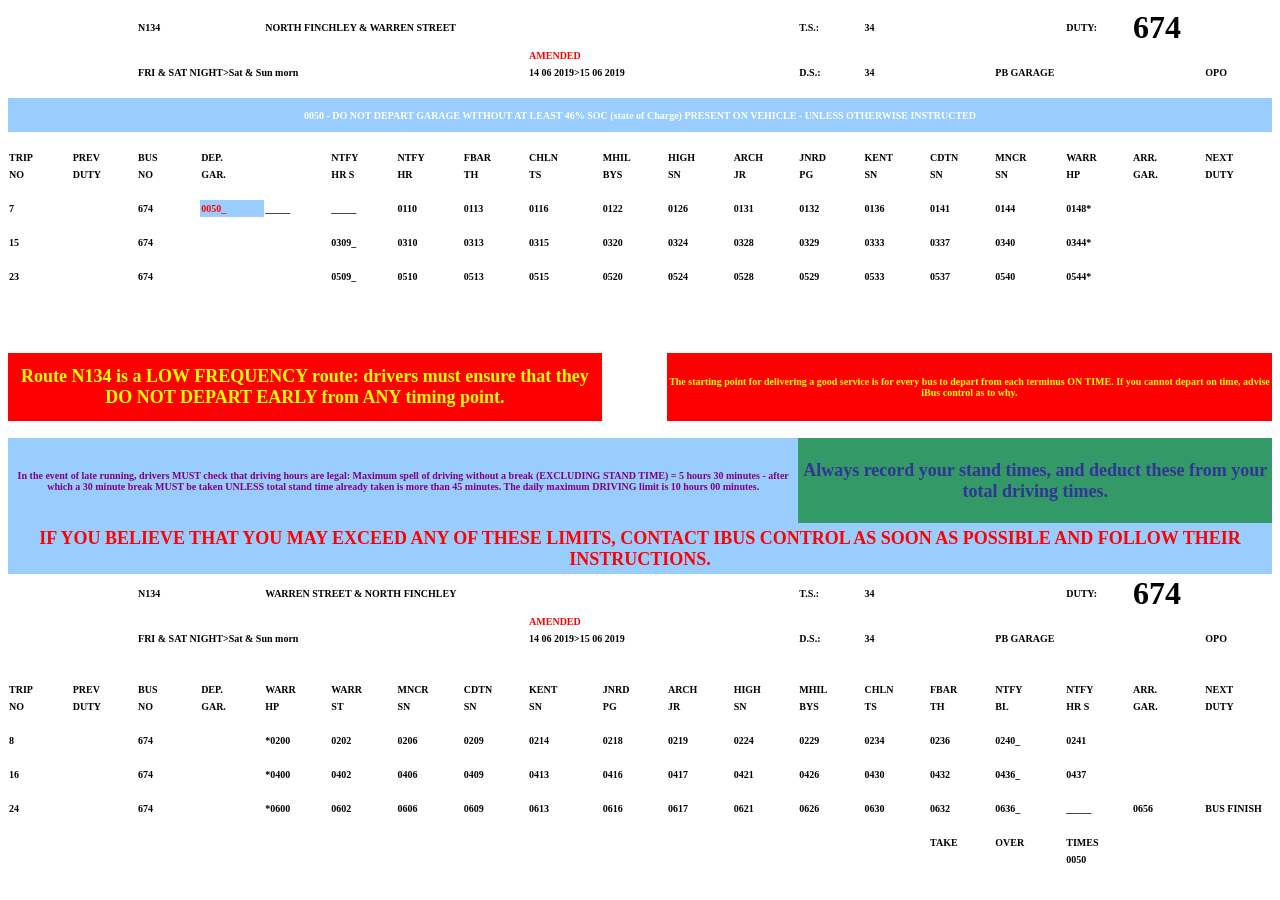
<file: metroproject/checker/templates/checker/duty_cards/N134/N134_Friday_Saturday_674.html>
<!DOCTYPE HTML PUBLIC "-//W3C//DTD HTML 4.0 Transitional//EN">

<html>
<head>
	
	<meta http-equiv="content-type" content="text/html; charset=utf-8"/>
	<title></title>
	<meta name="generator" content="LibreOffice 6.4.6.2 (Linux)"/>
	<meta name="author" content="Chris Savage"/>
	<meta name="created" content="2019-05-29T10:34:41"/>
	<meta name="changed" content="2020-10-30T10:12:27.691522038"/>
	
	<style type="text/css">
		body,div,table,thead,tbody,tfoot,tr,th,td,p { font-family:"Liberation Sans"; font-size:x-small }
		a.comment-indicator:hover + comment { background:#ffd; position:absolute; display:block; border:1px solid black; padding:0.5em;  } 
		a.comment-indicator { background:red; display:inline-block; border:1px solid black; width:0.5em; height:0.5em;  } 
		comment { display:none;  } 
	</style>
	
</head>

<body>
<table cellspacing="0" border="0">
	<colgroup span="19" width="85"></colgroup>
	<tr>
		<td height="39" align="left" valign=middle><font face="Liberation Serif"><br></font></td>
		<td align="left" valign=middle><font face="Liberation Serif"><br></font></td>
		<td align="left" valign=middle sdnum="2057;0;@"><b><font face="Arial Narrow">N134</font></b></td>
		<td align="left" valign=middle><font face="Liberation Serif"><br></font></td>
		<td colspan=5 align="left" valign=middle sdnum="2057;0;@"><b><font face="Arial Narrow">NORTH FINCHLEY &amp; WARREN STREET</font></b></td>
		<td align="left" valign=middle><font face="Liberation Serif"><br></font></td>
		<td align="left" valign=middle><font face="Liberation Serif"><br></font></td>
		<td align="left" valign=middle><font face="Liberation Serif"><br></font></td>
		<td align="left" valign=middle sdnum="2057;0;@"><b><font face="Arial Narrow">T.S.:</font></b></td>
		<td align="left" valign=middle sdnum="2057;0;@"><b><font face="Arial Narrow">34</font></b></td>
		<td align="left" valign=middle><font face="Liberation Serif"><br></font></td>
		<td align="left" valign=middle><font face="Liberation Serif"><br></font></td>
		<td align="left" valign=middle sdnum="2057;0;@"><b><font face="Arial Narrow">DUTY:</font></b></td>
		<td align="left" valign=middle sdnum="2057;0;@"><b><font face="Arial Narrow" size=6>674</font></b></td>
		<td align="left" valign=middle><font face="Liberation Serif"><br></font></td>
	</tr>
	<tr>
		<td height="17" align="left" valign=middle><font face="Liberation Serif"><br></font></td>
		<td align="left" valign=middle><font face="Liberation Serif"><br></font></td>
		<td align="left" valign=middle><font face="Liberation Serif"><br></font></td>
		<td align="left" valign=middle><font face="Liberation Serif"><br></font></td>
		<td align="left" valign=middle><font face="Liberation Serif"><br></font></td>
		<td align="left" valign=middle><font face="Liberation Serif"><br></font></td>
		<td align="left" valign=middle><font face="Liberation Serif"><br></font></td>
		<td align="left" valign=middle><font face="Liberation Serif"><br></font></td>
		<td align="left" valign=middle><b><font face="Arial Narrow" color="#FF0000">AMENDED</font></b></td>
		<td align="left" valign=middle><font face="Liberation Serif"><br></font></td>
		<td align="left" valign=middle><font face="Liberation Serif"><br></font></td>
		<td align="left" valign=middle><font face="Liberation Serif"><br></font></td>
		<td align="left" valign=middle><font face="Liberation Serif"><br></font></td>
		<td align="left" valign=middle><font face="Liberation Serif"><br></font></td>
		<td align="left" valign=middle><font face="Liberation Serif"><br></font></td>
		<td align="left" valign=middle><font face="Liberation Serif"><br></font></td>
		<td align="left" valign=middle><font face="Liberation Serif"><br></font></td>
		<td align="left" valign=middle><font face="Liberation Serif"><br></font></td>
		<td align="left" valign=middle><font face="Liberation Serif"><br></font></td>
	</tr>
	<tr>
		<td height="17" align="left" valign=middle><font face="Liberation Serif"><br></font></td>
		<td align="left" valign=middle><font face="Liberation Serif"><br></font></td>
		<td colspan=5 align="left" valign=middle sdnum="2057;0;@"><b><font face="Arial Narrow">FRI &amp; SAT NIGHT&gt;Sat &amp; Sun morn</font></b></td>
		<td align="left" valign=middle><font face="Liberation Serif"><br></font></td>
		<td colspan=3 align="left" valign=middle sdnum="2057;0;@"><b><font face="Arial Narrow">14 06 2019&gt;15 06 2019</font></b></td>
		<td align="left" valign=middle><font face="Liberation Serif"><br></font></td>
		<td align="left" valign=middle sdnum="2057;0;@"><b><font face="Arial Narrow">D.S.:</font></b></td>
		<td align="left" valign=middle sdnum="2057;0;@"><b><font face="Arial Narrow">34</font></b></td>
		<td align="left" valign=middle><font face="Liberation Serif"><br></font></td>
		<td align="left" valign=middle sdnum="2057;0;@"><b><font face="Arial Narrow">PB GARAGE</font></b></td>
		<td align="left" valign=middle><font face="Liberation Serif"><br></font></td>
		<td align="left" valign=middle><font face="Liberation Serif"><br></font></td>
		<td align="left" valign=middle sdnum="2057;0;@"><b><font face="Arial Narrow">OPO</font></b></td>
	</tr>
	<tr>
		<td height="17" align="left" valign=middle><font face="Liberation Serif"><br></font></td>
		<td align="left" valign=middle><font face="Liberation Serif"><br></font></td>
		<td align="left" valign=middle><font face="Liberation Serif"><br></font></td>
		<td align="left" valign=middle><font face="Liberation Serif"><br></font></td>
		<td align="left" valign=middle><font face="Liberation Serif"><br></font></td>
		<td align="left" valign=middle><font face="Liberation Serif"><br></font></td>
		<td align="left" valign=middle><font face="Liberation Serif"><br></font></td>
		<td align="left" valign=middle><font face="Liberation Serif"><br></font></td>
		<td align="left" valign=middle><font face="Liberation Serif"><br></font></td>
		<td align="left" valign=middle><font face="Liberation Serif"><br></font></td>
		<td align="left" valign=middle><font face="Liberation Serif"><br></font></td>
		<td align="left" valign=middle><font face="Liberation Serif"><br></font></td>
		<td align="left" valign=middle><font face="Liberation Serif"><br></font></td>
		<td align="left" valign=middle><font face="Liberation Serif"><br></font></td>
		<td align="left" valign=middle><font face="Liberation Serif"><br></font></td>
		<td align="left" valign=middle><font face="Liberation Serif"><br></font></td>
		<td align="left" valign=middle><font face="Liberation Serif"><br></font></td>
		<td align="left" valign=middle><font face="Liberation Serif"><br></font></td>
		<td align="left" valign=middle><font face="Liberation Serif"><br></font></td>
	</tr>
	<tr>
		<td colspan=19 rowspan=2 height="34" align="center" valign=middle bgcolor="#99CCFF" sdnum="2057;0;@"><b><font face="Arial Narrow" color="#FFFFFF">0050 - DO NOT DEPART GARAGE WITHOUT AT LEAST 46% SOC (state of Charge) PRESENT ON VEHICLE - UNLESS OTHERWISE INSTRUCTED</font></b></td>
		</tr>
	<tr>
		</tr>
	<tr>
		<td height="17" align="left" valign=middle sdnum="2057;0;@"><font face="Liberation Serif"><br></font></td>
		<td align="left" valign=middle sdnum="2057;0;@"><font face="Liberation Serif"><br></font></td>
		<td align="left" valign=middle sdnum="2057;0;@"><font face="Liberation Serif"><br></font></td>
		<td align="left" valign=middle sdnum="2057;0;@"><font face="Liberation Serif"><br></font></td>
		<td align="left" valign=middle sdnum="2057;0;@"><font face="Liberation Serif"><br></font></td>
		<td align="left" valign=middle sdnum="2057;0;@"><font face="Liberation Serif"><br></font></td>
		<td align="left" valign=middle sdnum="2057;0;@"><font face="Liberation Serif"><br></font></td>
		<td align="left" valign=middle sdnum="2057;0;@"><font face="Liberation Serif"><br></font></td>
		<td align="left" valign=middle sdnum="2057;0;@"><font face="Liberation Serif"><br></font></td>
		<td align="left" valign=middle sdnum="2057;0;@"><font face="Liberation Serif"><br></font></td>
		<td align="left" valign=middle sdnum="2057;0;@"><font face="Liberation Serif"><br></font></td>
		<td align="left" valign=middle sdnum="2057;0;@"><font face="Liberation Serif"><br></font></td>
		<td align="left" valign=middle sdnum="2057;0;@"><font face="Liberation Serif"><br></font></td>
		<td align="left" valign=middle sdnum="2057;0;@"><font face="Liberation Serif"><br></font></td>
		<td align="left" valign=middle sdnum="2057;0;@"><font face="Liberation Serif"><br></font></td>
		<td align="left" valign=middle sdnum="2057;0;@"><font face="Liberation Serif"><br></font></td>
		<td align="left" valign=middle sdnum="2057;0;@"><font face="Liberation Serif"><br></font></td>
		<td align="left" valign=middle sdnum="2057;0;@"><font face="Liberation Serif"><br></font></td>
		<td align="left" valign=middle sdnum="2057;0;@"><font face="Liberation Serif"><br></font></td>
	</tr>
	<tr>
		<td height="17" align="left" valign=middle sdnum="2057;0;@"><b><font face="Arial Narrow">TRIP</font></b></td>
		<td align="left" valign=middle sdnum="2057;0;@"><b><font face="Arial Narrow">PREV</font></b></td>
		<td align="left" valign=middle sdnum="2057;0;@"><b><font face="Arial Narrow">BUS</font></b></td>
		<td align="left" valign=middle sdnum="2057;0;@"><b><font face="Arial Narrow">DEP.</font></b></td>
		<td align="left" valign=middle sdnum="2057;0;@"><font face="Liberation Serif"><br></font></td>
		<td align="left" valign=middle sdnum="2057;0;@"><b><font face="Arial Narrow">NTFY</font></b></td>
		<td align="left" valign=middle sdnum="2057;0;@"><b><font face="Arial Narrow">NTFY</font></b></td>
		<td align="left" valign=middle sdnum="2057;0;@"><b><font face="Arial Narrow">FBAR</font></b></td>
		<td align="left" valign=middle sdnum="2057;0;@"><b><font face="Arial Narrow">CHLN</font></b></td>
		<td align="left" valign=middle sdnum="2057;0;@"><b><font face="Arial Narrow">MHIL</font></b></td>
		<td align="left" valign=middle sdnum="2057;0;@"><b><font face="Arial Narrow">HIGH</font></b></td>
		<td align="left" valign=middle sdnum="2057;0;@"><b><font face="Arial Narrow">ARCH</font></b></td>
		<td align="left" valign=middle sdnum="2057;0;@"><b><font face="Arial Narrow">JNRD</font></b></td>
		<td align="left" valign=middle sdnum="2057;0;@"><b><font face="Arial Narrow">KENT</font></b></td>
		<td align="left" valign=middle sdnum="2057;0;@"><b><font face="Arial Narrow">CDTN</font></b></td>
		<td align="left" valign=middle sdnum="2057;0;@"><b><font face="Arial Narrow">MNCR</font></b></td>
		<td align="left" valign=middle sdnum="2057;0;@"><b><font face="Arial Narrow">WARR</font></b></td>
		<td align="left" valign=middle sdnum="2057;0;@"><b><font face="Arial Narrow">ARR.</font></b></td>
		<td align="left" valign=middle sdnum="2057;0;@"><b><font face="Arial Narrow">NEXT</font></b></td>
	</tr>
	<tr>
		<td height="17" align="left" valign=middle sdnum="2057;0;@"><b><font face="Arial Narrow">NO</font></b></td>
		<td align="left" valign=middle sdnum="2057;0;@"><b><font face="Arial Narrow">DUTY</font></b></td>
		<td align="left" valign=middle sdnum="2057;0;@"><b><font face="Arial Narrow">NO</font></b></td>
		<td align="left" valign=middle sdnum="2057;0;@"><b><font face="Arial Narrow">GAR.</font></b></td>
		<td align="left" valign=middle sdnum="2057;0;@"><font face="Liberation Serif"><br></font></td>
		<td align="left" valign=middle sdnum="2057;0;@"><b><font face="Arial Narrow">HR S</font></b></td>
		<td align="left" valign=middle sdnum="2057;0;@"><b><font face="Arial Narrow">HR</font></b></td>
		<td align="left" valign=middle sdnum="2057;0;@"><b><font face="Arial Narrow">TH</font></b></td>
		<td align="left" valign=middle sdnum="2057;0;@"><b><font face="Arial Narrow">TS</font></b></td>
		<td align="left" valign=middle sdnum="2057;0;@"><b><font face="Arial Narrow">BYS</font></b></td>
		<td align="left" valign=middle sdnum="2057;0;@"><b><font face="Arial Narrow">SN</font></b></td>
		<td align="left" valign=middle sdnum="2057;0;@"><b><font face="Arial Narrow">JR</font></b></td>
		<td align="left" valign=middle sdnum="2057;0;@"><b><font face="Arial Narrow">PG</font></b></td>
		<td align="left" valign=middle sdnum="2057;0;@"><b><font face="Arial Narrow">SN</font></b></td>
		<td align="left" valign=middle sdnum="2057;0;@"><b><font face="Arial Narrow">SN</font></b></td>
		<td align="left" valign=middle sdnum="2057;0;@"><b><font face="Arial Narrow">SN</font></b></td>
		<td align="left" valign=middle sdnum="2057;0;@"><b><font face="Arial Narrow">HP</font></b></td>
		<td align="left" valign=middle sdnum="2057;0;@"><b><font face="Arial Narrow">GAR.</font></b></td>
		<td align="left" valign=middle sdnum="2057;0;@"><b><font face="Arial Narrow">DUTY</font></b></td>
	</tr>
	<tr>
		<td height="17" align="left" valign=middle><font face="Liberation Serif"><br></font></td>
		<td align="left" valign=middle><font face="Liberation Serif"><br></font></td>
		<td align="left" valign=middle><font face="Liberation Serif"><br></font></td>
		<td align="left" valign=middle><font face="Liberation Serif"><br></font></td>
		<td align="left" valign=middle><font face="Liberation Serif"><br></font></td>
		<td align="left" valign=middle><font face="Liberation Serif"><br></font></td>
		<td align="left" valign=middle><font face="Liberation Serif"><br></font></td>
		<td align="left" valign=middle><font face="Liberation Serif"><br></font></td>
		<td align="left" valign=middle><font face="Liberation Serif"><br></font></td>
		<td align="left" valign=middle><font face="Liberation Serif"><br></font></td>
		<td align="left" valign=middle><font face="Liberation Serif"><br></font></td>
		<td align="left" valign=middle><font face="Liberation Serif"><br></font></td>
		<td align="left" valign=middle><font face="Liberation Serif"><br></font></td>
		<td align="left" valign=middle><font face="Liberation Serif"><br></font></td>
		<td align="left" valign=middle><font face="Liberation Serif"><br></font></td>
		<td align="left" valign=middle><font face="Liberation Serif"><br></font></td>
		<td align="left" valign=middle><font face="Liberation Serif"><br></font></td>
		<td align="left" valign=middle><font face="Liberation Serif"><br></font></td>
		<td align="left" valign=middle><font face="Liberation Serif"><br></font></td>
	</tr>
	<tr>
		<td height="17" align="left" valign=middle sdnum="2057;0;@"><b><font face="Arial Narrow">7</font></b></td>
		<td align="left" valign=middle sdnum="2057;0;@"><font face="Liberation Serif"><br></font></td>
		<td align="left" valign=middle sdnum="2057;0;@"><b><font face="Arial Narrow">674</font></b></td>
		<td align="left" valign=middle bgcolor="#99CCFF" sdnum="2057;0;@"><b><font face="Arial Narrow" color="#FF0000">0050_</font></b></td>
		<td align="left" valign=middle sdnum="2057;0;@"><b><font face="Arial Narrow">_____</font></b></td>
		<td align="left" valign=middle sdnum="2057;0;@"><b><font face="Arial Narrow">_____</font></b></td>
		<td align="left" valign=middle sdnum="2057;0;@"><b><font face="Arial Narrow">0110</font></b></td>
		<td align="left" valign=middle sdnum="2057;0;@"><b><font face="Arial Narrow">0113</font></b></td>
		<td align="left" valign=middle sdnum="2057;0;@"><b><font face="Arial Narrow">0116</font></b></td>
		<td align="left" valign=middle sdnum="2057;0;@"><b><font face="Arial Narrow">0122</font></b></td>
		<td align="left" valign=middle sdnum="2057;0;@"><b><font face="Arial Narrow">0126</font></b></td>
		<td align="left" valign=middle sdnum="2057;0;@"><b><font face="Arial Narrow">0131</font></b></td>
		<td align="left" valign=middle sdnum="2057;0;@"><b><font face="Arial Narrow">0132</font></b></td>
		<td align="left" valign=middle sdnum="2057;0;@"><b><font face="Arial Narrow">0136</font></b></td>
		<td align="left" valign=middle sdnum="2057;0;@"><b><font face="Arial Narrow">0141</font></b></td>
		<td align="left" valign=middle sdnum="2057;0;@"><b><font face="Arial Narrow">0144</font></b></td>
		<td align="left" valign=middle sdnum="2057;0;@"><b><font face="Arial Narrow">0148*</font></b></td>
		<td align="left" valign=middle sdnum="2057;0;@"><font face="Liberation Serif"><br></font></td>
		<td align="left" valign=middle sdnum="2057;0;@"><font face="Liberation Serif"><br></font></td>
	</tr>
	<tr>
		<td height="17" align="left" valign=middle><font face="Liberation Serif"><br></font></td>
		<td align="left" valign=middle><font face="Liberation Serif"><br></font></td>
		<td align="left" valign=middle><font face="Liberation Serif"><br></font></td>
		<td align="left" valign=middle><font face="Liberation Serif"><br></font></td>
		<td align="left" valign=middle><font face="Liberation Serif"><br></font></td>
		<td align="left" valign=middle><font face="Liberation Serif"><br></font></td>
		<td align="left" valign=middle><font face="Liberation Serif"><br></font></td>
		<td align="left" valign=middle><font face="Liberation Serif"><br></font></td>
		<td align="left" valign=middle><font face="Liberation Serif"><br></font></td>
		<td align="left" valign=middle><font face="Liberation Serif"><br></font></td>
		<td align="left" valign=middle><font face="Liberation Serif"><br></font></td>
		<td align="left" valign=middle><font face="Liberation Serif"><br></font></td>
		<td align="left" valign=middle><font face="Liberation Serif"><br></font></td>
		<td align="left" valign=middle><font face="Liberation Serif"><br></font></td>
		<td align="left" valign=middle><font face="Liberation Serif"><br></font></td>
		<td align="left" valign=middle><font face="Liberation Serif"><br></font></td>
		<td align="left" valign=middle><font face="Liberation Serif"><br></font></td>
		<td align="left" valign=middle><font face="Liberation Serif"><br></font></td>
		<td align="left" valign=middle><font face="Liberation Serif"><br></font></td>
	</tr>
	<tr>
		<td height="17" align="left" valign=middle sdnum="2057;0;@"><b><font face="Arial Narrow">15</font></b></td>
		<td align="left" valign=middle sdnum="2057;0;@"><font face="Liberation Serif"><br></font></td>
		<td align="left" valign=middle sdnum="2057;0;@"><b><font face="Arial Narrow">674</font></b></td>
		<td align="left" valign=middle sdnum="2057;0;@"><font face="Liberation Serif"><br></font></td>
		<td align="left" valign=middle sdnum="2057;0;@"><font face="Liberation Serif"><br></font></td>
		<td align="left" valign=middle sdnum="2057;0;@"><b><font face="Arial Narrow">0309_</font></b></td>
		<td align="left" valign=middle sdnum="2057;0;@"><b><font face="Arial Narrow">0310</font></b></td>
		<td align="left" valign=middle sdnum="2057;0;@"><b><font face="Arial Narrow">0313</font></b></td>
		<td align="left" valign=middle sdnum="2057;0;@"><b><font face="Arial Narrow">0315</font></b></td>
		<td align="left" valign=middle sdnum="2057;0;@"><b><font face="Arial Narrow">0320</font></b></td>
		<td align="left" valign=middle sdnum="2057;0;@"><b><font face="Arial Narrow">0324</font></b></td>
		<td align="left" valign=middle sdnum="2057;0;@"><b><font face="Arial Narrow">0328</font></b></td>
		<td align="left" valign=middle sdnum="2057;0;@"><b><font face="Arial Narrow">0329</font></b></td>
		<td align="left" valign=middle sdnum="2057;0;@"><b><font face="Arial Narrow">0333</font></b></td>
		<td align="left" valign=middle sdnum="2057;0;@"><b><font face="Arial Narrow">0337</font></b></td>
		<td align="left" valign=middle sdnum="2057;0;@"><b><font face="Arial Narrow">0340</font></b></td>
		<td align="left" valign=middle sdnum="2057;0;@"><b><font face="Arial Narrow">0344*</font></b></td>
		<td align="left" valign=middle sdnum="2057;0;@"><font face="Liberation Serif"><br></font></td>
		<td align="left" valign=middle sdnum="2057;0;@"><font face="Liberation Serif"><br></font></td>
	</tr>
	<tr>
		<td height="17" align="left" valign=middle><font face="Liberation Serif"><br></font></td>
		<td align="left" valign=middle><font face="Liberation Serif"><br></font></td>
		<td align="left" valign=middle><font face="Liberation Serif"><br></font></td>
		<td align="left" valign=middle><font face="Liberation Serif"><br></font></td>
		<td align="left" valign=middle><font face="Liberation Serif"><br></font></td>
		<td align="left" valign=middle><font face="Liberation Serif"><br></font></td>
		<td align="left" valign=middle><font face="Liberation Serif"><br></font></td>
		<td align="left" valign=middle><font face="Liberation Serif"><br></font></td>
		<td align="left" valign=middle><font face="Liberation Serif"><br></font></td>
		<td align="left" valign=middle><font face="Liberation Serif"><br></font></td>
		<td align="left" valign=middle><font face="Liberation Serif"><br></font></td>
		<td align="left" valign=middle><font face="Liberation Serif"><br></font></td>
		<td align="left" valign=middle><font face="Liberation Serif"><br></font></td>
		<td align="left" valign=middle><font face="Liberation Serif"><br></font></td>
		<td align="left" valign=middle><font face="Liberation Serif"><br></font></td>
		<td align="left" valign=middle><font face="Liberation Serif"><br></font></td>
		<td align="left" valign=middle><font face="Liberation Serif"><br></font></td>
		<td align="left" valign=middle><font face="Liberation Serif"><br></font></td>
		<td align="left" valign=middle><font face="Liberation Serif"><br></font></td>
	</tr>
	<tr>
		<td height="17" align="left" valign=middle sdnum="2057;0;@"><b><font face="Arial Narrow">23</font></b></td>
		<td align="left" valign=middle sdnum="2057;0;@"><font face="Liberation Serif"><br></font></td>
		<td align="left" valign=middle sdnum="2057;0;@"><b><font face="Arial Narrow">674</font></b></td>
		<td align="left" valign=middle sdnum="2057;0;@"><font face="Liberation Serif"><br></font></td>
		<td align="left" valign=middle sdnum="2057;0;@"><font face="Liberation Serif"><br></font></td>
		<td align="left" valign=middle sdnum="2057;0;@"><b><font face="Arial Narrow">0509_</font></b></td>
		<td align="left" valign=middle sdnum="2057;0;@"><b><font face="Arial Narrow">0510</font></b></td>
		<td align="left" valign=middle sdnum="2057;0;@"><b><font face="Arial Narrow">0513</font></b></td>
		<td align="left" valign=middle sdnum="2057;0;@"><b><font face="Arial Narrow">0515</font></b></td>
		<td align="left" valign=middle sdnum="2057;0;@"><b><font face="Arial Narrow">0520</font></b></td>
		<td align="left" valign=middle sdnum="2057;0;@"><b><font face="Arial Narrow">0524</font></b></td>
		<td align="left" valign=middle sdnum="2057;0;@"><b><font face="Arial Narrow">0528</font></b></td>
		<td align="left" valign=middle sdnum="2057;0;@"><b><font face="Arial Narrow">0529</font></b></td>
		<td align="left" valign=middle sdnum="2057;0;@"><b><font face="Arial Narrow">0533</font></b></td>
		<td align="left" valign=middle sdnum="2057;0;@"><b><font face="Arial Narrow">0537</font></b></td>
		<td align="left" valign=middle sdnum="2057;0;@"><b><font face="Arial Narrow">0540</font></b></td>
		<td align="left" valign=middle sdnum="2057;0;@"><b><font face="Arial Narrow">0544*</font></b></td>
		<td align="left" valign=middle sdnum="2057;0;@"><font face="Liberation Serif"><br></font></td>
		<td align="left" valign=middle sdnum="2057;0;@"><font face="Liberation Serif"><br></font></td>
	</tr>
	<tr>
		<td height="17" align="left" valign=middle><font face="Liberation Serif"><br></font></td>
		<td align="left" valign=middle><font face="Liberation Serif"><br></font></td>
		<td align="left" valign=middle><font face="Liberation Serif"><br></font></td>
		<td align="left" valign=middle><font face="Liberation Serif"><br></font></td>
		<td align="left" valign=middle><font face="Liberation Serif"><br></font></td>
		<td align="left" valign=middle><font face="Liberation Serif"><br></font></td>
		<td align="left" valign=middle><font face="Liberation Serif"><br></font></td>
		<td align="left" valign=middle><font face="Liberation Serif"><br></font></td>
		<td align="left" valign=middle><font face="Liberation Serif"><br></font></td>
		<td align="left" valign=middle><font face="Liberation Serif"><br></font></td>
		<td align="left" valign=middle><font face="Liberation Serif"><br></font></td>
		<td align="left" valign=middle><font face="Liberation Serif"><br></font></td>
		<td align="left" valign=middle><font face="Liberation Serif"><br></font></td>
		<td align="left" valign=middle><font face="Liberation Serif"><br></font></td>
		<td align="left" valign=middle><font face="Liberation Serif"><br></font></td>
		<td align="left" valign=middle><font face="Liberation Serif"><br></font></td>
		<td align="left" valign=middle><font face="Liberation Serif"><br></font></td>
		<td align="left" valign=middle><font face="Liberation Serif"><br></font></td>
		<td align="left" valign=middle><font face="Liberation Serif"><br></font></td>
	</tr>
	<tr>
		<td height="17" align="left" valign=middle><font face="Liberation Serif"><br></font></td>
		<td align="left" valign=middle><font face="Liberation Serif"><br></font></td>
		<td align="left" valign=middle><font face="Liberation Serif"><br></font></td>
		<td align="left" valign=middle><font face="Liberation Serif"><br></font></td>
		<td align="left" valign=middle><font face="Liberation Serif"><br></font></td>
		<td align="left" valign=middle><font face="Liberation Serif"><br></font></td>
		<td align="left" valign=middle><font face="Liberation Serif"><br></font></td>
		<td align="left" valign=middle><font face="Liberation Serif"><br></font></td>
		<td align="left" valign=middle><font face="Liberation Serif"><br></font></td>
		<td align="left" valign=middle><font face="Liberation Serif"><br></font></td>
		<td align="left" valign=middle><font face="Liberation Serif"><br></font></td>
		<td align="left" valign=middle><font face="Liberation Serif"><br></font></td>
		<td align="left" valign=middle><font face="Liberation Serif"><br></font></td>
		<td align="left" valign=middle><font face="Liberation Serif"><br></font></td>
		<td align="left" valign=middle><font face="Liberation Serif"><br></font></td>
		<td align="left" valign=middle><font face="Liberation Serif"><br></font></td>
		<td align="left" valign=middle><font face="Liberation Serif"><br></font></td>
		<td align="left" valign=middle><font face="Liberation Serif"><br></font></td>
		<td align="left" valign=middle><font face="Liberation Serif"><br></font></td>
	</tr>
	<tr>
		<td height="17" align="left" valign=middle><font face="Liberation Serif"><br></font></td>
		<td align="left" valign=middle><font face="Liberation Serif"><br></font></td>
		<td align="left" valign=middle><font face="Liberation Serif"><br></font></td>
		<td align="left" valign=middle><font face="Liberation Serif"><br></font></td>
		<td align="left" valign=middle><font face="Liberation Serif"><br></font></td>
		<td align="left" valign=middle><font face="Liberation Serif"><br></font></td>
		<td align="left" valign=middle><font face="Liberation Serif"><br></font></td>
		<td align="left" valign=middle><font face="Liberation Serif"><br></font></td>
		<td align="left" valign=middle><font face="Liberation Serif"><br></font></td>
		<td align="left" valign=middle><font face="Liberation Serif"><br></font></td>
		<td align="left" valign=middle><font face="Liberation Serif"><br></font></td>
		<td align="left" valign=middle><font face="Liberation Serif"><br></font></td>
		<td align="left" valign=middle><font face="Liberation Serif"><br></font></td>
		<td align="left" valign=middle><font face="Liberation Serif"><br></font></td>
		<td align="left" valign=middle><font face="Liberation Serif"><br></font></td>
		<td align="left" valign=middle><font face="Liberation Serif"><br></font></td>
		<td align="left" valign=middle><font face="Liberation Serif"><br></font></td>
		<td align="left" valign=middle><font face="Liberation Serif"><br></font></td>
		<td align="left" valign=middle><font face="Liberation Serif"><br></font></td>
	</tr>
	<tr>
		<td height="17" align="left" valign=middle><font face="Liberation Serif"><br></font></td>
		<td align="left" valign=middle><font face="Liberation Serif"><br></font></td>
		<td align="left" valign=middle><font face="Liberation Serif"><br></font></td>
		<td align="left" valign=middle><font face="Liberation Serif"><br></font></td>
		<td align="left" valign=middle><font face="Liberation Serif"><br></font></td>
		<td align="left" valign=middle><font face="Liberation Serif"><br></font></td>
		<td align="left" valign=middle><font face="Liberation Serif"><br></font></td>
		<td align="left" valign=middle><font face="Liberation Serif"><br></font></td>
		<td align="left" valign=middle><font face="Liberation Serif"><br></font></td>
		<td align="left" valign=middle><font face="Liberation Serif"><br></font></td>
		<td align="left" valign=middle><font face="Liberation Serif"><br></font></td>
		<td align="left" valign=middle><font face="Liberation Serif"><br></font></td>
		<td align="left" valign=middle><font face="Liberation Serif"><br></font></td>
		<td align="left" valign=middle><font face="Liberation Serif"><br></font></td>
		<td align="left" valign=middle><font face="Liberation Serif"><br></font></td>
		<td align="left" valign=middle><font face="Liberation Serif"><br></font></td>
		<td align="left" valign=middle><font face="Liberation Serif"><br></font></td>
		<td align="left" valign=middle><font face="Liberation Serif"><br></font></td>
		<td align="left" valign=middle><font face="Liberation Serif"><br></font></td>
	</tr>
	<tr>
		<td colspan=9 rowspan=4 height="68" align="center" valign=middle bgcolor="#FF0000"><b><font face="Arial Narrow" size=4 color="#FFFF00">Route N134 is a LOW FREQUENCY route: drivers must ensure that they DO NOT DEPART EARLY from ANY timing point.</font></b></td>
		<td align="left" valign=middle><font face="Liberation Serif"><br></font></td>
		<td colspan=10 rowspan=4 align="center" valign=middle bgcolor="#FF0000"><b><font face="Arial Narrow" color="#FFFF00">The starting point for delivering a good service is for every bus to depart from each terminus ON TIME. If you cannot depart on time, advise iBus control as to why.</font></b></td>
		</tr>
	<tr>
		<td align="left" valign=middle><font face="Liberation Serif"><br></font></td>
		</tr>
	<tr>
		<td align="left" valign=middle><font face="Liberation Serif"><br></font></td>
		</tr>
	<tr>
		<td align="left" valign=middle><font face="Liberation Serif"><br></font></td>
		</tr>
	<tr>
		<td height="17" align="left" valign=middle><font face="Liberation Serif"><br></font></td>
		<td align="left" valign=middle><font face="Liberation Serif"><br></font></td>
		<td align="left" valign=middle><font face="Liberation Serif"><br></font></td>
		<td align="left" valign=middle><font face="Liberation Serif"><br></font></td>
		<td align="left" valign=middle><font face="Liberation Serif"><br></font></td>
		<td align="left" valign=middle><font face="Liberation Serif"><br></font></td>
		<td align="left" valign=middle><font face="Liberation Serif"><br></font></td>
		<td align="left" valign=middle><font face="Liberation Serif"><br></font></td>
		<td align="left" valign=middle><font face="Liberation Serif"><br></font></td>
		<td align="left" valign=middle><font face="Liberation Serif"><br></font></td>
		<td align="left" valign=middle><font face="Liberation Serif"><br></font></td>
		<td align="left" valign=middle><font face="Liberation Serif"><br></font></td>
		<td align="left" valign=middle><font face="Liberation Serif"><br></font></td>
		<td align="left" valign=middle><font face="Liberation Serif"><br></font></td>
		<td align="left" valign=middle><font face="Liberation Serif"><br></font></td>
		<td align="left" valign=middle><font face="Liberation Serif"><br></font></td>
		<td align="left" valign=middle><font face="Liberation Serif"><br></font></td>
		<td align="left" valign=middle><font face="Liberation Serif"><br></font></td>
		<td align="left" valign=middle><font face="Liberation Serif"><br></font></td>
	</tr>
	<tr>
		<td colspan=12 rowspan=5 height="85" align="center" valign=middle bgcolor="#99CCFF"><b><font face="Arial Narrow" color="#800080">In the event of late running, drivers MUST check that driving hours are legal: Maximum spell of driving without a break (EXCLUDING STAND TIME) = 5 hours 30 minutes - after which a 30 minute break MUST be taken UNLESS total stand time already taken is more than 45 minutes. The daily maximum DRIVING limit is 10 hours 00 minutes.</font></b></td>
		<td colspan=8 rowspan=5 align="center" valign=middle bgcolor="#339966"><b><font face="Arial Narrow" size=4 color="#333399">Always record your stand times, and deduct these from your total driving times.</font></b></td>
		</tr>
	<tr>
		</tr>
	<tr>
		</tr>
	<tr>
		</tr>
	<tr>
		</tr>
	<tr>
		<td colspan=20 rowspan=3 height="51" align="center" valign=middle bgcolor="#99CCFF"><b><font face="Arial Narrow" size=4 color="#FF0000">IF YOU BELIEVE THAT YOU MAY EXCEED ANY OF THESE LIMITS, CONTACT IBUS CONTROL AS SOON AS POSSIBLE AND FOLLOW THEIR INSTRUCTIONS.</font></b></td>
		</tr>
	<tr>
		</tr>
	<tr>
		</tr>
	<tr>
		<td height="39" align="left" valign=middle><font face="Liberation Serif"><br></font></td>
		<td align="left" valign=middle><font face="Liberation Serif"><br></font></td>
		<td align="left" valign=middle sdnum="2057;0;@"><b><font face="Arial Narrow">N134</font></b></td>
		<td align="left" valign=middle><font face="Liberation Serif"><br></font></td>
		<td colspan=5 align="left" valign=middle sdnum="2057;0;@"><b><font face="Arial Narrow">WARREN STREET &amp; NORTH FINCHLEY</font></b></td>
		<td align="left" valign=middle><font face="Liberation Serif"><br></font></td>
		<td align="left" valign=middle><font face="Liberation Serif"><br></font></td>
		<td align="left" valign=middle><font face="Liberation Serif"><br></font></td>
		<td align="left" valign=middle sdnum="2057;0;@"><b><font face="Arial Narrow">T.S.:</font></b></td>
		<td align="left" valign=middle sdnum="2057;0;@"><b><font face="Arial Narrow">34</font></b></td>
		<td align="left" valign=middle><font face="Liberation Serif"><br></font></td>
		<td align="left" valign=middle><font face="Liberation Serif"><br></font></td>
		<td align="left" valign=middle sdnum="2057;0;@"><b><font face="Arial Narrow">DUTY:</font></b></td>
		<td align="left" valign=middle sdnum="2057;0;@"><b><font face="Arial Narrow" size=6>674</font></b></td>
		<td align="left" valign=middle><font face="Liberation Serif"><br></font></td>
	</tr>
	<tr>
		<td height="17" align="left" valign=middle><font face="Liberation Serif"><br></font></td>
		<td align="left" valign=middle><font face="Liberation Serif"><br></font></td>
		<td align="left" valign=middle><font face="Liberation Serif"><br></font></td>
		<td align="left" valign=middle><font face="Liberation Serif"><br></font></td>
		<td align="left" valign=middle><font face="Liberation Serif"><br></font></td>
		<td align="left" valign=middle><font face="Liberation Serif"><br></font></td>
		<td align="left" valign=middle><font face="Liberation Serif"><br></font></td>
		<td align="left" valign=middle><font face="Liberation Serif"><br></font></td>
		<td align="left" valign=middle><b><font face="Arial Narrow" color="#FF0000">AMENDED</font></b></td>
		<td align="left" valign=middle><font face="Liberation Serif"><br></font></td>
		<td align="left" valign=middle><font face="Liberation Serif"><br></font></td>
		<td align="left" valign=middle><font face="Liberation Serif"><br></font></td>
		<td align="left" valign=middle><font face="Liberation Serif"><br></font></td>
		<td align="left" valign=middle><font face="Liberation Serif"><br></font></td>
		<td align="left" valign=middle><font face="Liberation Serif"><br></font></td>
		<td align="left" valign=middle><font face="Liberation Serif"><br></font></td>
		<td align="left" valign=middle><font face="Liberation Serif"><br></font></td>
		<td align="left" valign=middle><font face="Liberation Serif"><br></font></td>
		<td align="left" valign=middle><font face="Liberation Serif"><br></font></td>
	</tr>
	<tr>
		<td height="17" align="left" valign=middle><font face="Liberation Serif"><br></font></td>
		<td align="left" valign=middle><font face="Liberation Serif"><br></font></td>
		<td colspan=5 align="left" valign=middle sdnum="2057;0;@"><b><font face="Arial Narrow">FRI &amp; SAT NIGHT&gt;Sat &amp; Sun morn</font></b></td>
		<td align="left" valign=middle><font face="Liberation Serif"><br></font></td>
		<td colspan=3 align="left" valign=middle sdnum="2057;0;@"><b><font face="Arial Narrow">14 06 2019&gt;15 06 2019</font></b></td>
		<td align="left" valign=middle><font face="Liberation Serif"><br></font></td>
		<td align="left" valign=middle sdnum="2057;0;@"><b><font face="Arial Narrow">D.S.:</font></b></td>
		<td align="left" valign=middle sdnum="2057;0;@"><b><font face="Arial Narrow">34</font></b></td>
		<td align="left" valign=middle><font face="Liberation Serif"><br></font></td>
		<td align="left" valign=middle sdnum="2057;0;@"><b><font face="Arial Narrow">PB GARAGE</font></b></td>
		<td align="left" valign=middle><font face="Liberation Serif"><br></font></td>
		<td align="left" valign=middle><font face="Liberation Serif"><br></font></td>
		<td align="left" valign=middle sdnum="2057;0;@"><b><font face="Arial Narrow">OPO</font></b></td>
	</tr>
	<tr>
		<td height="17" align="left" valign=middle><font face="Liberation Serif"><br></font></td>
		<td align="left" valign=middle><font face="Liberation Serif"><br></font></td>
		<td align="left" valign=middle><font face="Liberation Serif"><br></font></td>
		<td align="left" valign=middle><font face="Liberation Serif"><br></font></td>
		<td align="left" valign=middle><font face="Liberation Serif"><br></font></td>
		<td align="left" valign=middle><font face="Liberation Serif"><br></font></td>
		<td align="left" valign=middle><font face="Liberation Serif"><br></font></td>
		<td align="left" valign=middle><font face="Liberation Serif"><br></font></td>
		<td align="left" valign=middle><font face="Liberation Serif"><br></font></td>
		<td align="left" valign=middle><font face="Liberation Serif"><br></font></td>
		<td align="left" valign=middle><font face="Liberation Serif"><br></font></td>
		<td align="left" valign=middle><font face="Liberation Serif"><br></font></td>
		<td align="left" valign=middle><font face="Liberation Serif"><br></font></td>
		<td align="left" valign=middle><font face="Liberation Serif"><br></font></td>
		<td align="left" valign=middle><font face="Liberation Serif"><br></font></td>
		<td align="left" valign=middle><font face="Liberation Serif"><br></font></td>
		<td align="left" valign=middle><font face="Liberation Serif"><br></font></td>
		<td align="left" valign=middle><font face="Liberation Serif"><br></font></td>
		<td align="left" valign=middle><font face="Liberation Serif"><br></font></td>
	</tr>
	<tr>
		<td height="17" align="left" valign=middle sdnum="2057;0;@"><font face="Liberation Serif"><br></font></td>
		<td align="left" valign=middle sdnum="2057;0;@"><font face="Liberation Serif"><br></font></td>
		<td align="left" valign=middle sdnum="2057;0;@"><font face="Liberation Serif"><br></font></td>
		<td align="left" valign=middle sdnum="2057;0;@"><font face="Liberation Serif"><br></font></td>
		<td align="left" valign=middle sdnum="2057;0;@"><font face="Liberation Serif"><br></font></td>
		<td align="left" valign=middle sdnum="2057;0;@"><font face="Liberation Serif"><br></font></td>
		<td align="left" valign=middle sdnum="2057;0;@"><font face="Liberation Serif"><br></font></td>
		<td align="left" valign=middle sdnum="2057;0;@"><font face="Liberation Serif"><br></font></td>
		<td align="left" valign=middle sdnum="2057;0;@"><font face="Liberation Serif"><br></font></td>
		<td align="left" valign=middle sdnum="2057;0;@"><font face="Liberation Serif"><br></font></td>
		<td align="left" valign=middle sdnum="2057;0;@"><font face="Liberation Serif"><br></font></td>
		<td align="left" valign=middle sdnum="2057;0;@"><font face="Liberation Serif"><br></font></td>
		<td align="left" valign=middle sdnum="2057;0;@"><font face="Liberation Serif"><br></font></td>
		<td align="left" valign=middle sdnum="2057;0;@"><font face="Liberation Serif"><br></font></td>
		<td align="left" valign=middle sdnum="2057;0;@"><font face="Liberation Serif"><br></font></td>
		<td align="left" valign=middle sdnum="2057;0;@"><font face="Liberation Serif"><br></font></td>
		<td align="left" valign=middle sdnum="2057;0;@"><font face="Liberation Serif"><br></font></td>
		<td align="left" valign=middle sdnum="2057;0;@"><font face="Liberation Serif"><br></font></td>
		<td align="left" valign=middle sdnum="2057;0;@"><font face="Liberation Serif"><br></font></td>
	</tr>
	<tr>
		<td height="17" align="left" valign=middle sdnum="2057;0;@"><b><font face="Arial Narrow">TRIP</font></b></td>
		<td align="left" valign=middle sdnum="2057;0;@"><b><font face="Arial Narrow">PREV</font></b></td>
		<td align="left" valign=middle sdnum="2057;0;@"><b><font face="Arial Narrow">BUS</font></b></td>
		<td align="left" valign=middle sdnum="2057;0;@"><b><font face="Arial Narrow">DEP.</font></b></td>
		<td align="left" valign=middle sdnum="2057;0;@"><b><font face="Arial Narrow">WARR</font></b></td>
		<td align="left" valign=middle sdnum="2057;0;@"><b><font face="Arial Narrow">WARR</font></b></td>
		<td align="left" valign=middle sdnum="2057;0;@"><b><font face="Arial Narrow">MNCR</font></b></td>
		<td align="left" valign=middle sdnum="2057;0;@"><b><font face="Arial Narrow">CDTN</font></b></td>
		<td align="left" valign=middle sdnum="2057;0;@"><b><font face="Arial Narrow">KENT</font></b></td>
		<td align="left" valign=middle sdnum="2057;0;@"><b><font face="Arial Narrow">JNRD</font></b></td>
		<td align="left" valign=middle sdnum="2057;0;@"><b><font face="Arial Narrow">ARCH</font></b></td>
		<td align="left" valign=middle sdnum="2057;0;@"><b><font face="Arial Narrow">HIGH</font></b></td>
		<td align="left" valign=middle sdnum="2057;0;@"><b><font face="Arial Narrow">MHIL</font></b></td>
		<td align="left" valign=middle sdnum="2057;0;@"><b><font face="Arial Narrow">CHLN</font></b></td>
		<td align="left" valign=middle sdnum="2057;0;@"><b><font face="Arial Narrow">FBAR</font></b></td>
		<td align="left" valign=middle sdnum="2057;0;@"><b><font face="Arial Narrow">NTFY</font></b></td>
		<td align="left" valign=middle sdnum="2057;0;@"><b><font face="Arial Narrow">NTFY</font></b></td>
		<td align="left" valign=middle sdnum="2057;0;@"><b><font face="Arial Narrow">ARR.</font></b></td>
		<td align="left" valign=middle sdnum="2057;0;@"><b><font face="Arial Narrow">NEXT</font></b></td>
	</tr>
	<tr>
		<td height="17" align="left" valign=middle sdnum="2057;0;@"><b><font face="Arial Narrow">NO</font></b></td>
		<td align="left" valign=middle sdnum="2057;0;@"><b><font face="Arial Narrow">DUTY</font></b></td>
		<td align="left" valign=middle sdnum="2057;0;@"><b><font face="Arial Narrow">NO</font></b></td>
		<td align="left" valign=middle sdnum="2057;0;@"><b><font face="Arial Narrow">GAR.</font></b></td>
		<td align="left" valign=middle sdnum="2057;0;@"><b><font face="Arial Narrow">HP</font></b></td>
		<td align="left" valign=middle sdnum="2057;0;@"><b><font face="Arial Narrow">ST</font></b></td>
		<td align="left" valign=middle sdnum="2057;0;@"><b><font face="Arial Narrow">SN</font></b></td>
		<td align="left" valign=middle sdnum="2057;0;@"><b><font face="Arial Narrow">SN</font></b></td>
		<td align="left" valign=middle sdnum="2057;0;@"><b><font face="Arial Narrow">SN</font></b></td>
		<td align="left" valign=middle sdnum="2057;0;@"><b><font face="Arial Narrow">PG</font></b></td>
		<td align="left" valign=middle sdnum="2057;0;@"><b><font face="Arial Narrow">JR</font></b></td>
		<td align="left" valign=middle sdnum="2057;0;@"><b><font face="Arial Narrow">SN</font></b></td>
		<td align="left" valign=middle sdnum="2057;0;@"><b><font face="Arial Narrow">BYS</font></b></td>
		<td align="left" valign=middle sdnum="2057;0;@"><b><font face="Arial Narrow">TS</font></b></td>
		<td align="left" valign=middle sdnum="2057;0;@"><b><font face="Arial Narrow">TH</font></b></td>
		<td align="left" valign=middle sdnum="2057;0;@"><b><font face="Arial Narrow">BL</font></b></td>
		<td align="left" valign=middle sdnum="2057;0;@"><b><font face="Arial Narrow">HR S</font></b></td>
		<td align="left" valign=middle sdnum="2057;0;@"><b><font face="Arial Narrow">GAR.</font></b></td>
		<td align="left" valign=middle sdnum="2057;0;@"><b><font face="Arial Narrow">DUTY</font></b></td>
	</tr>
	<tr>
		<td height="17" align="left" valign=middle><font face="Liberation Serif"><br></font></td>
		<td align="left" valign=middle><font face="Liberation Serif"><br></font></td>
		<td align="left" valign=middle><font face="Liberation Serif"><br></font></td>
		<td align="left" valign=middle><font face="Liberation Serif"><br></font></td>
		<td align="left" valign=middle><font face="Liberation Serif"><br></font></td>
		<td align="left" valign=middle><font face="Liberation Serif"><br></font></td>
		<td align="left" valign=middle><font face="Liberation Serif"><br></font></td>
		<td align="left" valign=middle><font face="Liberation Serif"><br></font></td>
		<td align="left" valign=middle><font face="Liberation Serif"><br></font></td>
		<td align="left" valign=middle><font face="Liberation Serif"><br></font></td>
		<td align="left" valign=middle><font face="Liberation Serif"><br></font></td>
		<td align="left" valign=middle><font face="Liberation Serif"><br></font></td>
		<td align="left" valign=middle><font face="Liberation Serif"><br></font></td>
		<td align="left" valign=middle><font face="Liberation Serif"><br></font></td>
		<td align="left" valign=middle><font face="Liberation Serif"><br></font></td>
		<td align="left" valign=middle><font face="Liberation Serif"><br></font></td>
		<td align="left" valign=middle><font face="Liberation Serif"><br></font></td>
		<td align="left" valign=middle><font face="Liberation Serif"><br></font></td>
		<td align="left" valign=middle><font face="Liberation Serif"><br></font></td>
	</tr>
	<tr>
		<td height="17" align="left" valign=middle sdnum="2057;0;@"><b><font face="Arial Narrow">8</font></b></td>
		<td align="left" valign=middle sdnum="2057;0;@"><font face="Liberation Serif"><br></font></td>
		<td align="left" valign=middle sdnum="2057;0;@"><b><font face="Arial Narrow">674</font></b></td>
		<td align="left" valign=middle><font face="Liberation Serif"><br></font></td>
		<td align="left" valign=middle sdnum="2057;0;@"><b><font face="Arial Narrow">*0200</font></b></td>
		<td align="left" valign=middle sdnum="2057;0;@"><b><font face="Arial Narrow">0202</font></b></td>
		<td align="left" valign=middle sdnum="2057;0;@"><b><font face="Arial Narrow">0206</font></b></td>
		<td align="left" valign=middle sdnum="2057;0;@"><b><font face="Arial Narrow">0209</font></b></td>
		<td align="left" valign=middle sdnum="2057;0;@"><b><font face="Arial Narrow">0214</font></b></td>
		<td align="left" valign=middle sdnum="2057;0;@"><b><font face="Arial Narrow">0218</font></b></td>
		<td align="left" valign=middle sdnum="2057;0;@"><b><font face="Arial Narrow">0219</font></b></td>
		<td align="left" valign=middle sdnum="2057;0;@"><b><font face="Arial Narrow">0224</font></b></td>
		<td align="left" valign=middle sdnum="2057;0;@"><b><font face="Arial Narrow">0229</font></b></td>
		<td align="left" valign=middle sdnum="2057;0;@"><b><font face="Arial Narrow">0234</font></b></td>
		<td align="left" valign=middle sdnum="2057;0;@"><b><font face="Arial Narrow">0236</font></b></td>
		<td align="left" valign=middle sdnum="2057;0;@"><b><font face="Arial Narrow">0240_</font></b></td>
		<td align="left" valign=middle sdnum="2057;0;@"><b><font face="Arial Narrow">0241</font></b></td>
		<td align="left" valign=middle sdnum="2057;0;@"><font face="Liberation Serif"><br></font></td>
		<td align="left" valign=middle sdnum="2057;0;@"><font face="Liberation Serif"><br></font></td>
	</tr>
	<tr>
		<td height="17" align="left" valign=middle><font face="Liberation Serif"><br></font></td>
		<td align="left" valign=middle><font face="Liberation Serif"><br></font></td>
		<td align="left" valign=middle><font face="Liberation Serif"><br></font></td>
		<td align="left" valign=middle><font face="Liberation Serif"><br></font></td>
		<td align="left" valign=middle><font face="Liberation Serif"><br></font></td>
		<td align="left" valign=middle><font face="Liberation Serif"><br></font></td>
		<td align="left" valign=middle><font face="Liberation Serif"><br></font></td>
		<td align="left" valign=middle><font face="Liberation Serif"><br></font></td>
		<td align="left" valign=middle><font face="Liberation Serif"><br></font></td>
		<td align="left" valign=middle><font face="Liberation Serif"><br></font></td>
		<td align="left" valign=middle><font face="Liberation Serif"><br></font></td>
		<td align="left" valign=middle><font face="Liberation Serif"><br></font></td>
		<td align="left" valign=middle><font face="Liberation Serif"><br></font></td>
		<td align="left" valign=middle><font face="Liberation Serif"><br></font></td>
		<td align="left" valign=middle><font face="Liberation Serif"><br></font></td>
		<td align="left" valign=middle><font face="Liberation Serif"><br></font></td>
		<td align="left" valign=middle><font face="Liberation Serif"><br></font></td>
		<td align="left" valign=middle><font face="Liberation Serif"><br></font></td>
		<td align="left" valign=middle><font face="Liberation Serif"><br></font></td>
	</tr>
	<tr>
		<td height="17" align="left" valign=middle sdnum="2057;0;@"><b><font face="Arial Narrow">16</font></b></td>
		<td align="left" valign=middle sdnum="2057;0;@"><font face="Liberation Serif"><br></font></td>
		<td align="left" valign=middle sdnum="2057;0;@"><b><font face="Arial Narrow">674</font></b></td>
		<td align="left" valign=middle><font face="Liberation Serif"><br></font></td>
		<td align="left" valign=middle sdnum="2057;0;@"><b><font face="Arial Narrow">*0400</font></b></td>
		<td align="left" valign=middle sdnum="2057;0;@"><b><font face="Arial Narrow">0402</font></b></td>
		<td align="left" valign=middle sdnum="2057;0;@"><b><font face="Arial Narrow">0406</font></b></td>
		<td align="left" valign=middle sdnum="2057;0;@"><b><font face="Arial Narrow">0409</font></b></td>
		<td align="left" valign=middle sdnum="2057;0;@"><b><font face="Arial Narrow">0413</font></b></td>
		<td align="left" valign=middle sdnum="2057;0;@"><b><font face="Arial Narrow">0416</font></b></td>
		<td align="left" valign=middle sdnum="2057;0;@"><b><font face="Arial Narrow">0417</font></b></td>
		<td align="left" valign=middle sdnum="2057;0;@"><b><font face="Arial Narrow">0421</font></b></td>
		<td align="left" valign=middle sdnum="2057;0;@"><b><font face="Arial Narrow">0426</font></b></td>
		<td align="left" valign=middle sdnum="2057;0;@"><b><font face="Arial Narrow">0430</font></b></td>
		<td align="left" valign=middle sdnum="2057;0;@"><b><font face="Arial Narrow">0432</font></b></td>
		<td align="left" valign=middle sdnum="2057;0;@"><b><font face="Arial Narrow">0436_</font></b></td>
		<td align="left" valign=middle sdnum="2057;0;@"><b><font face="Arial Narrow">0437</font></b></td>
		<td align="left" valign=middle sdnum="2057;0;@"><font face="Liberation Serif"><br></font></td>
		<td align="left" valign=middle sdnum="2057;0;@"><font face="Liberation Serif"><br></font></td>
	</tr>
	<tr>
		<td height="17" align="left" valign=middle><font face="Liberation Serif"><br></font></td>
		<td align="left" valign=middle><font face="Liberation Serif"><br></font></td>
		<td align="left" valign=middle><font face="Liberation Serif"><br></font></td>
		<td align="left" valign=middle><font face="Liberation Serif"><br></font></td>
		<td align="left" valign=middle><font face="Liberation Serif"><br></font></td>
		<td align="left" valign=middle><font face="Liberation Serif"><br></font></td>
		<td align="left" valign=middle><font face="Liberation Serif"><br></font></td>
		<td align="left" valign=middle><font face="Liberation Serif"><br></font></td>
		<td align="left" valign=middle><font face="Liberation Serif"><br></font></td>
		<td align="left" valign=middle><font face="Liberation Serif"><br></font></td>
		<td align="left" valign=middle><font face="Liberation Serif"><br></font></td>
		<td align="left" valign=middle><font face="Liberation Serif"><br></font></td>
		<td align="left" valign=middle><font face="Liberation Serif"><br></font></td>
		<td align="left" valign=middle><font face="Liberation Serif"><br></font></td>
		<td align="left" valign=middle><font face="Liberation Serif"><br></font></td>
		<td align="left" valign=middle><font face="Liberation Serif"><br></font></td>
		<td align="left" valign=middle><font face="Liberation Serif"><br></font></td>
		<td align="left" valign=middle><font face="Liberation Serif"><br></font></td>
		<td align="left" valign=middle><font face="Liberation Serif"><br></font></td>
	</tr>
	<tr>
		<td height="17" align="left" valign=middle sdnum="2057;0;@"><b><font face="Arial Narrow">24</font></b></td>
		<td align="left" valign=middle sdnum="2057;0;@"><font face="Liberation Serif"><br></font></td>
		<td align="left" valign=middle sdnum="2057;0;@"><b><font face="Arial Narrow">674</font></b></td>
		<td align="left" valign=middle><font face="Liberation Serif"><br></font></td>
		<td align="left" valign=middle sdnum="2057;0;@"><b><font face="Arial Narrow">*0600</font></b></td>
		<td align="left" valign=middle sdnum="2057;0;@"><b><font face="Arial Narrow">0602</font></b></td>
		<td align="left" valign=middle sdnum="2057;0;@"><b><font face="Arial Narrow">0606</font></b></td>
		<td align="left" valign=middle sdnum="2057;0;@"><b><font face="Arial Narrow">0609</font></b></td>
		<td align="left" valign=middle sdnum="2057;0;@"><b><font face="Arial Narrow">0613</font></b></td>
		<td align="left" valign=middle sdnum="2057;0;@"><b><font face="Arial Narrow">0616</font></b></td>
		<td align="left" valign=middle sdnum="2057;0;@"><b><font face="Arial Narrow">0617</font></b></td>
		<td align="left" valign=middle sdnum="2057;0;@"><b><font face="Arial Narrow">0621</font></b></td>
		<td align="left" valign=middle sdnum="2057;0;@"><b><font face="Arial Narrow">0626</font></b></td>
		<td align="left" valign=middle sdnum="2057;0;@"><b><font face="Arial Narrow">0630</font></b></td>
		<td align="left" valign=middle sdnum="2057;0;@"><b><font face="Arial Narrow">0632</font></b></td>
		<td align="left" valign=middle sdnum="2057;0;@"><b><font face="Arial Narrow">0636_</font></b></td>
		<td align="left" valign=middle sdnum="2057;0;@"><b><font face="Arial Narrow">_____</font></b></td>
		<td align="left" valign=middle sdnum="2057;0;@"><b><font face="Arial Narrow">0656</font></b></td>
		<td align="left" valign=middle sdnum="2057;0;@"><b><font face="Arial Narrow">BUS FINISH</font></b></td>
	</tr>
	<tr>
		<td height="17" align="left" valign=middle><font face="Liberation Serif"><br></font></td>
		<td align="left" valign=middle><font face="Liberation Serif"><br></font></td>
		<td align="left" valign=middle><font face="Liberation Serif"><br></font></td>
		<td align="left" valign=middle><font face="Liberation Serif"><br></font></td>
		<td align="left" valign=middle><font face="Liberation Serif"><br></font></td>
		<td align="left" valign=middle><font face="Liberation Serif"><br></font></td>
		<td align="left" valign=middle><font face="Liberation Serif"><br></font></td>
		<td align="left" valign=middle><font face="Liberation Serif"><br></font></td>
		<td align="left" valign=middle><font face="Liberation Serif"><br></font></td>
		<td align="left" valign=middle><font face="Liberation Serif"><br></font></td>
		<td align="left" valign=middle><font face="Liberation Serif"><br></font></td>
		<td align="left" valign=middle><font face="Liberation Serif"><br></font></td>
		<td align="left" valign=middle><font face="Liberation Serif"><br></font></td>
		<td align="left" valign=middle><font face="Liberation Serif"><br></font></td>
		<td align="left" valign=middle><font face="Liberation Serif"><br></font></td>
		<td align="left" valign=middle><font face="Liberation Serif"><br></font></td>
		<td align="left" valign=middle><font face="Liberation Serif"><br></font></td>
		<td align="left" valign=middle><font face="Liberation Serif"><br></font></td>
		<td align="left" valign=middle><font face="Liberation Serif"><br></font></td>
	</tr>
	<tr>
		<td height="17" align="left" valign=middle><font face="Liberation Serif"><br></font></td>
		<td align="left" valign=middle><font face="Liberation Serif"><br></font></td>
		<td align="left" valign=middle><font face="Liberation Serif"><br></font></td>
		<td align="left" valign=middle><font face="Liberation Serif"><br></font></td>
		<td align="left" valign=middle><font face="Liberation Serif"><br></font></td>
		<td align="left" valign=middle><font face="Liberation Serif"><br></font></td>
		<td align="left" valign=middle><font face="Liberation Serif"><br></font></td>
		<td align="left" valign=middle><font face="Liberation Serif"><br></font></td>
		<td align="left" valign=middle><font face="Liberation Serif"><br></font></td>
		<td align="left" valign=middle><font face="Liberation Serif"><br></font></td>
		<td align="left" valign=middle><font face="Liberation Serif"><br></font></td>
		<td align="left" valign=middle><font face="Liberation Serif"><br></font></td>
		<td align="left" valign=middle><font face="Liberation Serif"><br></font></td>
		<td align="left" valign=middle><font face="Liberation Serif"><br></font></td>
		<td align="left" valign=middle sdnum="2057;0;@"><b><font face="Arial Narrow">TAKE</font></b></td>
		<td align="left" valign=middle sdnum="2057;0;@"><b><font face="Arial Narrow">OVER</font></b></td>
		<td align="left" valign=middle sdnum="2057;0;@"><b><font face="Arial Narrow">TIMES</font></b></td>
		<td align="left" valign=middle sdnum="2057;0;@"><font face="Liberation Serif"><br></font></td>
		<td align="left" valign=middle><font face="Liberation Serif"><br></font></td>
	</tr>
	<tr>
		<td height="17" align="left" valign=middle><font face="Liberation Serif"><br></font></td>
		<td align="left" valign=middle><font face="Liberation Serif"><br></font></td>
		<td align="left" valign=middle><font face="Liberation Serif"><br></font></td>
		<td align="left" valign=middle><font face="Liberation Serif"><br></font></td>
		<td align="left" valign=middle><font face="Liberation Serif"><br></font></td>
		<td align="left" valign=middle><font face="Liberation Serif"><br></font></td>
		<td align="left" valign=middle><font face="Liberation Serif"><br></font></td>
		<td align="left" valign=middle><font face="Liberation Serif"><br></font></td>
		<td align="left" valign=middle><font face="Liberation Serif"><br></font></td>
		<td align="left" valign=middle><font face="Liberation Serif"><br></font></td>
		<td align="left" valign=middle><font face="Liberation Serif"><br></font></td>
		<td align="left" valign=middle><font face="Liberation Serif"><br></font></td>
		<td align="left" valign=middle><font face="Liberation Serif"><br></font></td>
		<td align="left" valign=middle><font face="Liberation Serif"><br></font></td>
		<td align="left" valign=middle sdnum="2057;0;@"><font face="Liberation Serif"><br></font></td>
		<td align="left" valign=middle sdnum="2057;0;@"><font face="Liberation Serif"><br></font></td>
		<td align="left" valign=middle sdnum="2057;0;@"><b><font face="Arial Narrow">0050</font></b></td>
		<td align="left" valign=middle sdnum="2057;0;@"><font face="Liberation Serif"><br></font></td>
		<td align="left" valign=middle><font face="Liberation Serif"><br></font></td>
	</tr>
</table>
<!-- ************************************************************************** -->
</body>

</html>
</file>
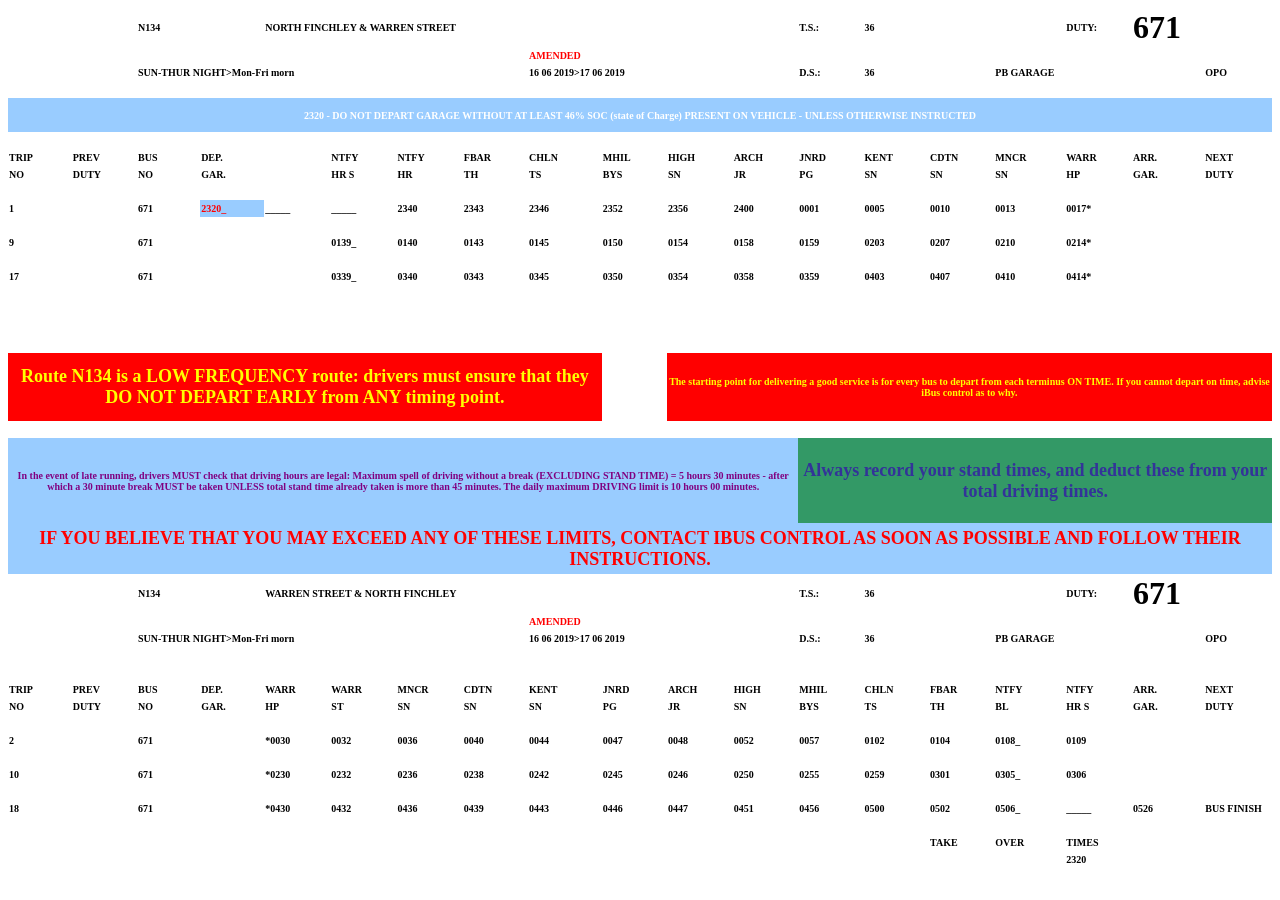
<file: metroproject/checker/templates/checker/duty_cards/N134/N134_Sunday_Thursday_671.html>
<!DOCTYPE HTML PUBLIC "-//W3C//DTD HTML 4.0 Transitional//EN">

<html>
<head>
	
	<meta http-equiv="content-type" content="text/html; charset=utf-8"/>
	<title></title>
	<meta name="generator" content="LibreOffice 6.4.6.2 (Linux)"/>
	<meta name="author" content="Chris Savage"/>
	<meta name="created" content="2019-05-29T10:39:56"/>
	<meta name="changed" content="2020-10-30T10:16:50.510311147"/>
	
	<style type="text/css">
		body,div,table,thead,tbody,tfoot,tr,th,td,p { font-family:"Liberation Sans"; font-size:x-small }
		a.comment-indicator:hover + comment { background:#ffd; position:absolute; display:block; border:1px solid black; padding:0.5em;  } 
		a.comment-indicator { background:red; display:inline-block; border:1px solid black; width:0.5em; height:0.5em;  } 
		comment { display:none;  } 
	</style>
	
</head>

<body>
<table cellspacing="0" border="0">
	<colgroup span="19" width="85"></colgroup>
	<tr>
		<td height="39" align="left" valign=middle><font face="Liberation Serif"><br></font></td>
		<td align="left" valign=middle><font face="Liberation Serif"><br></font></td>
		<td align="left" valign=middle sdnum="2057;0;@"><b><font face="Arial Narrow">N134</font></b></td>
		<td align="left" valign=middle><font face="Liberation Serif"><br></font></td>
		<td colspan=5 align="left" valign=middle sdnum="2057;0;@"><b><font face="Arial Narrow">NORTH FINCHLEY &amp; WARREN STREET</font></b></td>
		<td align="left" valign=middle><font face="Liberation Serif"><br></font></td>
		<td align="left" valign=middle><font face="Liberation Serif"><br></font></td>
		<td align="left" valign=middle><font face="Liberation Serif"><br></font></td>
		<td align="left" valign=middle sdnum="2057;0;@"><b><font face="Arial Narrow">T.S.:</font></b></td>
		<td align="left" valign=middle sdnum="2057;0;@"><b><font face="Arial Narrow">36</font></b></td>
		<td align="left" valign=middle><font face="Liberation Serif"><br></font></td>
		<td align="left" valign=middle><font face="Liberation Serif"><br></font></td>
		<td align="left" valign=middle sdnum="2057;0;@"><b><font face="Arial Narrow">DUTY:</font></b></td>
		<td align="left" valign=middle sdnum="2057;0;@"><b><font face="Arial Narrow" size=6>671</font></b></td>
		<td align="left" valign=middle><font face="Liberation Serif"><br></font></td>
	</tr>
	<tr>
		<td height="17" align="left" valign=middle><font face="Liberation Serif"><br></font></td>
		<td align="left" valign=middle><font face="Liberation Serif"><br></font></td>
		<td align="left" valign=middle><font face="Liberation Serif"><br></font></td>
		<td align="left" valign=middle><font face="Liberation Serif"><br></font></td>
		<td align="left" valign=middle><font face="Liberation Serif"><br></font></td>
		<td align="left" valign=middle><font face="Liberation Serif"><br></font></td>
		<td align="left" valign=middle><font face="Liberation Serif"><br></font></td>
		<td align="left" valign=middle><font face="Liberation Serif"><br></font></td>
		<td align="left" valign=middle><b><font face="Arial Narrow" color="#FF0000">AMENDED</font></b></td>
		<td align="left" valign=middle><font face="Liberation Serif"><br></font></td>
		<td align="left" valign=middle><font face="Liberation Serif"><br></font></td>
		<td align="left" valign=middle><font face="Liberation Serif"><br></font></td>
		<td align="left" valign=middle><font face="Liberation Serif"><br></font></td>
		<td align="left" valign=middle><font face="Liberation Serif"><br></font></td>
		<td align="left" valign=middle><font face="Liberation Serif"><br></font></td>
		<td align="left" valign=middle><font face="Liberation Serif"><br></font></td>
		<td align="left" valign=middle><font face="Liberation Serif"><br></font></td>
		<td align="left" valign=middle><font face="Liberation Serif"><br></font></td>
		<td align="left" valign=middle><font face="Liberation Serif"><br></font></td>
	</tr>
	<tr>
		<td height="17" align="left" valign=middle><font face="Liberation Serif"><br></font></td>
		<td align="left" valign=middle><font face="Liberation Serif"><br></font></td>
		<td colspan=5 align="left" valign=middle sdnum="2057;0;@"><b><font face="Arial Narrow">SUN-THUR NIGHT&gt;Mon-Fri morn</font></b></td>
		<td align="left" valign=middle><font face="Liberation Serif"><br></font></td>
		<td colspan=3 align="left" valign=middle sdnum="2057;0;@"><b><font face="Arial Narrow">16 06 2019&gt;17 06 2019</font></b></td>
		<td align="left" valign=middle><font face="Liberation Serif"><br></font></td>
		<td align="left" valign=middle sdnum="2057;0;@"><b><font face="Arial Narrow">D.S.:</font></b></td>
		<td align="left" valign=middle sdnum="2057;0;@"><b><font face="Arial Narrow">36</font></b></td>
		<td align="left" valign=middle><font face="Liberation Serif"><br></font></td>
		<td align="left" valign=middle sdnum="2057;0;@"><b><font face="Arial Narrow">PB GARAGE</font></b></td>
		<td align="left" valign=middle><font face="Liberation Serif"><br></font></td>
		<td align="left" valign=middle><font face="Liberation Serif"><br></font></td>
		<td align="left" valign=middle sdnum="2057;0;@"><b><font face="Arial Narrow">OPO</font></b></td>
	</tr>
	<tr>
		<td height="17" align="left" valign=middle><font face="Liberation Serif"><br></font></td>
		<td align="left" valign=middle><font face="Liberation Serif"><br></font></td>
		<td align="left" valign=middle><font face="Liberation Serif"><br></font></td>
		<td align="left" valign=middle><font face="Liberation Serif"><br></font></td>
		<td align="left" valign=middle><font face="Liberation Serif"><br></font></td>
		<td align="left" valign=middle><font face="Liberation Serif"><br></font></td>
		<td align="left" valign=middle><font face="Liberation Serif"><br></font></td>
		<td align="left" valign=middle><font face="Liberation Serif"><br></font></td>
		<td align="left" valign=middle><font face="Liberation Serif"><br></font></td>
		<td align="left" valign=middle><font face="Liberation Serif"><br></font></td>
		<td align="left" valign=middle><font face="Liberation Serif"><br></font></td>
		<td align="left" valign=middle><font face="Liberation Serif"><br></font></td>
		<td align="left" valign=middle><font face="Liberation Serif"><br></font></td>
		<td align="left" valign=middle><font face="Liberation Serif"><br></font></td>
		<td align="left" valign=middle><font face="Liberation Serif"><br></font></td>
		<td align="left" valign=middle><font face="Liberation Serif"><br></font></td>
		<td align="left" valign=middle><font face="Liberation Serif"><br></font></td>
		<td align="left" valign=middle><font face="Liberation Serif"><br></font></td>
		<td align="left" valign=middle><font face="Liberation Serif"><br></font></td>
	</tr>
	<tr>
		<td colspan=19 rowspan=2 height="34" align="center" valign=middle bgcolor="#99CCFF" sdnum="2057;0;@"><b><font face="Arial Narrow" color="#FFFFFF">2320 - DO NOT DEPART GARAGE WITHOUT AT LEAST 46% SOC (state of Charge) PRESENT ON VEHICLE - UNLESS OTHERWISE INSTRUCTED</font></b></td>
		</tr>
	<tr>
		</tr>
	<tr>
		<td height="17" align="left" valign=middle sdnum="2057;0;@"><font face="Liberation Serif"><br></font></td>
		<td align="left" valign=middle sdnum="2057;0;@"><font face="Liberation Serif"><br></font></td>
		<td align="left" valign=middle sdnum="2057;0;@"><font face="Liberation Serif"><br></font></td>
		<td align="left" valign=middle sdnum="2057;0;@"><font face="Liberation Serif"><br></font></td>
		<td align="left" valign=middle sdnum="2057;0;@"><font face="Liberation Serif"><br></font></td>
		<td align="left" valign=middle sdnum="2057;0;@"><font face="Liberation Serif"><br></font></td>
		<td align="left" valign=middle sdnum="2057;0;@"><font face="Liberation Serif"><br></font></td>
		<td align="left" valign=middle sdnum="2057;0;@"><font face="Liberation Serif"><br></font></td>
		<td align="left" valign=middle sdnum="2057;0;@"><font face="Liberation Serif"><br></font></td>
		<td align="left" valign=middle sdnum="2057;0;@"><font face="Liberation Serif"><br></font></td>
		<td align="left" valign=middle sdnum="2057;0;@"><font face="Liberation Serif"><br></font></td>
		<td align="left" valign=middle sdnum="2057;0;@"><font face="Liberation Serif"><br></font></td>
		<td align="left" valign=middle sdnum="2057;0;@"><font face="Liberation Serif"><br></font></td>
		<td align="left" valign=middle sdnum="2057;0;@"><font face="Liberation Serif"><br></font></td>
		<td align="left" valign=middle sdnum="2057;0;@"><font face="Liberation Serif"><br></font></td>
		<td align="left" valign=middle sdnum="2057;0;@"><font face="Liberation Serif"><br></font></td>
		<td align="left" valign=middle sdnum="2057;0;@"><font face="Liberation Serif"><br></font></td>
		<td align="left" valign=middle sdnum="2057;0;@"><font face="Liberation Serif"><br></font></td>
		<td align="left" valign=middle sdnum="2057;0;@"><font face="Liberation Serif"><br></font></td>
	</tr>
	<tr>
		<td height="17" align="left" valign=middle sdnum="2057;0;@"><b><font face="Arial Narrow">TRIP</font></b></td>
		<td align="left" valign=middle sdnum="2057;0;@"><b><font face="Arial Narrow">PREV</font></b></td>
		<td align="left" valign=middle sdnum="2057;0;@"><b><font face="Arial Narrow">BUS</font></b></td>
		<td align="left" valign=middle sdnum="2057;0;@"><b><font face="Arial Narrow">DEP.</font></b></td>
		<td align="left" valign=middle sdnum="2057;0;@"><font face="Liberation Serif"><br></font></td>
		<td align="left" valign=middle sdnum="2057;0;@"><b><font face="Arial Narrow">NTFY</font></b></td>
		<td align="left" valign=middle sdnum="2057;0;@"><b><font face="Arial Narrow">NTFY</font></b></td>
		<td align="left" valign=middle sdnum="2057;0;@"><b><font face="Arial Narrow">FBAR</font></b></td>
		<td align="left" valign=middle sdnum="2057;0;@"><b><font face="Arial Narrow">CHLN</font></b></td>
		<td align="left" valign=middle sdnum="2057;0;@"><b><font face="Arial Narrow">MHIL</font></b></td>
		<td align="left" valign=middle sdnum="2057;0;@"><b><font face="Arial Narrow">HIGH</font></b></td>
		<td align="left" valign=middle sdnum="2057;0;@"><b><font face="Arial Narrow">ARCH</font></b></td>
		<td align="left" valign=middle sdnum="2057;0;@"><b><font face="Arial Narrow">JNRD</font></b></td>
		<td align="left" valign=middle sdnum="2057;0;@"><b><font face="Arial Narrow">KENT</font></b></td>
		<td align="left" valign=middle sdnum="2057;0;@"><b><font face="Arial Narrow">CDTN</font></b></td>
		<td align="left" valign=middle sdnum="2057;0;@"><b><font face="Arial Narrow">MNCR</font></b></td>
		<td align="left" valign=middle sdnum="2057;0;@"><b><font face="Arial Narrow">WARR</font></b></td>
		<td align="left" valign=middle sdnum="2057;0;@"><b><font face="Arial Narrow">ARR.</font></b></td>
		<td align="left" valign=middle sdnum="2057;0;@"><b><font face="Arial Narrow">NEXT</font></b></td>
	</tr>
	<tr>
		<td height="17" align="left" valign=middle sdnum="2057;0;@"><b><font face="Arial Narrow">NO</font></b></td>
		<td align="left" valign=middle sdnum="2057;0;@"><b><font face="Arial Narrow">DUTY</font></b></td>
		<td align="left" valign=middle sdnum="2057;0;@"><b><font face="Arial Narrow">NO</font></b></td>
		<td align="left" valign=middle sdnum="2057;0;@"><b><font face="Arial Narrow">GAR.</font></b></td>
		<td align="left" valign=middle sdnum="2057;0;@"><font face="Liberation Serif"><br></font></td>
		<td align="left" valign=middle sdnum="2057;0;@"><b><font face="Arial Narrow">HR S</font></b></td>
		<td align="left" valign=middle sdnum="2057;0;@"><b><font face="Arial Narrow">HR</font></b></td>
		<td align="left" valign=middle sdnum="2057;0;@"><b><font face="Arial Narrow">TH</font></b></td>
		<td align="left" valign=middle sdnum="2057;0;@"><b><font face="Arial Narrow">TS</font></b></td>
		<td align="left" valign=middle sdnum="2057;0;@"><b><font face="Arial Narrow">BYS</font></b></td>
		<td align="left" valign=middle sdnum="2057;0;@"><b><font face="Arial Narrow">SN</font></b></td>
		<td align="left" valign=middle sdnum="2057;0;@"><b><font face="Arial Narrow">JR</font></b></td>
		<td align="left" valign=middle sdnum="2057;0;@"><b><font face="Arial Narrow">PG</font></b></td>
		<td align="left" valign=middle sdnum="2057;0;@"><b><font face="Arial Narrow">SN</font></b></td>
		<td align="left" valign=middle sdnum="2057;0;@"><b><font face="Arial Narrow">SN</font></b></td>
		<td align="left" valign=middle sdnum="2057;0;@"><b><font face="Arial Narrow">SN</font></b></td>
		<td align="left" valign=middle sdnum="2057;0;@"><b><font face="Arial Narrow">HP</font></b></td>
		<td align="left" valign=middle sdnum="2057;0;@"><b><font face="Arial Narrow">GAR.</font></b></td>
		<td align="left" valign=middle sdnum="2057;0;@"><b><font face="Arial Narrow">DUTY</font></b></td>
	</tr>
	<tr>
		<td height="17" align="left" valign=middle><font face="Liberation Serif"><br></font></td>
		<td align="left" valign=middle><font face="Liberation Serif"><br></font></td>
		<td align="left" valign=middle><font face="Liberation Serif"><br></font></td>
		<td align="left" valign=middle><font face="Liberation Serif"><br></font></td>
		<td align="left" valign=middle><font face="Liberation Serif"><br></font></td>
		<td align="left" valign=middle><font face="Liberation Serif"><br></font></td>
		<td align="left" valign=middle><font face="Liberation Serif"><br></font></td>
		<td align="left" valign=middle><font face="Liberation Serif"><br></font></td>
		<td align="left" valign=middle><font face="Liberation Serif"><br></font></td>
		<td align="left" valign=middle><font face="Liberation Serif"><br></font></td>
		<td align="left" valign=middle><font face="Liberation Serif"><br></font></td>
		<td align="left" valign=middle><font face="Liberation Serif"><br></font></td>
		<td align="left" valign=middle><font face="Liberation Serif"><br></font></td>
		<td align="left" valign=middle><font face="Liberation Serif"><br></font></td>
		<td align="left" valign=middle><font face="Liberation Serif"><br></font></td>
		<td align="left" valign=middle><font face="Liberation Serif"><br></font></td>
		<td align="left" valign=middle><font face="Liberation Serif"><br></font></td>
		<td align="left" valign=middle><font face="Liberation Serif"><br></font></td>
		<td align="left" valign=middle><font face="Liberation Serif"><br></font></td>
	</tr>
	<tr>
		<td height="17" align="left" valign=middle sdnum="2057;0;@"><b><font face="Arial Narrow">1</font></b></td>
		<td align="left" valign=middle sdnum="2057;0;@"><font face="Liberation Serif"><br></font></td>
		<td align="left" valign=middle sdnum="2057;0;@"><b><font face="Arial Narrow">671</font></b></td>
		<td align="left" valign=middle bgcolor="#99CCFF" sdnum="2057;0;@"><b><font face="Arial Narrow" color="#FF0000">2320_</font></b></td>
		<td align="left" valign=middle sdnum="2057;0;@"><b><font face="Arial Narrow">_____</font></b></td>
		<td align="left" valign=middle sdnum="2057;0;@"><b><font face="Arial Narrow">_____</font></b></td>
		<td align="left" valign=middle sdnum="2057;0;@"><b><font face="Arial Narrow">2340</font></b></td>
		<td align="left" valign=middle sdnum="2057;0;@"><b><font face="Arial Narrow">2343</font></b></td>
		<td align="left" valign=middle sdnum="2057;0;@"><b><font face="Arial Narrow">2346</font></b></td>
		<td align="left" valign=middle sdnum="2057;0;@"><b><font face="Arial Narrow">2352</font></b></td>
		<td align="left" valign=middle sdnum="2057;0;@"><b><font face="Arial Narrow">2356</font></b></td>
		<td align="left" valign=middle sdnum="2057;0;@"><b><font face="Arial Narrow">2400</font></b></td>
		<td align="left" valign=middle sdnum="2057;0;@"><b><font face="Arial Narrow">0001</font></b></td>
		<td align="left" valign=middle sdnum="2057;0;@"><b><font face="Arial Narrow">0005</font></b></td>
		<td align="left" valign=middle sdnum="2057;0;@"><b><font face="Arial Narrow">0010</font></b></td>
		<td align="left" valign=middle sdnum="2057;0;@"><b><font face="Arial Narrow">0013</font></b></td>
		<td align="left" valign=middle sdnum="2057;0;@"><b><font face="Arial Narrow">0017*</font></b></td>
		<td align="left" valign=middle sdnum="2057;0;@"><font face="Liberation Serif"><br></font></td>
		<td align="left" valign=middle sdnum="2057;0;@"><font face="Liberation Serif"><br></font></td>
	</tr>
	<tr>
		<td height="17" align="left" valign=middle><font face="Liberation Serif"><br></font></td>
		<td align="left" valign=middle><font face="Liberation Serif"><br></font></td>
		<td align="left" valign=middle><font face="Liberation Serif"><br></font></td>
		<td align="left" valign=middle><font face="Liberation Serif"><br></font></td>
		<td align="left" valign=middle><font face="Liberation Serif"><br></font></td>
		<td align="left" valign=middle><font face="Liberation Serif"><br></font></td>
		<td align="left" valign=middle><font face="Liberation Serif"><br></font></td>
		<td align="left" valign=middle><font face="Liberation Serif"><br></font></td>
		<td align="left" valign=middle><font face="Liberation Serif"><br></font></td>
		<td align="left" valign=middle><font face="Liberation Serif"><br></font></td>
		<td align="left" valign=middle><font face="Liberation Serif"><br></font></td>
		<td align="left" valign=middle><font face="Liberation Serif"><br></font></td>
		<td align="left" valign=middle><font face="Liberation Serif"><br></font></td>
		<td align="left" valign=middle><font face="Liberation Serif"><br></font></td>
		<td align="left" valign=middle><font face="Liberation Serif"><br></font></td>
		<td align="left" valign=middle><font face="Liberation Serif"><br></font></td>
		<td align="left" valign=middle><font face="Liberation Serif"><br></font></td>
		<td align="left" valign=middle><font face="Liberation Serif"><br></font></td>
		<td align="left" valign=middle><font face="Liberation Serif"><br></font></td>
	</tr>
	<tr>
		<td height="17" align="left" valign=middle sdnum="2057;0;@"><b><font face="Arial Narrow">9</font></b></td>
		<td align="left" valign=middle sdnum="2057;0;@"><font face="Liberation Serif"><br></font></td>
		<td align="left" valign=middle sdnum="2057;0;@"><b><font face="Arial Narrow">671</font></b></td>
		<td align="left" valign=middle sdnum="2057;0;@"><font face="Liberation Serif"><br></font></td>
		<td align="left" valign=middle sdnum="2057;0;@"><font face="Liberation Serif"><br></font></td>
		<td align="left" valign=middle sdnum="2057;0;@"><b><font face="Arial Narrow">0139_</font></b></td>
		<td align="left" valign=middle sdnum="2057;0;@"><b><font face="Arial Narrow">0140</font></b></td>
		<td align="left" valign=middle sdnum="2057;0;@"><b><font face="Arial Narrow">0143</font></b></td>
		<td align="left" valign=middle sdnum="2057;0;@"><b><font face="Arial Narrow">0145</font></b></td>
		<td align="left" valign=middle sdnum="2057;0;@"><b><font face="Arial Narrow">0150</font></b></td>
		<td align="left" valign=middle sdnum="2057;0;@"><b><font face="Arial Narrow">0154</font></b></td>
		<td align="left" valign=middle sdnum="2057;0;@"><b><font face="Arial Narrow">0158</font></b></td>
		<td align="left" valign=middle sdnum="2057;0;@"><b><font face="Arial Narrow">0159</font></b></td>
		<td align="left" valign=middle sdnum="2057;0;@"><b><font face="Arial Narrow">0203</font></b></td>
		<td align="left" valign=middle sdnum="2057;0;@"><b><font face="Arial Narrow">0207</font></b></td>
		<td align="left" valign=middle sdnum="2057;0;@"><b><font face="Arial Narrow">0210</font></b></td>
		<td align="left" valign=middle sdnum="2057;0;@"><b><font face="Arial Narrow">0214*</font></b></td>
		<td align="left" valign=middle sdnum="2057;0;@"><font face="Liberation Serif"><br></font></td>
		<td align="left" valign=middle sdnum="2057;0;@"><font face="Liberation Serif"><br></font></td>
	</tr>
	<tr>
		<td height="17" align="left" valign=middle><font face="Liberation Serif"><br></font></td>
		<td align="left" valign=middle><font face="Liberation Serif"><br></font></td>
		<td align="left" valign=middle><font face="Liberation Serif"><br></font></td>
		<td align="left" valign=middle><font face="Liberation Serif"><br></font></td>
		<td align="left" valign=middle><font face="Liberation Serif"><br></font></td>
		<td align="left" valign=middle><font face="Liberation Serif"><br></font></td>
		<td align="left" valign=middle><font face="Liberation Serif"><br></font></td>
		<td align="left" valign=middle><font face="Liberation Serif"><br></font></td>
		<td align="left" valign=middle><font face="Liberation Serif"><br></font></td>
		<td align="left" valign=middle><font face="Liberation Serif"><br></font></td>
		<td align="left" valign=middle><font face="Liberation Serif"><br></font></td>
		<td align="left" valign=middle><font face="Liberation Serif"><br></font></td>
		<td align="left" valign=middle><font face="Liberation Serif"><br></font></td>
		<td align="left" valign=middle><font face="Liberation Serif"><br></font></td>
		<td align="left" valign=middle><font face="Liberation Serif"><br></font></td>
		<td align="left" valign=middle><font face="Liberation Serif"><br></font></td>
		<td align="left" valign=middle><font face="Liberation Serif"><br></font></td>
		<td align="left" valign=middle><font face="Liberation Serif"><br></font></td>
		<td align="left" valign=middle><font face="Liberation Serif"><br></font></td>
	</tr>
	<tr>
		<td height="17" align="left" valign=middle sdnum="2057;0;@"><b><font face="Arial Narrow">17</font></b></td>
		<td align="left" valign=middle sdnum="2057;0;@"><font face="Liberation Serif"><br></font></td>
		<td align="left" valign=middle sdnum="2057;0;@"><b><font face="Arial Narrow">671</font></b></td>
		<td align="left" valign=middle sdnum="2057;0;@"><font face="Liberation Serif"><br></font></td>
		<td align="left" valign=middle sdnum="2057;0;@"><font face="Liberation Serif"><br></font></td>
		<td align="left" valign=middle sdnum="2057;0;@"><b><font face="Arial Narrow">0339_</font></b></td>
		<td align="left" valign=middle sdnum="2057;0;@"><b><font face="Arial Narrow">0340</font></b></td>
		<td align="left" valign=middle sdnum="2057;0;@"><b><font face="Arial Narrow">0343</font></b></td>
		<td align="left" valign=middle sdnum="2057;0;@"><b><font face="Arial Narrow">0345</font></b></td>
		<td align="left" valign=middle sdnum="2057;0;@"><b><font face="Arial Narrow">0350</font></b></td>
		<td align="left" valign=middle sdnum="2057;0;@"><b><font face="Arial Narrow">0354</font></b></td>
		<td align="left" valign=middle sdnum="2057;0;@"><b><font face="Arial Narrow">0358</font></b></td>
		<td align="left" valign=middle sdnum="2057;0;@"><b><font face="Arial Narrow">0359</font></b></td>
		<td align="left" valign=middle sdnum="2057;0;@"><b><font face="Arial Narrow">0403</font></b></td>
		<td align="left" valign=middle sdnum="2057;0;@"><b><font face="Arial Narrow">0407</font></b></td>
		<td align="left" valign=middle sdnum="2057;0;@"><b><font face="Arial Narrow">0410</font></b></td>
		<td align="left" valign=middle sdnum="2057;0;@"><b><font face="Arial Narrow">0414*</font></b></td>
		<td align="left" valign=middle sdnum="2057;0;@"><font face="Liberation Serif"><br></font></td>
		<td align="left" valign=middle sdnum="2057;0;@"><font face="Liberation Serif"><br></font></td>
	</tr>
	<tr>
		<td height="17" align="left" valign=middle><font face="Liberation Serif"><br></font></td>
		<td align="left" valign=middle><font face="Liberation Serif"><br></font></td>
		<td align="left" valign=middle><font face="Liberation Serif"><br></font></td>
		<td align="left" valign=middle><font face="Liberation Serif"><br></font></td>
		<td align="left" valign=middle><font face="Liberation Serif"><br></font></td>
		<td align="left" valign=middle><font face="Liberation Serif"><br></font></td>
		<td align="left" valign=middle><font face="Liberation Serif"><br></font></td>
		<td align="left" valign=middle><font face="Liberation Serif"><br></font></td>
		<td align="left" valign=middle><font face="Liberation Serif"><br></font></td>
		<td align="left" valign=middle><font face="Liberation Serif"><br></font></td>
		<td align="left" valign=middle><font face="Liberation Serif"><br></font></td>
		<td align="left" valign=middle><font face="Liberation Serif"><br></font></td>
		<td align="left" valign=middle><font face="Liberation Serif"><br></font></td>
		<td align="left" valign=middle><font face="Liberation Serif"><br></font></td>
		<td align="left" valign=middle><font face="Liberation Serif"><br></font></td>
		<td align="left" valign=middle><font face="Liberation Serif"><br></font></td>
		<td align="left" valign=middle><font face="Liberation Serif"><br></font></td>
		<td align="left" valign=middle><font face="Liberation Serif"><br></font></td>
		<td align="left" valign=middle><font face="Liberation Serif"><br></font></td>
	</tr>
	<tr>
		<td height="17" align="left" valign=middle><font face="Liberation Serif"><br></font></td>
		<td align="left" valign=middle><font face="Liberation Serif"><br></font></td>
		<td align="left" valign=middle><font face="Liberation Serif"><br></font></td>
		<td align="left" valign=middle><font face="Liberation Serif"><br></font></td>
		<td align="left" valign=middle><font face="Liberation Serif"><br></font></td>
		<td align="left" valign=middle><font face="Liberation Serif"><br></font></td>
		<td align="left" valign=middle><font face="Liberation Serif"><br></font></td>
		<td align="left" valign=middle><font face="Liberation Serif"><br></font></td>
		<td align="left" valign=middle><font face="Liberation Serif"><br></font></td>
		<td align="left" valign=middle><font face="Liberation Serif"><br></font></td>
		<td align="left" valign=middle><font face="Liberation Serif"><br></font></td>
		<td align="left" valign=middle><font face="Liberation Serif"><br></font></td>
		<td align="left" valign=middle><font face="Liberation Serif"><br></font></td>
		<td align="left" valign=middle><font face="Liberation Serif"><br></font></td>
		<td align="left" valign=middle><font face="Liberation Serif"><br></font></td>
		<td align="left" valign=middle><font face="Liberation Serif"><br></font></td>
		<td align="left" valign=middle><font face="Liberation Serif"><br></font></td>
		<td align="left" valign=middle><font face="Liberation Serif"><br></font></td>
		<td align="left" valign=middle><font face="Liberation Serif"><br></font></td>
	</tr>
	<tr>
		<td height="17" align="left" valign=middle><font face="Liberation Serif"><br></font></td>
		<td align="left" valign=middle><font face="Liberation Serif"><br></font></td>
		<td align="left" valign=middle><font face="Liberation Serif"><br></font></td>
		<td align="left" valign=middle><font face="Liberation Serif"><br></font></td>
		<td align="left" valign=middle><font face="Liberation Serif"><br></font></td>
		<td align="left" valign=middle><font face="Liberation Serif"><br></font></td>
		<td align="left" valign=middle><font face="Liberation Serif"><br></font></td>
		<td align="left" valign=middle><font face="Liberation Serif"><br></font></td>
		<td align="left" valign=middle><font face="Liberation Serif"><br></font></td>
		<td align="left" valign=middle><font face="Liberation Serif"><br></font></td>
		<td align="left" valign=middle><font face="Liberation Serif"><br></font></td>
		<td align="left" valign=middle><font face="Liberation Serif"><br></font></td>
		<td align="left" valign=middle><font face="Liberation Serif"><br></font></td>
		<td align="left" valign=middle><font face="Liberation Serif"><br></font></td>
		<td align="left" valign=middle><font face="Liberation Serif"><br></font></td>
		<td align="left" valign=middle><font face="Liberation Serif"><br></font></td>
		<td align="left" valign=middle><font face="Liberation Serif"><br></font></td>
		<td align="left" valign=middle><font face="Liberation Serif"><br></font></td>
		<td align="left" valign=middle><font face="Liberation Serif"><br></font></td>
	</tr>
	<tr>
		<td height="17" align="left" valign=middle><font face="Liberation Serif"><br></font></td>
		<td align="left" valign=middle><font face="Liberation Serif"><br></font></td>
		<td align="left" valign=middle><font face="Liberation Serif"><br></font></td>
		<td align="left" valign=middle><font face="Liberation Serif"><br></font></td>
		<td align="left" valign=middle><font face="Liberation Serif"><br></font></td>
		<td align="left" valign=middle><font face="Liberation Serif"><br></font></td>
		<td align="left" valign=middle><font face="Liberation Serif"><br></font></td>
		<td align="left" valign=middle><font face="Liberation Serif"><br></font></td>
		<td align="left" valign=middle><font face="Liberation Serif"><br></font></td>
		<td align="left" valign=middle><font face="Liberation Serif"><br></font></td>
		<td align="left" valign=middle><font face="Liberation Serif"><br></font></td>
		<td align="left" valign=middle><font face="Liberation Serif"><br></font></td>
		<td align="left" valign=middle><font face="Liberation Serif"><br></font></td>
		<td align="left" valign=middle><font face="Liberation Serif"><br></font></td>
		<td align="left" valign=middle><font face="Liberation Serif"><br></font></td>
		<td align="left" valign=middle><font face="Liberation Serif"><br></font></td>
		<td align="left" valign=middle><font face="Liberation Serif"><br></font></td>
		<td align="left" valign=middle><font face="Liberation Serif"><br></font></td>
		<td align="left" valign=middle><font face="Liberation Serif"><br></font></td>
	</tr>
	<tr>
		<td colspan=9 rowspan=4 height="68" align="center" valign=middle bgcolor="#FF0000"><b><font face="Arial Narrow" size=4 color="#FFFF00">Route N134 is a LOW FREQUENCY route: drivers must ensure that they DO NOT DEPART EARLY from ANY timing point.</font></b></td>
		<td align="left" valign=middle><font face="Liberation Serif"><br></font></td>
		<td colspan=10 rowspan=4 align="center" valign=middle bgcolor="#FF0000"><b><font face="Arial Narrow" color="#FFFF00">The starting point for delivering a good service is for every bus to depart from each terminus ON TIME. If you cannot depart on time, advise iBus control as to why.</font></b></td>
		</tr>
	<tr>
		<td align="left" valign=middle><font face="Liberation Serif"><br></font></td>
		</tr>
	<tr>
		<td align="left" valign=middle><font face="Liberation Serif"><br></font></td>
		</tr>
	<tr>
		<td align="left" valign=middle><font face="Liberation Serif"><br></font></td>
		</tr>
	<tr>
		<td height="17" align="left" valign=middle><font face="Liberation Serif"><br></font></td>
		<td align="left" valign=middle><font face="Liberation Serif"><br></font></td>
		<td align="left" valign=middle><font face="Liberation Serif"><br></font></td>
		<td align="left" valign=middle><font face="Liberation Serif"><br></font></td>
		<td align="left" valign=middle><font face="Liberation Serif"><br></font></td>
		<td align="left" valign=middle><font face="Liberation Serif"><br></font></td>
		<td align="left" valign=middle><font face="Liberation Serif"><br></font></td>
		<td align="left" valign=middle><font face="Liberation Serif"><br></font></td>
		<td align="left" valign=middle><font face="Liberation Serif"><br></font></td>
		<td align="left" valign=middle><font face="Liberation Serif"><br></font></td>
		<td align="left" valign=middle><font face="Liberation Serif"><br></font></td>
		<td align="left" valign=middle><font face="Liberation Serif"><br></font></td>
		<td align="left" valign=middle><font face="Liberation Serif"><br></font></td>
		<td align="left" valign=middle><font face="Liberation Serif"><br></font></td>
		<td align="left" valign=middle><font face="Liberation Serif"><br></font></td>
		<td align="left" valign=middle><font face="Liberation Serif"><br></font></td>
		<td align="left" valign=middle><font face="Liberation Serif"><br></font></td>
		<td align="left" valign=middle><font face="Liberation Serif"><br></font></td>
		<td align="left" valign=middle><font face="Liberation Serif"><br></font></td>
	</tr>
	<tr>
		<td colspan=12 rowspan=5 height="85" align="center" valign=middle bgcolor="#99CCFF"><b><font face="Arial Narrow" color="#800080">In the event of late running, drivers MUST check that driving hours are legal: Maximum spell of driving without a break (EXCLUDING STAND TIME) = 5 hours 30 minutes - after which a 30 minute break MUST be taken UNLESS total stand time already taken is more than 45 minutes. The daily maximum DRIVING limit is 10 hours 00 minutes.</font></b></td>
		<td colspan=8 rowspan=5 align="center" valign=middle bgcolor="#339966"><b><font face="Arial Narrow" size=4 color="#333399">Always record your stand times, and deduct these from your total driving times.</font></b></td>
		</tr>
	<tr>
		</tr>
	<tr>
		</tr>
	<tr>
		</tr>
	<tr>
		</tr>
	<tr>
		<td colspan=20 rowspan=3 height="51" align="center" valign=middle bgcolor="#99CCFF"><b><font face="Arial Narrow" size=4 color="#FF0000">IF YOU BELIEVE THAT YOU MAY EXCEED ANY OF THESE LIMITS, CONTACT IBUS CONTROL AS SOON AS POSSIBLE AND FOLLOW THEIR INSTRUCTIONS.</font></b></td>
		</tr>
	<tr>
		</tr>
	<tr>
		</tr>
	<tr>
		<td height="39" align="left" valign=middle><font face="Liberation Serif"><br></font></td>
		<td align="left" valign=middle><font face="Liberation Serif"><br></font></td>
		<td align="left" valign=middle sdnum="2057;0;@"><b><font face="Arial Narrow">N134</font></b></td>
		<td align="left" valign=middle><font face="Liberation Serif"><br></font></td>
		<td colspan=5 align="left" valign=middle sdnum="2057;0;@"><b><font face="Arial Narrow">WARREN STREET &amp; NORTH FINCHLEY</font></b></td>
		<td align="left" valign=middle><font face="Liberation Serif"><br></font></td>
		<td align="left" valign=middle><font face="Liberation Serif"><br></font></td>
		<td align="left" valign=middle><font face="Liberation Serif"><br></font></td>
		<td align="left" valign=middle sdnum="2057;0;@"><b><font face="Arial Narrow">T.S.:</font></b></td>
		<td align="left" valign=middle sdnum="2057;0;@"><b><font face="Arial Narrow">36</font></b></td>
		<td align="left" valign=middle><font face="Liberation Serif"><br></font></td>
		<td align="left" valign=middle><font face="Liberation Serif"><br></font></td>
		<td align="left" valign=middle sdnum="2057;0;@"><b><font face="Arial Narrow">DUTY:</font></b></td>
		<td align="left" valign=middle sdnum="2057;0;@"><b><font face="Arial Narrow" size=6>671</font></b></td>
		<td align="left" valign=middle><font face="Liberation Serif"><br></font></td>
	</tr>
	<tr>
		<td height="17" align="left" valign=middle><font face="Liberation Serif"><br></font></td>
		<td align="left" valign=middle><font face="Liberation Serif"><br></font></td>
		<td align="left" valign=middle><font face="Liberation Serif"><br></font></td>
		<td align="left" valign=middle><font face="Liberation Serif"><br></font></td>
		<td align="left" valign=middle><font face="Liberation Serif"><br></font></td>
		<td align="left" valign=middle><font face="Liberation Serif"><br></font></td>
		<td align="left" valign=middle><font face="Liberation Serif"><br></font></td>
		<td align="left" valign=middle><font face="Liberation Serif"><br></font></td>
		<td align="left" valign=middle><b><font face="Arial Narrow" color="#FF0000">AMENDED</font></b></td>
		<td align="left" valign=middle><font face="Liberation Serif"><br></font></td>
		<td align="left" valign=middle><font face="Liberation Serif"><br></font></td>
		<td align="left" valign=middle><font face="Liberation Serif"><br></font></td>
		<td align="left" valign=middle><font face="Liberation Serif"><br></font></td>
		<td align="left" valign=middle><font face="Liberation Serif"><br></font></td>
		<td align="left" valign=middle><font face="Liberation Serif"><br></font></td>
		<td align="left" valign=middle><font face="Liberation Serif"><br></font></td>
		<td align="left" valign=middle><font face="Liberation Serif"><br></font></td>
		<td align="left" valign=middle><font face="Liberation Serif"><br></font></td>
		<td align="left" valign=middle><font face="Liberation Serif"><br></font></td>
	</tr>
	<tr>
		<td height="17" align="left" valign=middle><font face="Liberation Serif"><br></font></td>
		<td align="left" valign=middle><font face="Liberation Serif"><br></font></td>
		<td colspan=5 align="left" valign=middle sdnum="2057;0;@"><b><font face="Arial Narrow">SUN-THUR NIGHT&gt;Mon-Fri morn</font></b></td>
		<td align="left" valign=middle><font face="Liberation Serif"><br></font></td>
		<td colspan=3 align="left" valign=middle sdnum="2057;0;@"><b><font face="Arial Narrow">16 06 2019&gt;17 06 2019</font></b></td>
		<td align="left" valign=middle><font face="Liberation Serif"><br></font></td>
		<td align="left" valign=middle sdnum="2057;0;@"><b><font face="Arial Narrow">D.S.:</font></b></td>
		<td align="left" valign=middle sdnum="2057;0;@"><b><font face="Arial Narrow">36</font></b></td>
		<td align="left" valign=middle><font face="Liberation Serif"><br></font></td>
		<td align="left" valign=middle sdnum="2057;0;@"><b><font face="Arial Narrow">PB GARAGE</font></b></td>
		<td align="left" valign=middle><font face="Liberation Serif"><br></font></td>
		<td align="left" valign=middle><font face="Liberation Serif"><br></font></td>
		<td align="left" valign=middle sdnum="2057;0;@"><b><font face="Arial Narrow">OPO</font></b></td>
	</tr>
	<tr>
		<td height="17" align="left" valign=middle><font face="Liberation Serif"><br></font></td>
		<td align="left" valign=middle><font face="Liberation Serif"><br></font></td>
		<td align="left" valign=middle><font face="Liberation Serif"><br></font></td>
		<td align="left" valign=middle><font face="Liberation Serif"><br></font></td>
		<td align="left" valign=middle><font face="Liberation Serif"><br></font></td>
		<td align="left" valign=middle><font face="Liberation Serif"><br></font></td>
		<td align="left" valign=middle><font face="Liberation Serif"><br></font></td>
		<td align="left" valign=middle><font face="Liberation Serif"><br></font></td>
		<td align="left" valign=middle><font face="Liberation Serif"><br></font></td>
		<td align="left" valign=middle><font face="Liberation Serif"><br></font></td>
		<td align="left" valign=middle><font face="Liberation Serif"><br></font></td>
		<td align="left" valign=middle><font face="Liberation Serif"><br></font></td>
		<td align="left" valign=middle><font face="Liberation Serif"><br></font></td>
		<td align="left" valign=middle><font face="Liberation Serif"><br></font></td>
		<td align="left" valign=middle><font face="Liberation Serif"><br></font></td>
		<td align="left" valign=middle><font face="Liberation Serif"><br></font></td>
		<td align="left" valign=middle><font face="Liberation Serif"><br></font></td>
		<td align="left" valign=middle><font face="Liberation Serif"><br></font></td>
		<td align="left" valign=middle><font face="Liberation Serif"><br></font></td>
	</tr>
	<tr>
		<td height="17" align="left" valign=middle sdnum="2057;0;@"><font face="Liberation Serif"><br></font></td>
		<td align="left" valign=middle sdnum="2057;0;@"><font face="Liberation Serif"><br></font></td>
		<td align="left" valign=middle sdnum="2057;0;@"><font face="Liberation Serif"><br></font></td>
		<td align="left" valign=middle sdnum="2057;0;@"><font face="Liberation Serif"><br></font></td>
		<td align="left" valign=middle sdnum="2057;0;@"><font face="Liberation Serif"><br></font></td>
		<td align="left" valign=middle sdnum="2057;0;@"><font face="Liberation Serif"><br></font></td>
		<td align="left" valign=middle sdnum="2057;0;@"><font face="Liberation Serif"><br></font></td>
		<td align="left" valign=middle sdnum="2057;0;@"><font face="Liberation Serif"><br></font></td>
		<td align="left" valign=middle sdnum="2057;0;@"><font face="Liberation Serif"><br></font></td>
		<td align="left" valign=middle sdnum="2057;0;@"><font face="Liberation Serif"><br></font></td>
		<td align="left" valign=middle sdnum="2057;0;@"><font face="Liberation Serif"><br></font></td>
		<td align="left" valign=middle sdnum="2057;0;@"><font face="Liberation Serif"><br></font></td>
		<td align="left" valign=middle sdnum="2057;0;@"><font face="Liberation Serif"><br></font></td>
		<td align="left" valign=middle sdnum="2057;0;@"><font face="Liberation Serif"><br></font></td>
		<td align="left" valign=middle sdnum="2057;0;@"><font face="Liberation Serif"><br></font></td>
		<td align="left" valign=middle sdnum="2057;0;@"><font face="Liberation Serif"><br></font></td>
		<td align="left" valign=middle sdnum="2057;0;@"><font face="Liberation Serif"><br></font></td>
		<td align="left" valign=middle sdnum="2057;0;@"><font face="Liberation Serif"><br></font></td>
		<td align="left" valign=middle sdnum="2057;0;@"><font face="Liberation Serif"><br></font></td>
	</tr>
	<tr>
		<td height="17" align="left" valign=middle sdnum="2057;0;@"><b><font face="Arial Narrow">TRIP</font></b></td>
		<td align="left" valign=middle sdnum="2057;0;@"><b><font face="Arial Narrow">PREV</font></b></td>
		<td align="left" valign=middle sdnum="2057;0;@"><b><font face="Arial Narrow">BUS</font></b></td>
		<td align="left" valign=middle sdnum="2057;0;@"><b><font face="Arial Narrow">DEP.</font></b></td>
		<td align="left" valign=middle sdnum="2057;0;@"><b><font face="Arial Narrow">WARR</font></b></td>
		<td align="left" valign=middle sdnum="2057;0;@"><b><font face="Arial Narrow">WARR</font></b></td>
		<td align="left" valign=middle sdnum="2057;0;@"><b><font face="Arial Narrow">MNCR</font></b></td>
		<td align="left" valign=middle sdnum="2057;0;@"><b><font face="Arial Narrow">CDTN</font></b></td>
		<td align="left" valign=middle sdnum="2057;0;@"><b><font face="Arial Narrow">KENT</font></b></td>
		<td align="left" valign=middle sdnum="2057;0;@"><b><font face="Arial Narrow">JNRD</font></b></td>
		<td align="left" valign=middle sdnum="2057;0;@"><b><font face="Arial Narrow">ARCH</font></b></td>
		<td align="left" valign=middle sdnum="2057;0;@"><b><font face="Arial Narrow">HIGH</font></b></td>
		<td align="left" valign=middle sdnum="2057;0;@"><b><font face="Arial Narrow">MHIL</font></b></td>
		<td align="left" valign=middle sdnum="2057;0;@"><b><font face="Arial Narrow">CHLN</font></b></td>
		<td align="left" valign=middle sdnum="2057;0;@"><b><font face="Arial Narrow">FBAR</font></b></td>
		<td align="left" valign=middle sdnum="2057;0;@"><b><font face="Arial Narrow">NTFY</font></b></td>
		<td align="left" valign=middle sdnum="2057;0;@"><b><font face="Arial Narrow">NTFY</font></b></td>
		<td align="left" valign=middle sdnum="2057;0;@"><b><font face="Arial Narrow">ARR.</font></b></td>
		<td align="left" valign=middle sdnum="2057;0;@"><b><font face="Arial Narrow">NEXT</font></b></td>
	</tr>
	<tr>
		<td height="17" align="left" valign=middle sdnum="2057;0;@"><b><font face="Arial Narrow">NO</font></b></td>
		<td align="left" valign=middle sdnum="2057;0;@"><b><font face="Arial Narrow">DUTY</font></b></td>
		<td align="left" valign=middle sdnum="2057;0;@"><b><font face="Arial Narrow">NO</font></b></td>
		<td align="left" valign=middle sdnum="2057;0;@"><b><font face="Arial Narrow">GAR.</font></b></td>
		<td align="left" valign=middle sdnum="2057;0;@"><b><font face="Arial Narrow">HP</font></b></td>
		<td align="left" valign=middle sdnum="2057;0;@"><b><font face="Arial Narrow">ST</font></b></td>
		<td align="left" valign=middle sdnum="2057;0;@"><b><font face="Arial Narrow">SN</font></b></td>
		<td align="left" valign=middle sdnum="2057;0;@"><b><font face="Arial Narrow">SN</font></b></td>
		<td align="left" valign=middle sdnum="2057;0;@"><b><font face="Arial Narrow">SN</font></b></td>
		<td align="left" valign=middle sdnum="2057;0;@"><b><font face="Arial Narrow">PG</font></b></td>
		<td align="left" valign=middle sdnum="2057;0;@"><b><font face="Arial Narrow">JR</font></b></td>
		<td align="left" valign=middle sdnum="2057;0;@"><b><font face="Arial Narrow">SN</font></b></td>
		<td align="left" valign=middle sdnum="2057;0;@"><b><font face="Arial Narrow">BYS</font></b></td>
		<td align="left" valign=middle sdnum="2057;0;@"><b><font face="Arial Narrow">TS</font></b></td>
		<td align="left" valign=middle sdnum="2057;0;@"><b><font face="Arial Narrow">TH</font></b></td>
		<td align="left" valign=middle sdnum="2057;0;@"><b><font face="Arial Narrow">BL</font></b></td>
		<td align="left" valign=middle sdnum="2057;0;@"><b><font face="Arial Narrow">HR S</font></b></td>
		<td align="left" valign=middle sdnum="2057;0;@"><b><font face="Arial Narrow">GAR.</font></b></td>
		<td align="left" valign=middle sdnum="2057;0;@"><b><font face="Arial Narrow">DUTY</font></b></td>
	</tr>
	<tr>
		<td height="17" align="left" valign=middle><font face="Liberation Serif"><br></font></td>
		<td align="left" valign=middle><font face="Liberation Serif"><br></font></td>
		<td align="left" valign=middle><font face="Liberation Serif"><br></font></td>
		<td align="left" valign=middle><font face="Liberation Serif"><br></font></td>
		<td align="left" valign=middle><font face="Liberation Serif"><br></font></td>
		<td align="left" valign=middle><font face="Liberation Serif"><br></font></td>
		<td align="left" valign=middle><font face="Liberation Serif"><br></font></td>
		<td align="left" valign=middle><font face="Liberation Serif"><br></font></td>
		<td align="left" valign=middle><font face="Liberation Serif"><br></font></td>
		<td align="left" valign=middle><font face="Liberation Serif"><br></font></td>
		<td align="left" valign=middle><font face="Liberation Serif"><br></font></td>
		<td align="left" valign=middle><font face="Liberation Serif"><br></font></td>
		<td align="left" valign=middle><font face="Liberation Serif"><br></font></td>
		<td align="left" valign=middle><font face="Liberation Serif"><br></font></td>
		<td align="left" valign=middle><font face="Liberation Serif"><br></font></td>
		<td align="left" valign=middle><font face="Liberation Serif"><br></font></td>
		<td align="left" valign=middle><font face="Liberation Serif"><br></font></td>
		<td align="left" valign=middle><font face="Liberation Serif"><br></font></td>
		<td align="left" valign=middle><font face="Liberation Serif"><br></font></td>
	</tr>
	<tr>
		<td height="17" align="left" valign=middle sdnum="2057;0;@"><b><font face="Arial Narrow">2</font></b></td>
		<td align="left" valign=middle sdnum="2057;0;@"><font face="Liberation Serif"><br></font></td>
		<td align="left" valign=middle sdnum="2057;0;@"><b><font face="Arial Narrow">671</font></b></td>
		<td align="left" valign=middle><font face="Liberation Serif"><br></font></td>
		<td align="left" valign=middle sdnum="2057;0;@"><b><font face="Arial Narrow">*0030</font></b></td>
		<td align="left" valign=middle sdnum="2057;0;@"><b><font face="Arial Narrow">0032</font></b></td>
		<td align="left" valign=middle sdnum="2057;0;@"><b><font face="Arial Narrow">0036</font></b></td>
		<td align="left" valign=middle sdnum="2057;0;@"><b><font face="Arial Narrow">0040</font></b></td>
		<td align="left" valign=middle sdnum="2057;0;@"><b><font face="Arial Narrow">0044</font></b></td>
		<td align="left" valign=middle sdnum="2057;0;@"><b><font face="Arial Narrow">0047</font></b></td>
		<td align="left" valign=middle sdnum="2057;0;@"><b><font face="Arial Narrow">0048</font></b></td>
		<td align="left" valign=middle sdnum="2057;0;@"><b><font face="Arial Narrow">0052</font></b></td>
		<td align="left" valign=middle sdnum="2057;0;@"><b><font face="Arial Narrow">0057</font></b></td>
		<td align="left" valign=middle sdnum="2057;0;@"><b><font face="Arial Narrow">0102</font></b></td>
		<td align="left" valign=middle sdnum="2057;0;@"><b><font face="Arial Narrow">0104</font></b></td>
		<td align="left" valign=middle sdnum="2057;0;@"><b><font face="Arial Narrow">0108_</font></b></td>
		<td align="left" valign=middle sdnum="2057;0;@"><b><font face="Arial Narrow">0109</font></b></td>
		<td align="left" valign=middle sdnum="2057;0;@"><font face="Liberation Serif"><br></font></td>
		<td align="left" valign=middle sdnum="2057;0;@"><font face="Liberation Serif"><br></font></td>
	</tr>
	<tr>
		<td height="17" align="left" valign=middle><font face="Liberation Serif"><br></font></td>
		<td align="left" valign=middle><font face="Liberation Serif"><br></font></td>
		<td align="left" valign=middle><font face="Liberation Serif"><br></font></td>
		<td align="left" valign=middle><font face="Liberation Serif"><br></font></td>
		<td align="left" valign=middle><font face="Liberation Serif"><br></font></td>
		<td align="left" valign=middle><font face="Liberation Serif"><br></font></td>
		<td align="left" valign=middle><font face="Liberation Serif"><br></font></td>
		<td align="left" valign=middle><font face="Liberation Serif"><br></font></td>
		<td align="left" valign=middle><font face="Liberation Serif"><br></font></td>
		<td align="left" valign=middle><font face="Liberation Serif"><br></font></td>
		<td align="left" valign=middle><font face="Liberation Serif"><br></font></td>
		<td align="left" valign=middle><font face="Liberation Serif"><br></font></td>
		<td align="left" valign=middle><font face="Liberation Serif"><br></font></td>
		<td align="left" valign=middle><font face="Liberation Serif"><br></font></td>
		<td align="left" valign=middle><font face="Liberation Serif"><br></font></td>
		<td align="left" valign=middle><font face="Liberation Serif"><br></font></td>
		<td align="left" valign=middle><font face="Liberation Serif"><br></font></td>
		<td align="left" valign=middle><font face="Liberation Serif"><br></font></td>
		<td align="left" valign=middle><font face="Liberation Serif"><br></font></td>
	</tr>
	<tr>
		<td height="17" align="left" valign=middle sdnum="2057;0;@"><b><font face="Arial Narrow">10</font></b></td>
		<td align="left" valign=middle sdnum="2057;0;@"><font face="Liberation Serif"><br></font></td>
		<td align="left" valign=middle sdnum="2057;0;@"><b><font face="Arial Narrow">671</font></b></td>
		<td align="left" valign=middle><font face="Liberation Serif"><br></font></td>
		<td align="left" valign=middle sdnum="2057;0;@"><b><font face="Arial Narrow">*0230</font></b></td>
		<td align="left" valign=middle sdnum="2057;0;@"><b><font face="Arial Narrow">0232</font></b></td>
		<td align="left" valign=middle sdnum="2057;0;@"><b><font face="Arial Narrow">0236</font></b></td>
		<td align="left" valign=middle sdnum="2057;0;@"><b><font face="Arial Narrow">0238</font></b></td>
		<td align="left" valign=middle sdnum="2057;0;@"><b><font face="Arial Narrow">0242</font></b></td>
		<td align="left" valign=middle sdnum="2057;0;@"><b><font face="Arial Narrow">0245</font></b></td>
		<td align="left" valign=middle sdnum="2057;0;@"><b><font face="Arial Narrow">0246</font></b></td>
		<td align="left" valign=middle sdnum="2057;0;@"><b><font face="Arial Narrow">0250</font></b></td>
		<td align="left" valign=middle sdnum="2057;0;@"><b><font face="Arial Narrow">0255</font></b></td>
		<td align="left" valign=middle sdnum="2057;0;@"><b><font face="Arial Narrow">0259</font></b></td>
		<td align="left" valign=middle sdnum="2057;0;@"><b><font face="Arial Narrow">0301</font></b></td>
		<td align="left" valign=middle sdnum="2057;0;@"><b><font face="Arial Narrow">0305_</font></b></td>
		<td align="left" valign=middle sdnum="2057;0;@"><b><font face="Arial Narrow">0306</font></b></td>
		<td align="left" valign=middle sdnum="2057;0;@"><font face="Liberation Serif"><br></font></td>
		<td align="left" valign=middle sdnum="2057;0;@"><font face="Liberation Serif"><br></font></td>
	</tr>
	<tr>
		<td height="17" align="left" valign=middle><font face="Liberation Serif"><br></font></td>
		<td align="left" valign=middle><font face="Liberation Serif"><br></font></td>
		<td align="left" valign=middle><font face="Liberation Serif"><br></font></td>
		<td align="left" valign=middle><font face="Liberation Serif"><br></font></td>
		<td align="left" valign=middle><font face="Liberation Serif"><br></font></td>
		<td align="left" valign=middle><font face="Liberation Serif"><br></font></td>
		<td align="left" valign=middle><font face="Liberation Serif"><br></font></td>
		<td align="left" valign=middle><font face="Liberation Serif"><br></font></td>
		<td align="left" valign=middle><font face="Liberation Serif"><br></font></td>
		<td align="left" valign=middle><font face="Liberation Serif"><br></font></td>
		<td align="left" valign=middle><font face="Liberation Serif"><br></font></td>
		<td align="left" valign=middle><font face="Liberation Serif"><br></font></td>
		<td align="left" valign=middle><font face="Liberation Serif"><br></font></td>
		<td align="left" valign=middle><font face="Liberation Serif"><br></font></td>
		<td align="left" valign=middle><font face="Liberation Serif"><br></font></td>
		<td align="left" valign=middle><font face="Liberation Serif"><br></font></td>
		<td align="left" valign=middle><font face="Liberation Serif"><br></font></td>
		<td align="left" valign=middle><font face="Liberation Serif"><br></font></td>
		<td align="left" valign=middle><font face="Liberation Serif"><br></font></td>
	</tr>
	<tr>
		<td height="17" align="left" valign=middle sdnum="2057;0;@"><b><font face="Arial Narrow">18</font></b></td>
		<td align="left" valign=middle sdnum="2057;0;@"><font face="Liberation Serif"><br></font></td>
		<td align="left" valign=middle sdnum="2057;0;@"><b><font face="Arial Narrow">671</font></b></td>
		<td align="left" valign=middle><font face="Liberation Serif"><br></font></td>
		<td align="left" valign=middle sdnum="2057;0;@"><b><font face="Arial Narrow">*0430</font></b></td>
		<td align="left" valign=middle sdnum="2057;0;@"><b><font face="Arial Narrow">0432</font></b></td>
		<td align="left" valign=middle sdnum="2057;0;@"><b><font face="Arial Narrow">0436</font></b></td>
		<td align="left" valign=middle sdnum="2057;0;@"><b><font face="Arial Narrow">0439</font></b></td>
		<td align="left" valign=middle sdnum="2057;0;@"><b><font face="Arial Narrow">0443</font></b></td>
		<td align="left" valign=middle sdnum="2057;0;@"><b><font face="Arial Narrow">0446</font></b></td>
		<td align="left" valign=middle sdnum="2057;0;@"><b><font face="Arial Narrow">0447</font></b></td>
		<td align="left" valign=middle sdnum="2057;0;@"><b><font face="Arial Narrow">0451</font></b></td>
		<td align="left" valign=middle sdnum="2057;0;@"><b><font face="Arial Narrow">0456</font></b></td>
		<td align="left" valign=middle sdnum="2057;0;@"><b><font face="Arial Narrow">0500</font></b></td>
		<td align="left" valign=middle sdnum="2057;0;@"><b><font face="Arial Narrow">0502</font></b></td>
		<td align="left" valign=middle sdnum="2057;0;@"><b><font face="Arial Narrow">0506_</font></b></td>
		<td align="left" valign=middle sdnum="2057;0;@"><b><font face="Arial Narrow">_____</font></b></td>
		<td align="left" valign=middle sdnum="2057;0;@"><b><font face="Arial Narrow">0526</font></b></td>
		<td align="left" valign=middle sdnum="2057;0;@"><b><font face="Arial Narrow">BUS FINISH</font></b></td>
	</tr>
	<tr>
		<td height="17" align="left" valign=middle><font face="Liberation Serif"><br></font></td>
		<td align="left" valign=middle><font face="Liberation Serif"><br></font></td>
		<td align="left" valign=middle><font face="Liberation Serif"><br></font></td>
		<td align="left" valign=middle><font face="Liberation Serif"><br></font></td>
		<td align="left" valign=middle><font face="Liberation Serif"><br></font></td>
		<td align="left" valign=middle><font face="Liberation Serif"><br></font></td>
		<td align="left" valign=middle><font face="Liberation Serif"><br></font></td>
		<td align="left" valign=middle><font face="Liberation Serif"><br></font></td>
		<td align="left" valign=middle><font face="Liberation Serif"><br></font></td>
		<td align="left" valign=middle><font face="Liberation Serif"><br></font></td>
		<td align="left" valign=middle><font face="Liberation Serif"><br></font></td>
		<td align="left" valign=middle><font face="Liberation Serif"><br></font></td>
		<td align="left" valign=middle><font face="Liberation Serif"><br></font></td>
		<td align="left" valign=middle><font face="Liberation Serif"><br></font></td>
		<td align="left" valign=middle><font face="Liberation Serif"><br></font></td>
		<td align="left" valign=middle><font face="Liberation Serif"><br></font></td>
		<td align="left" valign=middle><font face="Liberation Serif"><br></font></td>
		<td align="left" valign=middle><font face="Liberation Serif"><br></font></td>
		<td align="left" valign=middle><font face="Liberation Serif"><br></font></td>
	</tr>
	<tr>
		<td height="17" align="left" valign=middle><font face="Liberation Serif"><br></font></td>
		<td align="left" valign=middle><font face="Liberation Serif"><br></font></td>
		<td align="left" valign=middle><font face="Liberation Serif"><br></font></td>
		<td align="left" valign=middle><font face="Liberation Serif"><br></font></td>
		<td align="left" valign=middle><font face="Liberation Serif"><br></font></td>
		<td align="left" valign=middle><font face="Liberation Serif"><br></font></td>
		<td align="left" valign=middle><font face="Liberation Serif"><br></font></td>
		<td align="left" valign=middle><font face="Liberation Serif"><br></font></td>
		<td align="left" valign=middle><font face="Liberation Serif"><br></font></td>
		<td align="left" valign=middle><font face="Liberation Serif"><br></font></td>
		<td align="left" valign=middle><font face="Liberation Serif"><br></font></td>
		<td align="left" valign=middle><font face="Liberation Serif"><br></font></td>
		<td align="left" valign=middle><font face="Liberation Serif"><br></font></td>
		<td align="left" valign=middle><font face="Liberation Serif"><br></font></td>
		<td align="left" valign=middle sdnum="2057;0;@"><b><font face="Arial Narrow">TAKE</font></b></td>
		<td align="left" valign=middle sdnum="2057;0;@"><b><font face="Arial Narrow">OVER</font></b></td>
		<td align="left" valign=middle sdnum="2057;0;@"><b><font face="Arial Narrow">TIMES</font></b></td>
		<td align="left" valign=middle sdnum="2057;0;@"><font face="Liberation Serif"><br></font></td>
		<td align="left" valign=middle><font face="Liberation Serif"><br></font></td>
	</tr>
	<tr>
		<td height="17" align="left" valign=middle><font face="Liberation Serif"><br></font></td>
		<td align="left" valign=middle><font face="Liberation Serif"><br></font></td>
		<td align="left" valign=middle><font face="Liberation Serif"><br></font></td>
		<td align="left" valign=middle><font face="Liberation Serif"><br></font></td>
		<td align="left" valign=middle><font face="Liberation Serif"><br></font></td>
		<td align="left" valign=middle><font face="Liberation Serif"><br></font></td>
		<td align="left" valign=middle><font face="Liberation Serif"><br></font></td>
		<td align="left" valign=middle><font face="Liberation Serif"><br></font></td>
		<td align="left" valign=middle><font face="Liberation Serif"><br></font></td>
		<td align="left" valign=middle><font face="Liberation Serif"><br></font></td>
		<td align="left" valign=middle><font face="Liberation Serif"><br></font></td>
		<td align="left" valign=middle><font face="Liberation Serif"><br></font></td>
		<td align="left" valign=middle><font face="Liberation Serif"><br></font></td>
		<td align="left" valign=middle><font face="Liberation Serif"><br></font></td>
		<td align="left" valign=middle sdnum="2057;0;@"><font face="Liberation Serif"><br></font></td>
		<td align="left" valign=middle sdnum="2057;0;@"><font face="Liberation Serif"><br></font></td>
		<td align="left" valign=middle sdnum="2057;0;@"><b><font face="Arial Narrow">2320</font></b></td>
		<td align="left" valign=middle sdnum="2057;0;@"><font face="Liberation Serif"><br></font></td>
		<td align="left" valign=middle><font face="Liberation Serif"><br></font></td>
	</tr>
</table>
<!-- ************************************************************************** -->
</body>

</html>
</file>
